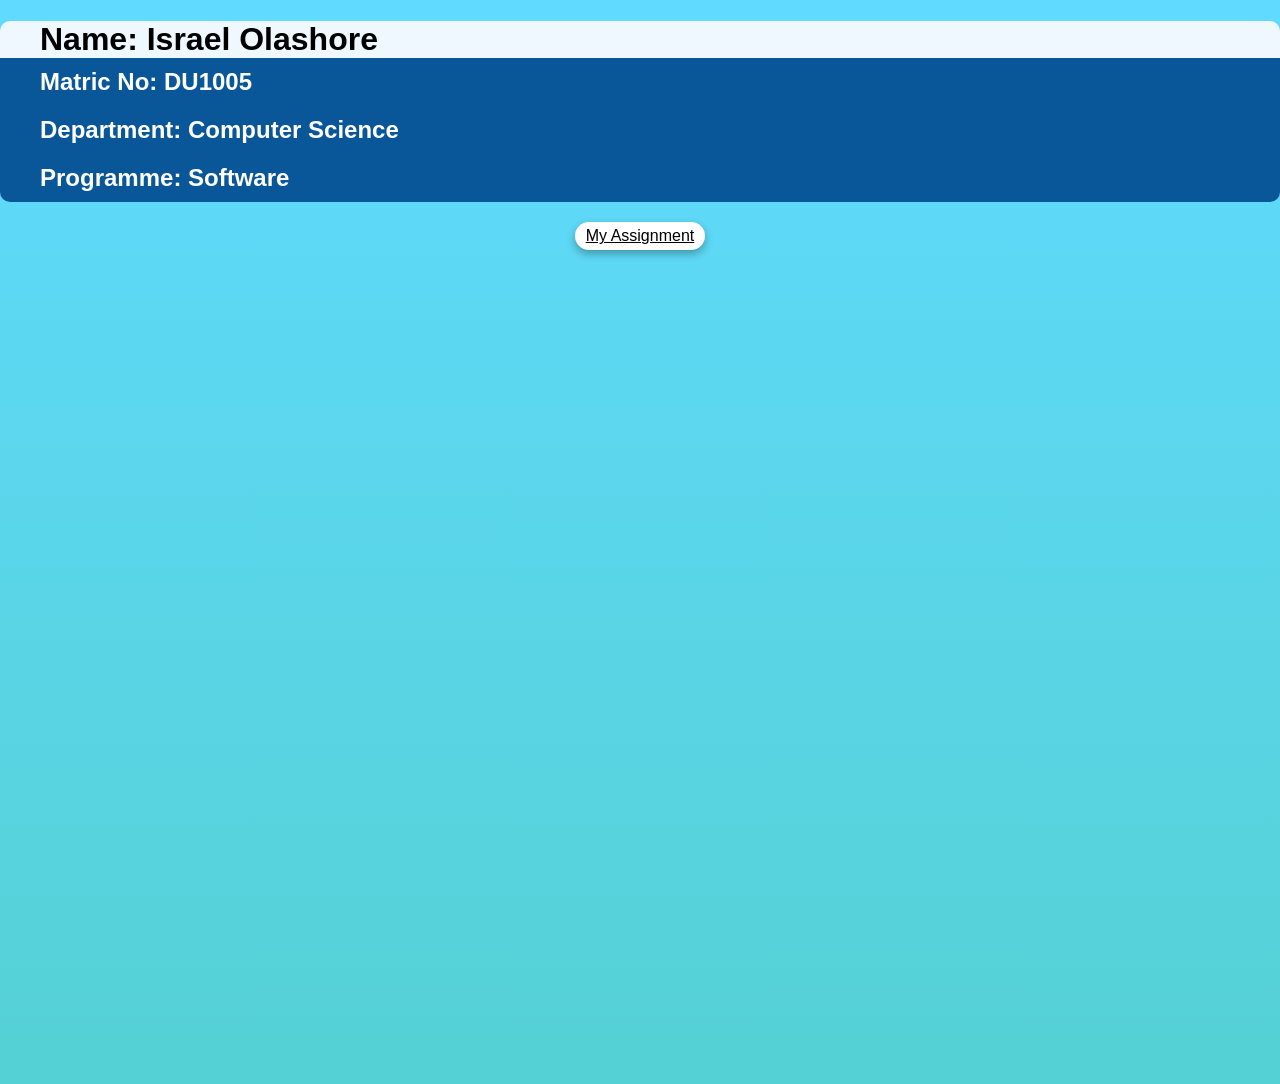
<file: index.html>
<!DOCTYPE html>
<html>
  <head>
    <title>DU1005 Assignment</title>
    <meta charset="UTF-8">
    <link rel="stylesheet" href="index.css">
  </head>
  <body>
    <h1> Name: Israel Olashore</h1>
    <h2 class="info">Matric No: DU1005</h2>
    <h2 class="info">Department: Computer Science</h2>
    <h2 class="info" id="last">Programme: Software</h2>
    <div class="container">
      <a href="note.html" class="link"> My Assignment</a>
    </div>
  </body>
</html>
</file>
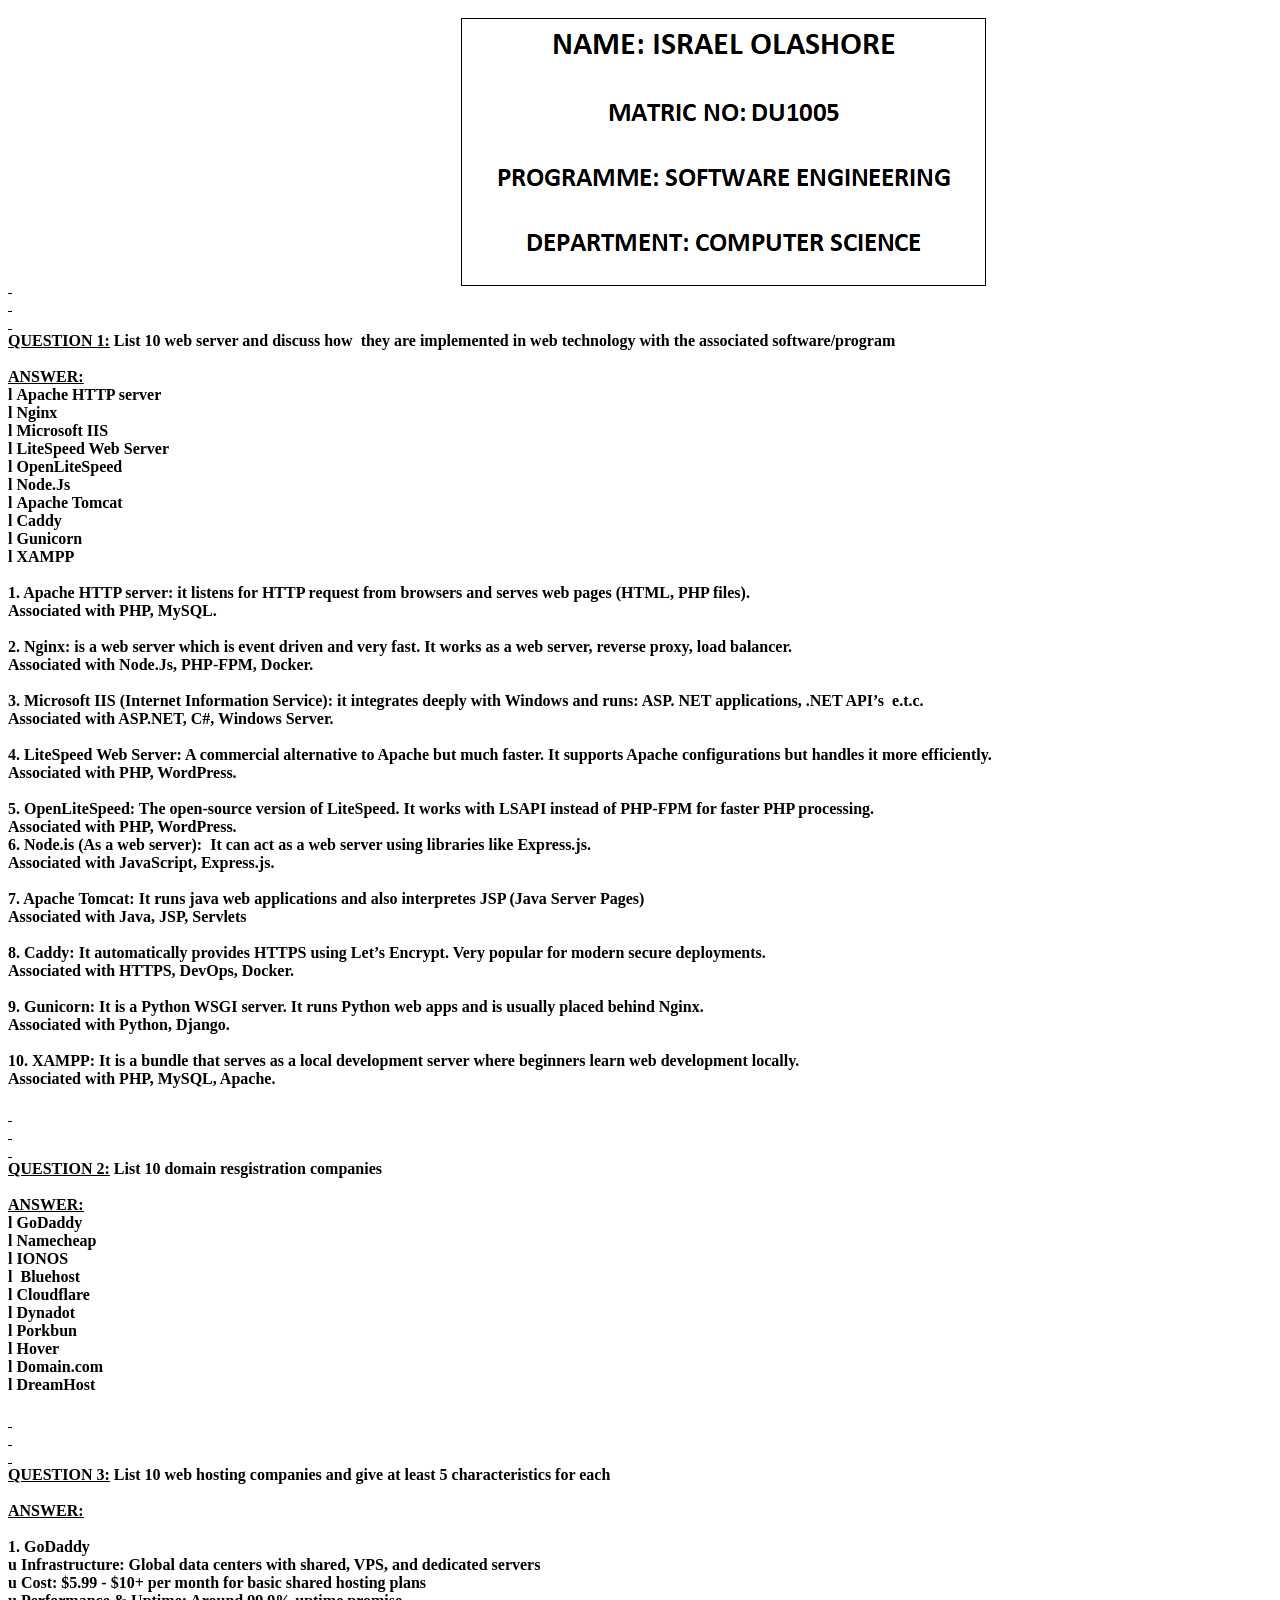
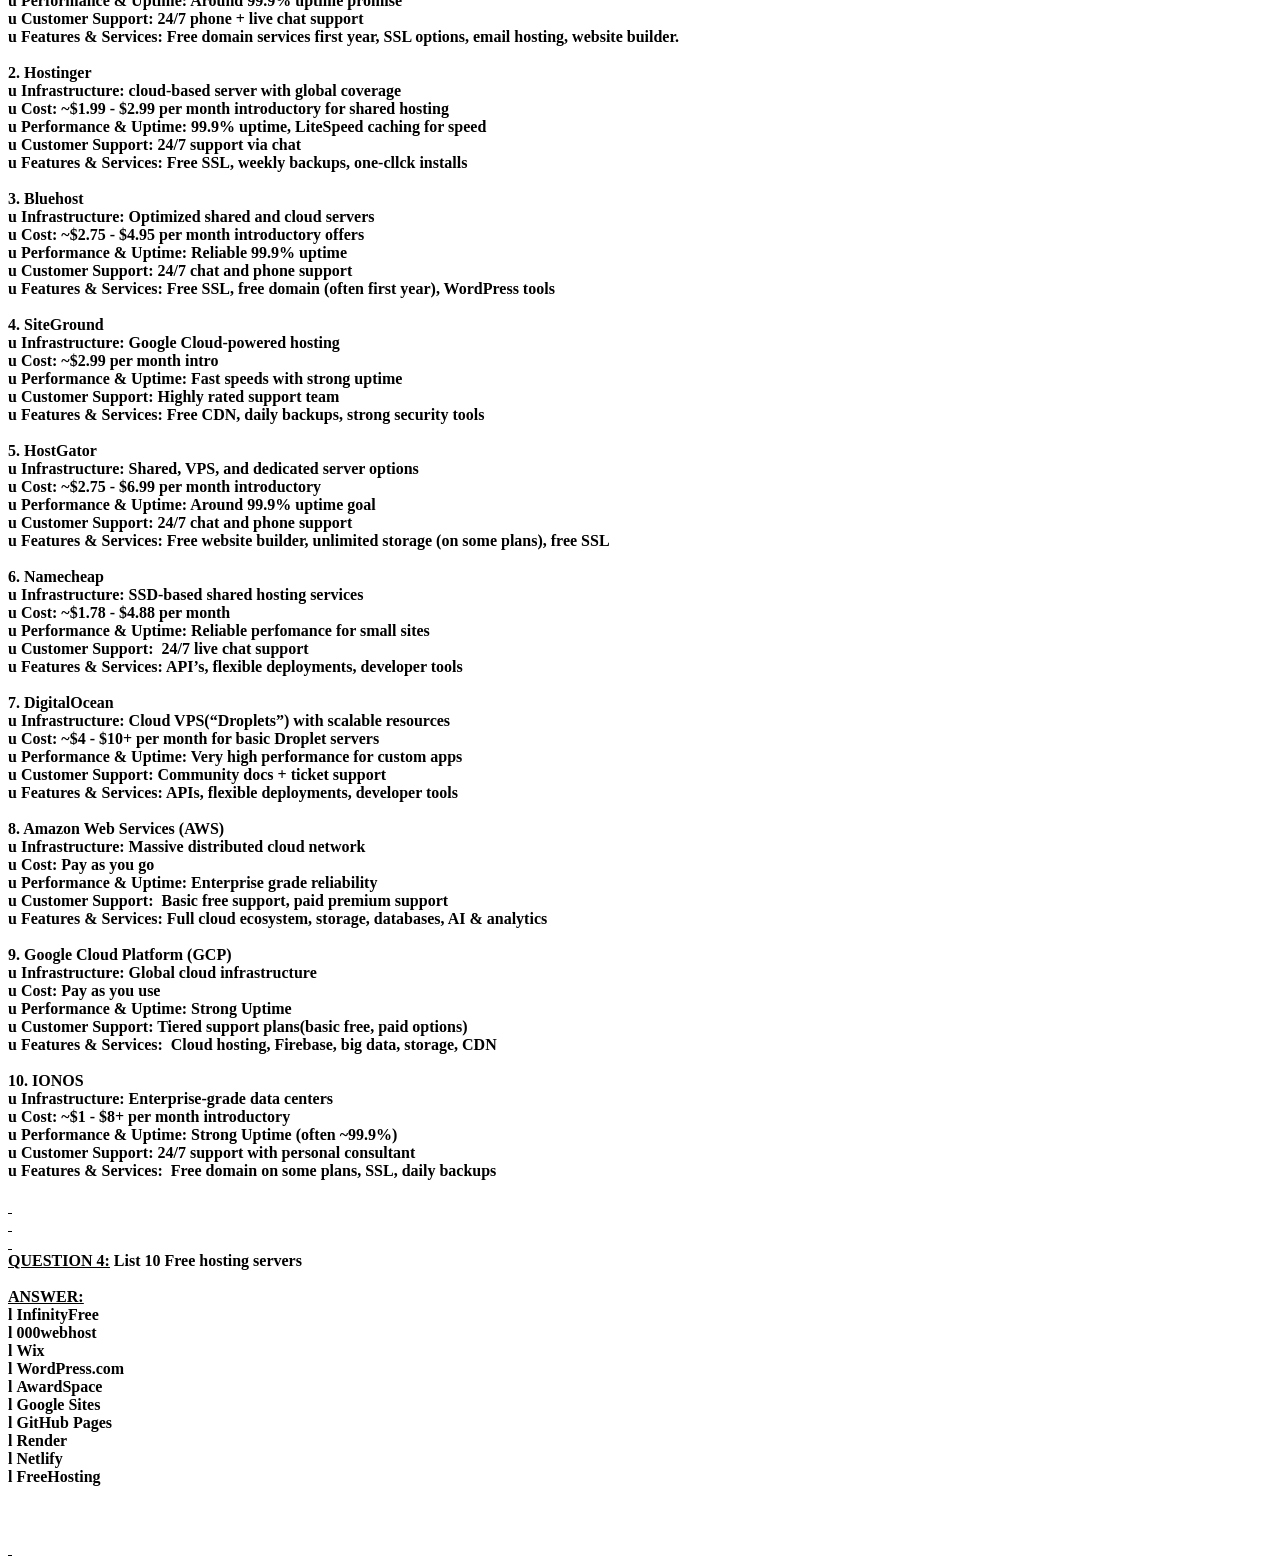
<file: note.html>
<html xmlns:o="urn:schemas-microsoft-com:office:office" xmlns:w="urn:schemas-microsoft-com:office:word" xmlns:dt="uuid:C2F41010-65B3-11d1-A29F-00AA00C14882" xmlns="http://www.w3.org/TR/REC-html40"><head><meta http-equiv=Content-Type  content="text/html; charset=utf-8" ><meta name=ProgId  content=Word.Document ><meta name=Generator  content="Microsoft Word 14" ><meta name=Originator  content="Microsoft Word 14" ><link rel=File-List  href="filelist.xml" ><title></title><!--[if gte mso 9]><xml><o:DocumentProperties><o:Author>Olubunmi Olashore</o:Author><o:LastAuthor>Olubunmi Olashore</o:LastAuthor><o:Revision>1</o:Revision><o:Pages>3</o:Pages></o:DocumentProperties><o:CustomDocumentProperties><o:KSOProductBuildVer dt:dt="string" >2057-12.2.0.23196</o:KSOProductBuildVer><o:ICV dt:dt="string" >4BD329FD1AC24F6EA43834AD761C5DEC_13</o:ICV></o:CustomDocumentProperties></xml><![endif]--><!--[if gte mso 9]><xml><o:OfficeDocumentSettings></o:OfficeDocumentSettings></xml><![endif]--><!--[if gte mso 9]><xml><w:WordDocument><w:BrowserLevel>MicrosoftInternetExplorer4</w:BrowserLevel><w:DisplayHorizontalDrawingGridEvery>0</w:DisplayHorizontalDrawingGridEvery><w:DisplayVerticalDrawingGridEvery>2</w:DisplayVerticalDrawingGridEvery><w:DocumentKind>DocumentNotSpecified</w:DocumentKind><w:DrawingGridVerticalSpacing>7.8 磅</w:DrawingGridVerticalSpacing><w:View>Web</w:View><w:Compatibility><w:AdjustLineHeightInTable/><w:DontGrowAutofit/><w:DoNotExpandShiftReturn/></w:Compatibility><w:Zoom>0</w:Zoom></w:WordDocument></xml><![endif]--><!--[if gte mso 9]><xml><w:LatentStyles DefLockedState="false"  DefUnhideWhenUsed="true"  DefSemiHidden="true"  DefQFormat="false"  DefPriority="99"  LatentStyleCount="260" >
<w:LsdException Locked="false"  Priority="0"  SemiHidden="false"  UnhideWhenUsed="false"  QFormat="true"  Name="Normal" ></w:LsdException>
<w:LsdException Locked="false"  Priority="0"  SemiHidden="false"  UnhideWhenUsed="false"  QFormat="true"  Name="heading 1" ></w:LsdException>
<w:LsdException Locked="false"  Priority="0"  SemiHidden="false"  QFormat="true"  Name="heading 2" ></w:LsdException>
<w:LsdException Locked="false"  Priority="0"  SemiHidden="false"  QFormat="true"  Name="heading 3" ></w:LsdException>
<w:LsdException Locked="false"  Priority="0"  SemiHidden="false"  QFormat="true"  Name="heading 4" ></w:LsdException>
<w:LsdException Locked="false"  Priority="0"  SemiHidden="false"  QFormat="true"  Name="heading 5" ></w:LsdException>
<w:LsdException Locked="false"  Priority="0"  SemiHidden="false"  QFormat="true"  Name="heading 6" ></w:LsdException>
<w:LsdException Locked="false"  Priority="0"  SemiHidden="false"  QFormat="true"  Name="heading 7" ></w:LsdException>
<w:LsdException Locked="false"  Priority="0"  SemiHidden="false"  QFormat="true"  Name="heading 8" ></w:LsdException>
<w:LsdException Locked="false"  Priority="0"  SemiHidden="false"  QFormat="true"  Name="heading 9" ></w:LsdException>
<w:LsdException Locked="false"  Priority="0"  SemiHidden="false"  UnhideWhenUsed="false"  Name="index 1" ></w:LsdException>
<w:LsdException Locked="false"  Priority="0"  SemiHidden="false"  UnhideWhenUsed="false"  Name="index 2" ></w:LsdException>
<w:LsdException Locked="false"  Priority="0"  SemiHidden="false"  UnhideWhenUsed="false"  Name="index 3" ></w:LsdException>
<w:LsdException Locked="false"  Priority="0"  SemiHidden="false"  UnhideWhenUsed="false"  Name="index 4" ></w:LsdException>
<w:LsdException Locked="false"  Priority="0"  SemiHidden="false"  UnhideWhenUsed="false"  Name="index 5" ></w:LsdException>
<w:LsdException Locked="false"  Priority="0"  SemiHidden="false"  UnhideWhenUsed="false"  Name="index 6" ></w:LsdException>
<w:LsdException Locked="false"  Priority="0"  SemiHidden="false"  UnhideWhenUsed="false"  Name="index 7" ></w:LsdException>
<w:LsdException Locked="false"  Priority="0"  SemiHidden="false"  UnhideWhenUsed="false"  Name="index 8" ></w:LsdException>
<w:LsdException Locked="false"  Priority="0"  SemiHidden="false"  UnhideWhenUsed="false"  Name="index 9" ></w:LsdException>
<w:LsdException Locked="false"  Priority="0"  SemiHidden="false"  UnhideWhenUsed="false"  Name="toc 1" ></w:LsdException>
<w:LsdException Locked="false"  Priority="0"  SemiHidden="false"  UnhideWhenUsed="false"  Name="toc 2" ></w:LsdException>
<w:LsdException Locked="false"  Priority="0"  SemiHidden="false"  UnhideWhenUsed="false"  Name="toc 3" ></w:LsdException>
<w:LsdException Locked="false"  Priority="0"  SemiHidden="false"  UnhideWhenUsed="false"  Name="toc 4" ></w:LsdException>
<w:LsdException Locked="false"  Priority="0"  SemiHidden="false"  UnhideWhenUsed="false"  Name="toc 5" ></w:LsdException>
<w:LsdException Locked="false"  Priority="0"  SemiHidden="false"  UnhideWhenUsed="false"  Name="toc 6" ></w:LsdException>
<w:LsdException Locked="false"  Priority="0"  SemiHidden="false"  UnhideWhenUsed="false"  Name="toc 7" ></w:LsdException>
<w:LsdException Locked="false"  Priority="0"  SemiHidden="false"  UnhideWhenUsed="false"  Name="toc 8" ></w:LsdException>
<w:LsdException Locked="false"  Priority="0"  SemiHidden="false"  UnhideWhenUsed="false"  Name="toc 9" ></w:LsdException>
<w:LsdException Locked="false"  Priority="0"  SemiHidden="false"  UnhideWhenUsed="false"  Name="Normal Indent" ></w:LsdException>
<w:LsdException Locked="false"  Priority="0"  SemiHidden="false"  UnhideWhenUsed="false"  Name="footnote text" ></w:LsdException>
<w:LsdException Locked="false"  Priority="0"  SemiHidden="false"  UnhideWhenUsed="false"  Name="annotation text" ></w:LsdException>
<w:LsdException Locked="false"  Priority="0"  SemiHidden="false"  UnhideWhenUsed="false"  Name="header" ></w:LsdException>
<w:LsdException Locked="false"  Priority="0"  SemiHidden="false"  UnhideWhenUsed="false"  Name="footer" ></w:LsdException>
<w:LsdException Locked="false"  Priority="0"  SemiHidden="false"  UnhideWhenUsed="false"  Name="index heading" ></w:LsdException>
<w:LsdException Locked="false"  Priority="0"  SemiHidden="false"  QFormat="true"  Name="caption" ></w:LsdException>
<w:LsdException Locked="false"  Priority="0"  SemiHidden="false"  UnhideWhenUsed="false"  Name="table of figures" ></w:LsdException>
<w:LsdException Locked="false"  Priority="0"  SemiHidden="false"  UnhideWhenUsed="false"  Name="envelope address" ></w:LsdException>
<w:LsdException Locked="false"  Priority="0"  SemiHidden="false"  UnhideWhenUsed="false"  Name="envelope return" ></w:LsdException>
<w:LsdException Locked="false"  Priority="0"  SemiHidden="false"  UnhideWhenUsed="false"  Name="footnote reference" ></w:LsdException>
<w:LsdException Locked="false"  Priority="0"  SemiHidden="false"  UnhideWhenUsed="false"  Name="annotation reference" ></w:LsdException>
<w:LsdException Locked="false"  Priority="0"  SemiHidden="false"  UnhideWhenUsed="false"  Name="line number" ></w:LsdException>
<w:LsdException Locked="false"  Priority="0"  SemiHidden="false"  UnhideWhenUsed="false"  Name="page number" ></w:LsdException>
<w:LsdException Locked="false"  Priority="0"  SemiHidden="false"  UnhideWhenUsed="false"  Name="endnote reference" ></w:LsdException>
<w:LsdException Locked="false"  Priority="0"  SemiHidden="false"  UnhideWhenUsed="false"  Name="endnote text" ></w:LsdException>
<w:LsdException Locked="false"  Priority="0"  SemiHidden="false"  UnhideWhenUsed="false"  Name="table of authorities" ></w:LsdException>
<w:LsdException Locked="false"  Priority="0"  SemiHidden="false"  UnhideWhenUsed="false"  Name="macro" ></w:LsdException>
<w:LsdException Locked="false"  Priority="0"  SemiHidden="false"  UnhideWhenUsed="false"  Name="toa heading" ></w:LsdException>
<w:LsdException Locked="false"  Priority="0"  SemiHidden="false"  UnhideWhenUsed="false"  Name="List" ></w:LsdException>
<w:LsdException Locked="false"  Priority="0"  SemiHidden="false"  UnhideWhenUsed="false"  Name="List Bullet" ></w:LsdException>
<w:LsdException Locked="false"  Priority="0"  SemiHidden="false"  UnhideWhenUsed="false"  Name="List Number" ></w:LsdException>
<w:LsdException Locked="false"  Priority="0"  SemiHidden="false"  UnhideWhenUsed="false"  Name="List 2" ></w:LsdException>
<w:LsdException Locked="false"  Priority="0"  SemiHidden="false"  UnhideWhenUsed="false"  Name="List 3" ></w:LsdException>
<w:LsdException Locked="false"  Priority="0"  SemiHidden="false"  UnhideWhenUsed="false"  Name="List 4" ></w:LsdException>
<w:LsdException Locked="false"  Priority="0"  SemiHidden="false"  UnhideWhenUsed="false"  Name="List 5" ></w:LsdException>
<w:LsdException Locked="false"  Priority="0"  SemiHidden="false"  UnhideWhenUsed="false"  Name="List Bullet 2" ></w:LsdException>
<w:LsdException Locked="false"  Priority="0"  SemiHidden="false"  UnhideWhenUsed="false"  Name="List Bullet 3" ></w:LsdException>
<w:LsdException Locked="false"  Priority="0"  SemiHidden="false"  UnhideWhenUsed="false"  Name="List Bullet 4" ></w:LsdException>
<w:LsdException Locked="false"  Priority="0"  SemiHidden="false"  UnhideWhenUsed="false"  Name="List Bullet 5" ></w:LsdException>
<w:LsdException Locked="false"  Priority="0"  SemiHidden="false"  UnhideWhenUsed="false"  Name="List Number 2" ></w:LsdException>
<w:LsdException Locked="false"  Priority="0"  SemiHidden="false"  UnhideWhenUsed="false"  Name="List Number 3" ></w:LsdException>
<w:LsdException Locked="false"  Priority="0"  SemiHidden="false"  UnhideWhenUsed="false"  Name="List Number 4" ></w:LsdException>
<w:LsdException Locked="false"  Priority="0"  SemiHidden="false"  UnhideWhenUsed="false"  Name="List Number 5" ></w:LsdException>
<w:LsdException Locked="false"  Priority="0"  SemiHidden="false"  UnhideWhenUsed="false"  QFormat="true"  Name="Title" ></w:LsdException>
<w:LsdException Locked="false"  Priority="0"  SemiHidden="false"  UnhideWhenUsed="false"  Name="Closing" ></w:LsdException>
<w:LsdException Locked="false"  Priority="0"  SemiHidden="false"  UnhideWhenUsed="false"  Name="Signature" ></w:LsdException>
<w:LsdException Locked="false"  Priority="0"  UnhideWhenUsed="false"  QFormat="true"  Name="Default Paragraph Font" ></w:LsdException>
<w:LsdException Locked="false"  Priority="0"  SemiHidden="false"  UnhideWhenUsed="false"  Name="Body Text" ></w:LsdException>
<w:LsdException Locked="false"  Priority="0"  SemiHidden="false"  UnhideWhenUsed="false"  Name="Body Text Indent" ></w:LsdException>
<w:LsdException Locked="false"  Priority="0"  SemiHidden="false"  UnhideWhenUsed="false"  Name="List Continue" ></w:LsdException>
<w:LsdException Locked="false"  Priority="0"  SemiHidden="false"  UnhideWhenUsed="false"  Name="List Continue 2" ></w:LsdException>
<w:LsdException Locked="false"  Priority="0"  SemiHidden="false"  UnhideWhenUsed="false"  Name="List Continue 3" ></w:LsdException>
<w:LsdException Locked="false"  Priority="0"  SemiHidden="false"  UnhideWhenUsed="false"  Name="List Continue 4" ></w:LsdException>
<w:LsdException Locked="false"  Priority="0"  SemiHidden="false"  UnhideWhenUsed="false"  Name="List Continue 5" ></w:LsdException>
<w:LsdException Locked="false"  Priority="0"  SemiHidden="false"  UnhideWhenUsed="false"  Name="Message Header" ></w:LsdException>
<w:LsdException Locked="false"  Priority="0"  SemiHidden="false"  UnhideWhenUsed="false"  QFormat="true"  Name="Subtitle" ></w:LsdException>
<w:LsdException Locked="false"  Priority="0"  SemiHidden="false"  UnhideWhenUsed="false"  Name="Salutation" ></w:LsdException>
<w:LsdException Locked="false"  Priority="0"  SemiHidden="false"  UnhideWhenUsed="false"  Name="Date" ></w:LsdException>
<w:LsdException Locked="false"  Priority="0"  SemiHidden="false"  UnhideWhenUsed="false"  Name="Body Text First Indent" ></w:LsdException>
<w:LsdException Locked="false"  Priority="0"  SemiHidden="false"  UnhideWhenUsed="false"  Name="Body Text First Indent 2" ></w:LsdException>
<w:LsdException Locked="false"  Priority="0"  SemiHidden="false"  UnhideWhenUsed="false"  Name="Note Heading" ></w:LsdException>
<w:LsdException Locked="false"  Priority="0"  SemiHidden="false"  UnhideWhenUsed="false"  Name="Body Text 2" ></w:LsdException>
<w:LsdException Locked="false"  Priority="0"  SemiHidden="false"  UnhideWhenUsed="false"  Name="Body Text 3" ></w:LsdException>
<w:LsdException Locked="false"  Priority="0"  SemiHidden="false"  UnhideWhenUsed="false"  Name="Body Text Indent 2" ></w:LsdException>
<w:LsdException Locked="false"  Priority="0"  SemiHidden="false"  UnhideWhenUsed="false"  Name="Body Text Indent 3" ></w:LsdException>
<w:LsdException Locked="false"  Priority="0"  SemiHidden="false"  UnhideWhenUsed="false"  Name="Block Text" ></w:LsdException>
<w:LsdException Locked="false"  Priority="0"  SemiHidden="false"  UnhideWhenUsed="false"  Name="Hyperlink" ></w:LsdException>
<w:LsdException Locked="false"  Priority="0"  SemiHidden="false"  UnhideWhenUsed="false"  Name="FollowedHyperlink" ></w:LsdException>
<w:LsdException Locked="false"  Priority="0"  SemiHidden="false"  UnhideWhenUsed="false"  QFormat="true"  Name="Strong" ></w:LsdException>
<w:LsdException Locked="false"  Priority="0"  SemiHidden="false"  UnhideWhenUsed="false"  QFormat="true"  Name="Emphasis" ></w:LsdException>
<w:LsdException Locked="false"  Priority="0"  SemiHidden="false"  UnhideWhenUsed="false"  Name="Document Map" ></w:LsdException>
<w:LsdException Locked="false"  Priority="0"  SemiHidden="false"  UnhideWhenUsed="false"  Name="Plain Text" ></w:LsdException>
<w:LsdException Locked="false"  Priority="0"  SemiHidden="false"  UnhideWhenUsed="false"  Name="E-mail Signature" ></w:LsdException>
<w:LsdException Locked="false"  Priority="0"  SemiHidden="false"  UnhideWhenUsed="false"  Name="Normal (Web)" ></w:LsdException>
<w:LsdException Locked="false"  Priority="0"  SemiHidden="false"  UnhideWhenUsed="false"  Name="HTML Acronym" ></w:LsdException>
<w:LsdException Locked="false"  Priority="0"  SemiHidden="false"  UnhideWhenUsed="false"  Name="HTML Address" ></w:LsdException>
<w:LsdException Locked="false"  Priority="0"  SemiHidden="false"  UnhideWhenUsed="false"  Name="HTML Cite" ></w:LsdException>
<w:LsdException Locked="false"  Priority="0"  SemiHidden="false"  UnhideWhenUsed="false"  Name="HTML Code" ></w:LsdException>
<w:LsdException Locked="false"  Priority="0"  SemiHidden="false"  UnhideWhenUsed="false"  Name="HTML Definition" ></w:LsdException>
<w:LsdException Locked="false"  Priority="0"  SemiHidden="false"  UnhideWhenUsed="false"  Name="HTML Keyboard" ></w:LsdException>
<w:LsdException Locked="false"  Priority="0"  SemiHidden="false"  UnhideWhenUsed="false"  Name="HTML Preformatted" ></w:LsdException>
<w:LsdException Locked="false"  Priority="0"  SemiHidden="false"  UnhideWhenUsed="false"  Name="HTML Sample" ></w:LsdException>
<w:LsdException Locked="false"  Priority="0"  SemiHidden="false"  UnhideWhenUsed="false"  Name="HTML Typewriter" ></w:LsdException>
<w:LsdException Locked="false"  Priority="0"  SemiHidden="false"  UnhideWhenUsed="false"  Name="HTML Variable" ></w:LsdException>
<w:LsdException Locked="false"  Priority="0"  UnhideWhenUsed="false"  QFormat="true"  Name="Normal Table" ></w:LsdException>
<w:LsdException Locked="false"  Priority="0"  SemiHidden="false"  UnhideWhenUsed="false"  Name="annotation subject" ></w:LsdException>
<w:LsdException Locked="false"  Priority="99"  SemiHidden="false"  Name="No List" ></w:LsdException>
<w:LsdException Locked="false"  Priority="99"  SemiHidden="false"  Name="1 / a / i" ></w:LsdException>
<w:LsdException Locked="false"  Priority="99"  SemiHidden="false"  Name="1 / 1.1 / 1.1.1" ></w:LsdException>
<w:LsdException Locked="false"  Priority="99"  SemiHidden="false"  Name="Article / Section" ></w:LsdException>
<w:LsdException Locked="false"  Priority="0"  SemiHidden="false"  UnhideWhenUsed="false"  Name="Table Simple 1" ></w:LsdException>
<w:LsdException Locked="false"  Priority="0"  SemiHidden="false"  UnhideWhenUsed="false"  Name="Table Simple 2" ></w:LsdException>
<w:LsdException Locked="false"  Priority="0"  SemiHidden="false"  UnhideWhenUsed="false"  Name="Table Simple 3" ></w:LsdException>
<w:LsdException Locked="false"  Priority="0"  SemiHidden="false"  UnhideWhenUsed="false"  Name="Table Classic 1" ></w:LsdException>
<w:LsdException Locked="false"  Priority="0"  SemiHidden="false"  UnhideWhenUsed="false"  Name="Table Classic 2" ></w:LsdException>
<w:LsdException Locked="false"  Priority="0"  SemiHidden="false"  UnhideWhenUsed="false"  Name="Table Classic 3" ></w:LsdException>
<w:LsdException Locked="false"  Priority="0"  SemiHidden="false"  UnhideWhenUsed="false"  Name="Table Classic 4" ></w:LsdException>
<w:LsdException Locked="false"  Priority="0"  SemiHidden="false"  UnhideWhenUsed="false"  Name="Table Colorful 1" ></w:LsdException>
<w:LsdException Locked="false"  Priority="0"  SemiHidden="false"  UnhideWhenUsed="false"  Name="Table Colorful 2" ></w:LsdException>
<w:LsdException Locked="false"  Priority="0"  SemiHidden="false"  UnhideWhenUsed="false"  Name="Table Colorful 3" ></w:LsdException>
<w:LsdException Locked="false"  Priority="0"  SemiHidden="false"  UnhideWhenUsed="false"  Name="Table Columns 1" ></w:LsdException>
<w:LsdException Locked="false"  Priority="0"  SemiHidden="false"  UnhideWhenUsed="false"  Name="Table Columns 2" ></w:LsdException>
<w:LsdException Locked="false"  Priority="0"  SemiHidden="false"  UnhideWhenUsed="false"  Name="Table Columns 3" ></w:LsdException>
<w:LsdException Locked="false"  Priority="0"  SemiHidden="false"  UnhideWhenUsed="false"  Name="Table Columns 4" ></w:LsdException>
<w:LsdException Locked="false"  Priority="0"  SemiHidden="false"  UnhideWhenUsed="false"  Name="Table Columns 5" ></w:LsdException>
<w:LsdException Locked="false"  Priority="0"  SemiHidden="false"  UnhideWhenUsed="false"  Name="Table Grid 1" ></w:LsdException>
<w:LsdException Locked="false"  Priority="0"  SemiHidden="false"  UnhideWhenUsed="false"  Name="Table Grid 2" ></w:LsdException>
<w:LsdException Locked="false"  Priority="0"  SemiHidden="false"  UnhideWhenUsed="false"  Name="Table Grid 3" ></w:LsdException>
<w:LsdException Locked="false"  Priority="0"  SemiHidden="false"  UnhideWhenUsed="false"  Name="Table Grid 4" ></w:LsdException>
<w:LsdException Locked="false"  Priority="0"  SemiHidden="false"  UnhideWhenUsed="false"  Name="Table Grid 5" ></w:LsdException>
<w:LsdException Locked="false"  Priority="0"  SemiHidden="false"  UnhideWhenUsed="false"  Name="Table Grid 6" ></w:LsdException>
<w:LsdException Locked="false"  Priority="0"  SemiHidden="false"  UnhideWhenUsed="false"  Name="Table Grid 7" ></w:LsdException>
<w:LsdException Locked="false"  Priority="0"  SemiHidden="false"  UnhideWhenUsed="false"  Name="Table Grid 8" ></w:LsdException>
<w:LsdException Locked="false"  Priority="0"  SemiHidden="false"  UnhideWhenUsed="false"  Name="Table List 1" ></w:LsdException>
<w:LsdException Locked="false"  Priority="0"  SemiHidden="false"  UnhideWhenUsed="false"  Name="Table List 2" ></w:LsdException>
<w:LsdException Locked="false"  Priority="0"  SemiHidden="false"  UnhideWhenUsed="false"  Name="Table List 3" ></w:LsdException>
<w:LsdException Locked="false"  Priority="0"  SemiHidden="false"  UnhideWhenUsed="false"  Name="Table List 4" ></w:LsdException>
<w:LsdException Locked="false"  Priority="0"  SemiHidden="false"  UnhideWhenUsed="false"  Name="Table List 5" ></w:LsdException>
<w:LsdException Locked="false"  Priority="0"  SemiHidden="false"  UnhideWhenUsed="false"  Name="Table List 6" ></w:LsdException>
<w:LsdException Locked="false"  Priority="0"  SemiHidden="false"  UnhideWhenUsed="false"  Name="Table List 7" ></w:LsdException>
<w:LsdException Locked="false"  Priority="0"  SemiHidden="false"  UnhideWhenUsed="false"  Name="Table List 8" ></w:LsdException>
<w:LsdException Locked="false"  Priority="0"  SemiHidden="false"  UnhideWhenUsed="false"  Name="Table 3D effects 1" ></w:LsdException>
<w:LsdException Locked="false"  Priority="0"  SemiHidden="false"  UnhideWhenUsed="false"  Name="Table 3D effects 2" ></w:LsdException>
<w:LsdException Locked="false"  Priority="0"  SemiHidden="false"  UnhideWhenUsed="false"  Name="Table 3D effects 3" ></w:LsdException>
<w:LsdException Locked="false"  Priority="0"  SemiHidden="false"  UnhideWhenUsed="false"  Name="Table Contemporary" ></w:LsdException>
<w:LsdException Locked="false"  Priority="0"  SemiHidden="false"  UnhideWhenUsed="false"  Name="Table Elegant" ></w:LsdException>
<w:LsdException Locked="false"  Priority="0"  SemiHidden="false"  UnhideWhenUsed="false"  Name="Table Professional" ></w:LsdException>
<w:LsdException Locked="false"  Priority="0"  SemiHidden="false"  UnhideWhenUsed="false"  Name="Table Subtle 1" ></w:LsdException>
<w:LsdException Locked="false"  Priority="0"  SemiHidden="false"  UnhideWhenUsed="false"  Name="Table Subtle 2" ></w:LsdException>
<w:LsdException Locked="false"  Priority="0"  SemiHidden="false"  UnhideWhenUsed="false"  Name="Table Web 1" ></w:LsdException>
<w:LsdException Locked="false"  Priority="0"  SemiHidden="false"  UnhideWhenUsed="false"  Name="Table Web 2" ></w:LsdException>
<w:LsdException Locked="false"  Priority="0"  SemiHidden="false"  UnhideWhenUsed="false"  Name="Table Web 3" ></w:LsdException>
<w:LsdException Locked="false"  Priority="0"  SemiHidden="false"  UnhideWhenUsed="false"  Name="Balloon Text" ></w:LsdException>
<w:LsdException Locked="false"  Priority="0"  SemiHidden="false"  UnhideWhenUsed="false"  Name="Table Grid" ></w:LsdException>
<w:LsdException Locked="false"  Priority="0"  SemiHidden="false"  UnhideWhenUsed="false"  Name="Table Theme" ></w:LsdException>
<w:LsdException Locked="false"  Priority="99"  SemiHidden="false"  Name="Placeholder Text" ></w:LsdException>
<w:LsdException Locked="false"  Priority="99"  SemiHidden="false"  Name="No Spacing" ></w:LsdException>
<w:LsdException Locked="false"  Priority="60"  SemiHidden="false"  UnhideWhenUsed="false"  Name="Light Shading" ></w:LsdException>
<w:LsdException Locked="false"  Priority="61"  SemiHidden="false"  UnhideWhenUsed="false"  Name="Light List" ></w:LsdException>
<w:LsdException Locked="false"  Priority="62"  SemiHidden="false"  UnhideWhenUsed="false"  Name="Light Grid" ></w:LsdException>
<w:LsdException Locked="false"  Priority="63"  SemiHidden="false"  UnhideWhenUsed="false"  Name="Medium Shading 1" ></w:LsdException>
<w:LsdException Locked="false"  Priority="64"  SemiHidden="false"  UnhideWhenUsed="false"  Name="Medium Shading 2" ></w:LsdException>
<w:LsdException Locked="false"  Priority="65"  SemiHidden="false"  UnhideWhenUsed="false"  Name="Medium List 1" ></w:LsdException>
<w:LsdException Locked="false"  Priority="66"  SemiHidden="false"  UnhideWhenUsed="false"  Name="Medium List 2" ></w:LsdException>
<w:LsdException Locked="false"  Priority="67"  SemiHidden="false"  UnhideWhenUsed="false"  Name="Medium Grid 1" ></w:LsdException>
<w:LsdException Locked="false"  Priority="68"  SemiHidden="false"  UnhideWhenUsed="false"  Name="Medium Grid 2" ></w:LsdException>
<w:LsdException Locked="false"  Priority="69"  SemiHidden="false"  UnhideWhenUsed="false"  Name="Medium Grid 3" ></w:LsdException>
<w:LsdException Locked="false"  Priority="70"  SemiHidden="false"  UnhideWhenUsed="false"  Name="Dark List" ></w:LsdException>
<w:LsdException Locked="false"  Priority="71"  SemiHidden="false"  UnhideWhenUsed="false"  Name="Colorful Shading" ></w:LsdException>
<w:LsdException Locked="false"  Priority="72"  SemiHidden="false"  UnhideWhenUsed="false"  Name="Colorful List" ></w:LsdException>
<w:LsdException Locked="false"  Priority="73"  SemiHidden="false"  UnhideWhenUsed="false"  Name="Colorful Grid" ></w:LsdException>
<w:LsdException Locked="false"  Priority="60"  SemiHidden="false"  UnhideWhenUsed="false"  Name="Light Shading Accent 1" ></w:LsdException>
<w:LsdException Locked="false"  Priority="61"  SemiHidden="false"  UnhideWhenUsed="false"  Name="Light List Accent 1" ></w:LsdException>
<w:LsdException Locked="false"  Priority="62"  SemiHidden="false"  UnhideWhenUsed="false"  Name="Light Grid Accent 1" ></w:LsdException>
<w:LsdException Locked="false"  Priority="63"  SemiHidden="false"  UnhideWhenUsed="false"  Name="Medium Shading 1 Accent 1" ></w:LsdException>
<w:LsdException Locked="false"  Priority="64"  SemiHidden="false"  UnhideWhenUsed="false"  Name="Medium Shading 2 Accent 1" ></w:LsdException>
<w:LsdException Locked="false"  Priority="65"  SemiHidden="false"  UnhideWhenUsed="false"  Name="Medium List 1 Accent 1" ></w:LsdException>
<w:LsdException Locked="false"  Priority="99"  SemiHidden="false"  Name="List Paragraph" ></w:LsdException>
<w:LsdException Locked="false"  Priority="99"  SemiHidden="false"  Name="Quote" ></w:LsdException>
<w:LsdException Locked="false"  Priority="99"  SemiHidden="false"  Name="Intense Quote" ></w:LsdException>
<w:LsdException Locked="false"  Priority="66"  SemiHidden="false"  UnhideWhenUsed="false"  Name="Medium List 2 Accent 1" ></w:LsdException>
<w:LsdException Locked="false"  Priority="67"  SemiHidden="false"  UnhideWhenUsed="false"  Name="Medium Grid 1 Accent 1" ></w:LsdException>
<w:LsdException Locked="false"  Priority="68"  SemiHidden="false"  UnhideWhenUsed="false"  Name="Medium Grid 2 Accent 1" ></w:LsdException>
<w:LsdException Locked="false"  Priority="69"  SemiHidden="false"  UnhideWhenUsed="false"  Name="Medium Grid 3 Accent 1" ></w:LsdException>
<w:LsdException Locked="false"  Priority="70"  SemiHidden="false"  UnhideWhenUsed="false"  Name="Dark List Accent 1" ></w:LsdException>
<w:LsdException Locked="false"  Priority="71"  SemiHidden="false"  UnhideWhenUsed="false"  Name="Colorful Shading Accent 1" ></w:LsdException>
<w:LsdException Locked="false"  Priority="72"  SemiHidden="false"  UnhideWhenUsed="false"  Name="Colorful List Accent 1" ></w:LsdException>
<w:LsdException Locked="false"  Priority="73"  SemiHidden="false"  UnhideWhenUsed="false"  Name="Colorful Grid Accent 1" ></w:LsdException>
<w:LsdException Locked="false"  Priority="60"  SemiHidden="false"  UnhideWhenUsed="false"  Name="Light Shading Accent 2" ></w:LsdException>
<w:LsdException Locked="false"  Priority="61"  SemiHidden="false"  UnhideWhenUsed="false"  Name="Light List Accent 2" ></w:LsdException>
<w:LsdException Locked="false"  Priority="62"  SemiHidden="false"  UnhideWhenUsed="false"  Name="Light Grid Accent 2" ></w:LsdException>
<w:LsdException Locked="false"  Priority="63"  SemiHidden="false"  UnhideWhenUsed="false"  Name="Medium Shading 1 Accent 2" ></w:LsdException>
<w:LsdException Locked="false"  Priority="64"  SemiHidden="false"  UnhideWhenUsed="false"  Name="Medium Shading 2 Accent 2" ></w:LsdException>
<w:LsdException Locked="false"  Priority="65"  SemiHidden="false"  UnhideWhenUsed="false"  Name="Medium List 1 Accent 2" ></w:LsdException>
<w:LsdException Locked="false"  Priority="66"  SemiHidden="false"  UnhideWhenUsed="false"  Name="Medium List 2 Accent 2" ></w:LsdException>
<w:LsdException Locked="false"  Priority="67"  SemiHidden="false"  UnhideWhenUsed="false"  Name="Medium Grid 1 Accent 2" ></w:LsdException>
<w:LsdException Locked="false"  Priority="68"  SemiHidden="false"  UnhideWhenUsed="false"  Name="Medium Grid 2 Accent 2" ></w:LsdException>
<w:LsdException Locked="false"  Priority="69"  SemiHidden="false"  UnhideWhenUsed="false"  Name="Medium Grid 3 Accent 2" ></w:LsdException>
<w:LsdException Locked="false"  Priority="70"  SemiHidden="false"  UnhideWhenUsed="false"  Name="Dark List Accent 2" ></w:LsdException>
<w:LsdException Locked="false"  Priority="71"  SemiHidden="false"  UnhideWhenUsed="false"  Name="Colorful Shading Accent 2" ></w:LsdException>
<w:LsdException Locked="false"  Priority="72"  SemiHidden="false"  UnhideWhenUsed="false"  Name="Colorful List Accent 2" ></w:LsdException>
<w:LsdException Locked="false"  Priority="73"  SemiHidden="false"  UnhideWhenUsed="false"  Name="Colorful Grid Accent 2" ></w:LsdException>
<w:LsdException Locked="false"  Priority="60"  SemiHidden="false"  UnhideWhenUsed="false"  Name="Light Shading Accent 3" ></w:LsdException>
<w:LsdException Locked="false"  Priority="61"  SemiHidden="false"  UnhideWhenUsed="false"  Name="Light List Accent 3" ></w:LsdException>
<w:LsdException Locked="false"  Priority="62"  SemiHidden="false"  UnhideWhenUsed="false"  Name="Light Grid Accent 3" ></w:LsdException>
<w:LsdException Locked="false"  Priority="63"  SemiHidden="false"  UnhideWhenUsed="false"  Name="Medium Shading 1 Accent 3" ></w:LsdException>
<w:LsdException Locked="false"  Priority="64"  SemiHidden="false"  UnhideWhenUsed="false"  Name="Medium Shading 2 Accent 3" ></w:LsdException>
<w:LsdException Locked="false"  Priority="65"  SemiHidden="false"  UnhideWhenUsed="false"  Name="Medium List 1 Accent 3" ></w:LsdException>
<w:LsdException Locked="false"  Priority="66"  SemiHidden="false"  UnhideWhenUsed="false"  Name="Medium List 2 Accent 3" ></w:LsdException>
<w:LsdException Locked="false"  Priority="67"  SemiHidden="false"  UnhideWhenUsed="false"  Name="Medium Grid 1 Accent 3" ></w:LsdException>
<w:LsdException Locked="false"  Priority="68"  SemiHidden="false"  UnhideWhenUsed="false"  Name="Medium Grid 2 Accent 3" ></w:LsdException>
<w:LsdException Locked="false"  Priority="69"  SemiHidden="false"  UnhideWhenUsed="false"  Name="Medium Grid 3 Accent 3" ></w:LsdException>
<w:LsdException Locked="false"  Priority="70"  SemiHidden="false"  UnhideWhenUsed="false"  Name="Dark List Accent 3" ></w:LsdException>
<w:LsdException Locked="false"  Priority="71"  SemiHidden="false"  UnhideWhenUsed="false"  Name="Colorful Shading Accent 3" ></w:LsdException>
<w:LsdException Locked="false"  Priority="72"  SemiHidden="false"  UnhideWhenUsed="false"  Name="Colorful List Accent 3" ></w:LsdException>
<w:LsdException Locked="false"  Priority="73"  SemiHidden="false"  UnhideWhenUsed="false"  Name="Colorful Grid Accent 3" ></w:LsdException>
<w:LsdException Locked="false"  Priority="60"  SemiHidden="false"  UnhideWhenUsed="false"  Name="Light Shading Accent 4" ></w:LsdException>
<w:LsdException Locked="false"  Priority="61"  SemiHidden="false"  UnhideWhenUsed="false"  Name="Light List Accent 4" ></w:LsdException>
<w:LsdException Locked="false"  Priority="62"  SemiHidden="false"  UnhideWhenUsed="false"  Name="Light Grid Accent 4" ></w:LsdException>
<w:LsdException Locked="false"  Priority="63"  SemiHidden="false"  UnhideWhenUsed="false"  Name="Medium Shading 1 Accent 4" ></w:LsdException>
<w:LsdException Locked="false"  Priority="64"  SemiHidden="false"  UnhideWhenUsed="false"  Name="Medium Shading 2 Accent 4" ></w:LsdException>
<w:LsdException Locked="false"  Priority="65"  SemiHidden="false"  UnhideWhenUsed="false"  Name="Medium List 1 Accent 4" ></w:LsdException>
<w:LsdException Locked="false"  Priority="66"  SemiHidden="false"  UnhideWhenUsed="false"  Name="Medium List 2 Accent 4" ></w:LsdException>
<w:LsdException Locked="false"  Priority="67"  SemiHidden="false"  UnhideWhenUsed="false"  Name="Medium Grid 1 Accent 4" ></w:LsdException>
<w:LsdException Locked="false"  Priority="68"  SemiHidden="false"  UnhideWhenUsed="false"  Name="Medium Grid 2 Accent 4" ></w:LsdException>
<w:LsdException Locked="false"  Priority="69"  SemiHidden="false"  UnhideWhenUsed="false"  Name="Medium Grid 3 Accent 4" ></w:LsdException>
<w:LsdException Locked="false"  Priority="70"  SemiHidden="false"  UnhideWhenUsed="false"  Name="Dark List Accent 4" ></w:LsdException>
<w:LsdException Locked="false"  Priority="71"  SemiHidden="false"  UnhideWhenUsed="false"  Name="Colorful Shading Accent 4" ></w:LsdException>
<w:LsdException Locked="false"  Priority="72"  SemiHidden="false"  UnhideWhenUsed="false"  Name="Colorful List Accent 4" ></w:LsdException>
<w:LsdException Locked="false"  Priority="73"  SemiHidden="false"  UnhideWhenUsed="false"  Name="Colorful Grid Accent 4" ></w:LsdException>
<w:LsdException Locked="false"  Priority="60"  SemiHidden="false"  UnhideWhenUsed="false"  Name="Light Shading Accent 5" ></w:LsdException>
<w:LsdException Locked="false"  Priority="61"  SemiHidden="false"  UnhideWhenUsed="false"  Name="Light List Accent 5" ></w:LsdException>
<w:LsdException Locked="false"  Priority="62"  SemiHidden="false"  UnhideWhenUsed="false"  Name="Light Grid Accent 5" ></w:LsdException>
<w:LsdException Locked="false"  Priority="63"  SemiHidden="false"  UnhideWhenUsed="false"  Name="Medium Shading 1 Accent 5" ></w:LsdException>
<w:LsdException Locked="false"  Priority="64"  SemiHidden="false"  UnhideWhenUsed="false"  Name="Medium Shading 2 Accent 5" ></w:LsdException>
<w:LsdException Locked="false"  Priority="65"  SemiHidden="false"  UnhideWhenUsed="false"  Name="Medium List 1 Accent 5" ></w:LsdException>
<w:LsdException Locked="false"  Priority="66"  SemiHidden="false"  UnhideWhenUsed="false"  Name="Medium List 2 Accent 5" ></w:LsdException>
<w:LsdException Locked="false"  Priority="67"  SemiHidden="false"  UnhideWhenUsed="false"  Name="Medium Grid 1 Accent 5" ></w:LsdException>
<w:LsdException Locked="false"  Priority="68"  SemiHidden="false"  UnhideWhenUsed="false"  Name="Medium Grid 2 Accent 5" ></w:LsdException>
<w:LsdException Locked="false"  Priority="69"  SemiHidden="false"  UnhideWhenUsed="false"  Name="Medium Grid 3 Accent 5" ></w:LsdException>
<w:LsdException Locked="false"  Priority="70"  SemiHidden="false"  UnhideWhenUsed="false"  Name="Dark List Accent 5" ></w:LsdException>
<w:LsdException Locked="false"  Priority="71"  SemiHidden="false"  UnhideWhenUsed="false"  Name="Colorful Shading Accent 5" ></w:LsdException>
<w:LsdException Locked="false"  Priority="72"  SemiHidden="false"  UnhideWhenUsed="false"  Name="Colorful List Accent 5" ></w:LsdException>
<w:LsdException Locked="false"  Priority="73"  SemiHidden="false"  UnhideWhenUsed="false"  Name="Colorful Grid Accent 5" ></w:LsdException>
<w:LsdException Locked="false"  Priority="60"  SemiHidden="false"  UnhideWhenUsed="false"  Name="Light Shading Accent 6" ></w:LsdException>
<w:LsdException Locked="false"  Priority="61"  SemiHidden="false"  UnhideWhenUsed="false"  Name="Light List Accent 6" ></w:LsdException>
<w:LsdException Locked="false"  Priority="62"  SemiHidden="false"  UnhideWhenUsed="false"  Name="Light Grid Accent 6" ></w:LsdException>
<w:LsdException Locked="false"  Priority="63"  SemiHidden="false"  UnhideWhenUsed="false"  Name="Medium Shading 1 Accent 6" ></w:LsdException>
<w:LsdException Locked="false"  Priority="64"  SemiHidden="false"  UnhideWhenUsed="false"  Name="Medium Shading 2 Accent 6" ></w:LsdException>
<w:LsdException Locked="false"  Priority="65"  SemiHidden="false"  UnhideWhenUsed="false"  Name="Medium List 1 Accent 6" ></w:LsdException>
<w:LsdException Locked="false"  Priority="66"  SemiHidden="false"  UnhideWhenUsed="false"  Name="Medium List 2 Accent 6" ></w:LsdException>
<w:LsdException Locked="false"  Priority="67"  SemiHidden="false"  UnhideWhenUsed="false"  Name="Medium Grid 1 Accent 6" ></w:LsdException>
<w:LsdException Locked="false"  Priority="68"  SemiHidden="false"  UnhideWhenUsed="false"  Name="Medium Grid 2 Accent 6" ></w:LsdException>
<w:LsdException Locked="false"  Priority="69"  SemiHidden="false"  UnhideWhenUsed="false"  Name="Medium Grid 3 Accent 6" ></w:LsdException>
<w:LsdException Locked="false"  Priority="70"  SemiHidden="false"  UnhideWhenUsed="false"  Name="Dark List Accent 6" ></w:LsdException>
<w:LsdException Locked="false"  Priority="71"  SemiHidden="false"  UnhideWhenUsed="false"  Name="Colorful Shading Accent 6" ></w:LsdException>
<w:LsdException Locked="false"  Priority="72"  SemiHidden="false"  UnhideWhenUsed="false"  Name="Colorful List Accent 6" ></w:LsdException>
<w:LsdException Locked="false"  Priority="73"  SemiHidden="false"  UnhideWhenUsed="false"  Name="Colorful Grid Accent 6" ></w:LsdException>
</w:LatentStyles></xml><![endif]--><style>
@font-face{
font-family:"Times New Roman";
}

@font-face{
font-family:"宋体";
}

@font-face{
font-family:"SimSun";
}

@font-face{
font-family:"Wingdings";
}

@font-face{
font-family:"Calibri";
}

@font-face{
font-family:"等线";
}

@font-face{
font-family:"Arial";
}

@list l0:level1{
mso-level-number-format:bullet;
mso-level-suffix:tab;
mso-level-text:"";
mso-level-tab-stop:21.0000pt;
mso-level-number-position:left;
margin-left:21.0000pt;text-indent:-21.0000pt;tab-stops:blank 21.0000pt ;font-family:Wingdings;}

@list l1:level1{
mso-level-number-format:bullet;
mso-level-suffix:tab;
mso-level-text:"";
mso-level-tab-stop:21.0000pt;
mso-level-number-position:left;
margin-left:21.0000pt;text-indent:-21.0000pt;tab-stops:blank 21.0000pt ;font-family:Wingdings;}

@list l2:level1{
mso-level-number-format:decimal;
mso-level-suffix:tab;
mso-level-text:"%1.";
mso-level-tab-stop:21.2500pt;
mso-level-number-position:left;
margin-left:21.2500pt;text-indent:-21.2500pt;tab-stops:blank 21.2500pt ;font-family:'Times New Roman';}

@list l3:level1{
mso-level-number-format:bullet;
mso-level-suffix:tab;
mso-level-text:"";
mso-level-tab-stop:21.0000pt;
mso-level-number-position:left;
margin-left:21.0000pt;text-indent:-21.0000pt;tab-stops:blank 21.0000pt ;font-family:Wingdings;}

@list l4:level1{
mso-level-number-format:bullet;
mso-level-suffix:tab;
mso-level-text:"";
mso-level-tab-stop:21.0000pt;
mso-level-number-position:left;
margin-left:21.0000pt;text-indent:-21.0000pt;tab-stops:blank 21.0000pt ;font-family:Wingdings;}

@list l5:level1{
mso-level-number-format:bullet;
mso-level-suffix:tab;
mso-level-text:"";
mso-level-tab-stop:21.0000pt;
mso-level-number-position:left;
margin-left:21.0000pt;text-indent:-21.0000pt;tab-stops:blank 21.0000pt ;font-family:Wingdings;}

@list l6:level1{
mso-level-number-format:bullet;
mso-level-suffix:tab;
mso-level-text:"";
mso-level-tab-stop:21.0000pt;
mso-level-number-position:left;
margin-left:21.0000pt;text-indent:-21.0000pt;tab-stops:blank 21.0000pt ;font-family:Wingdings;}

@list l7:level1{
mso-level-number-format:bullet;
mso-level-suffix:tab;
mso-level-text:"";
mso-level-tab-stop:21.0000pt;
mso-level-number-position:left;
margin-left:21.0000pt;text-indent:-21.0000pt;tab-stops:blank 21.0000pt ;font-family:Wingdings;}

@list l8:level1{
mso-level-number-format:bullet;
mso-level-suffix:tab;
mso-level-text:"";
mso-level-tab-stop:21.0000pt;
mso-level-number-position:left;
margin-left:21.0000pt;text-indent:-21.0000pt;tab-stops:blank 21.0000pt ;font-family:Wingdings;}

@list l9:level1{
mso-level-number-format:bullet;
mso-level-suffix:tab;
mso-level-text:"";
mso-level-tab-stop:21.0000pt;
mso-level-number-position:left;
margin-left:21.0000pt;text-indent:-21.0000pt;tab-stops:blank 21.0000pt ;font-family:Wingdings;}

@list l10:level1{
mso-level-number-format:decimal;
mso-level-suffix:tab;
mso-level-text:"%1.";
mso-level-tab-stop:21.2500pt;
mso-level-number-position:left;
margin-left:21.2500pt;text-indent:-21.2500pt;tab-stops:blank 21.2500pt ;font-family:'Times New Roman';}

@list l11:level1{
mso-level-number-format:bullet;
mso-level-suffix:tab;
mso-level-text:"";
mso-level-tab-stop:21.0000pt;
mso-level-number-position:left;
margin-left:21.0000pt;text-indent:-21.0000pt;tab-stops:blank 21.0000pt ;font-family:Wingdings;}

@list l12:level1{
mso-level-number-format:bullet;
mso-level-suffix:tab;
mso-level-text:"";
mso-level-tab-stop:21.0000pt;
mso-level-number-position:left;
margin-left:21.0000pt;text-indent:-21.0000pt;tab-stops:blank 21.0000pt ;font-family:Wingdings;}

@list l13:level1{
mso-level-number-format:bullet;
mso-level-suffix:tab;
mso-level-text:"";
mso-level-tab-stop:21.0000pt;
mso-level-number-position:left;
margin-left:21.0000pt;text-indent:-21.0000pt;tab-stops:blank 21.0000pt ;font-family:Wingdings;}

@list l14:level1{
mso-level-number-format:bullet;
mso-level-suffix:tab;
mso-level-text:"";
mso-level-tab-stop:21.0000pt;
mso-level-number-position:left;
margin-left:21.0000pt;text-indent:-21.0000pt;tab-stops:blank 21.0000pt ;font-family:Wingdings;}

p.MsoNormal{
mso-style-name:Normal;
mso-style-parent:"";
margin:0pt;
margin-bottom:.0001pt;
font-family:Calibri;
mso-fareast-font-family:等线;
mso-bidi-font-family:'Times New Roman';
}

span.10{
font-family:'Times New Roman';
}

span.15{
font-family:'Times New Roman';
font-weight:bold;
}

span.msoIns{
mso-style-type:export-only;
mso-style-name:"";
text-decoration:underline;
text-underline:single;
color:blue;
}

span.msoDel{
mso-style-type:export-only;
mso-style-name:"";
text-decoration:line-through;
color:red;
}

table.MsoNormalTable{
mso-style-name:"Table Normal";
mso-style-parent:"";
mso-style-noshow:yes;
mso-tstyle-rowband-size:0;
mso-tstyle-colband-size:0;
mso-padding-alt:0.0000pt 5.4000pt 0.0000pt 5.4000pt;
mso-para-margin:0pt;
mso-para-margin-bottom:.0001pt;
mso-pagination:widow-orphan;
font-family:'Times New Roman';
font-size:10.0000pt;
mso-ansi-language:#0400;
mso-fareast-language:#0400;
mso-bidi-language:#0400;
}
@page{mso-page-border-surround-header:no;
	mso-page-border-surround-footer:no;}@page Section0{
margin-top:72.0000pt;
margin-bottom:72.0000pt;
margin-left:90.0000pt;
margin-right:90.0000pt;
size:595.3000pt 841.9000pt;
layout-grid:18.0000pt;
mso-header-margin:36.0000pt;
mso-footer-margin:36.0000pt;
}
div.Section0{page:Section0;}</style></head><body style="tab-interval:36pt;" ><!--StartFragment--><div class="Section0"  style="layout-grid:18.0000pt;" ><p class=MsoNormal ><span style="position:absolute;z-index:1;margin-left:452.8667px;
margin-top:9.9333px;width:525.0000px;height:268.0000px;" ><img width="525"  height="268"  src="note0.png" ></span><span style="mso-spacerun:'yes';font-family:Calibri;mso-fareast-font-family:等线;
mso-bidi-font-family:'Times New Roman';" ><o:p></o:p></span></p><p class=MsoNormal ><span style="mso-spacerun:'yes';font-family:Calibri;mso-fareast-font-family:等线;
mso-bidi-font-family:'Times New Roman';" ><o:p>&nbsp;</o:p></span></p><p class=MsoNormal ><span style="mso-spacerun:'yes';font-family:Calibri;mso-fareast-font-family:等线;
mso-bidi-font-family:'Times New Roman';" ><o:p>&nbsp;</o:p></span></p><p class=MsoNormal ><span style="mso-spacerun:'yes';font-family:Calibri;mso-fareast-font-family:等线;
mso-bidi-font-family:'Times New Roman';" ><o:p>&nbsp;</o:p></span></p><p class=MsoNormal ><span style="mso-spacerun:'yes';font-family:Calibri;mso-fareast-font-family:等线;
mso-bidi-font-family:'Times New Roman';" ><o:p>&nbsp;</o:p></span></p><p class=MsoNormal ><span style="mso-spacerun:'yes';font-family:Calibri;mso-fareast-font-family:等线;
mso-bidi-font-family:'Times New Roman';" ><o:p>&nbsp;</o:p></span></p><p class=MsoNormal ><span style="mso-spacerun:'yes';font-family:Calibri;mso-fareast-font-family:等线;
mso-bidi-font-family:'Times New Roman';" ><o:p>&nbsp;</o:p></span></p><p class=MsoNormal ><span style="mso-spacerun:'yes';font-family:Calibri;mso-fareast-font-family:等线;
mso-bidi-font-family:'Times New Roman';" ><o:p>&nbsp;</o:p></span></p><p class=MsoNormal ><span style="mso-spacerun:'yes';font-family:Calibri;mso-fareast-font-family:等线;
mso-bidi-font-family:'Times New Roman';" ><o:p>&nbsp;</o:p></span></p><p class=MsoNormal ><span style="mso-spacerun:'yes';font-family:Calibri;mso-fareast-font-family:等线;
mso-bidi-font-family:'Times New Roman';" ><o:p>&nbsp;</o:p></span></p><p class=MsoNormal ><span style="mso-spacerun:'yes';font-family:Calibri;mso-fareast-font-family:等线;
mso-bidi-font-family:'Times New Roman';" ><o:p>&nbsp;</o:p></span></p><p class=MsoNormal ><span style="mso-spacerun:'yes';font-family:Calibri;mso-fareast-font-family:等线;
mso-bidi-font-family:'Times New Roman';" ><o:p>&nbsp;</o:p></span></p><p class=MsoNormal ><span style="mso-spacerun:'yes';font-family:Calibri;mso-fareast-font-family:等线;
mso-bidi-font-family:'Times New Roman';" ><o:p>&nbsp;</o:p></span></p><p class=MsoNormal ><span style="mso-spacerun:'yes';font-family:Calibri;mso-fareast-font-family:等线;
mso-bidi-font-family:'Times New Roman';" ><o:p>&nbsp;</o:p></span></p><p class=MsoNormal ><span style="mso-spacerun:'yes';font-family:Calibri;mso-fareast-font-family:等线;
mso-bidi-font-family:'Times New Roman';" ><o:p>&nbsp;</o:p></span></p><p class=MsoNormal ><span style="mso-spacerun:'yes';font-family:Calibri;mso-fareast-font-family:等线;
mso-bidi-font-family:'Times New Roman';" ><o:p>&nbsp;</o:p></span></p><p class=MsoNormal ><b><u><span style="mso-spacerun:'yes';font-family:Calibri;mso-fareast-font-family:等线;
mso-bidi-font-family:'Times New Roman';font-weight:bold;text-decoration:underline;
text-underline:single;font-size:12.0000pt;" ><o:p>&nbsp;</o:p></span></u></b></p><p class=MsoNormal ><b><u><span style="mso-spacerun:'yes';font-family:Calibri;mso-fareast-font-family:等线;
mso-bidi-font-family:'Times New Roman';font-weight:bold;text-decoration:underline;
text-underline:single;font-size:12.0000pt;" ><o:p>&nbsp;</o:p></span></u></b></p><p class=MsoNormal ><b><u><span style="mso-spacerun:'yes';font-family:Calibri;mso-fareast-font-family:等线;
mso-bidi-font-family:'Times New Roman';font-weight:bold;text-decoration:underline;
text-underline:single;font-size:12.0000pt;" ><o:p>&nbsp;</o:p></span></u></b></p><p class=MsoNormal ><b><u><span style="mso-spacerun:'yes';font-family:Calibri;mso-fareast-font-family:等线;
mso-bidi-font-family:'Times New Roman';font-weight:bold;text-decoration:underline;
text-underline:single;font-size:12.0000pt;" >QUESTION 1:</span></u></b><b><span style="mso-spacerun:'yes';font-family:Calibri;mso-fareast-font-family:等线;
mso-bidi-font-family:'Times New Roman';font-weight:bold;font-size:12.0000pt;" >&nbsp;List 10 web server and discuss how &nbsp;they are implemented in web technology with the associated software/program</span></b><b><span style="mso-spacerun:'yes';font-family:Calibri;mso-fareast-font-family:等线;
mso-bidi-font-family:'Times New Roman';font-weight:bold;font-size:12.0000pt;" ><o:p></o:p></span></b></p><p class=MsoNormal ><b><span style="mso-spacerun:'yes';font-family:Calibri;mso-fareast-font-family:等线;
mso-bidi-font-family:'Times New Roman';font-weight:bold;font-size:12.0000pt;" ><o:p>&nbsp;</o:p></span></b></p><p class=MsoNormal ><b><u><span style="mso-spacerun:'yes';font-family:Calibri;mso-fareast-font-family:等线;
mso-bidi-font-family:'Times New Roman';font-weight:bold;text-decoration:underline;
text-underline:single;font-size:12.0000pt;" >ANSWER:</span></u></b><b><u><span style="mso-spacerun:'yes';font-family:Calibri;mso-fareast-font-family:等线;
mso-bidi-font-family:'Times New Roman';font-weight:bold;text-decoration:underline;
text-underline:single;font-size:12.0000pt;" ><o:p></o:p></span></u></b></p><p class=MsoNormal  style="margin-left:21.0000pt;mso-para-margin-left:0.0000gd;text-indent:-21.0000pt;
mso-char-indent-count:0.0000;tab-stops:left blank 21.0000pt ;mso-list:l7 level1 lfo1;" ><![if !supportLists]><span style="font-family:Wingdings;mso-fareast-font-family:等线;mso-bidi-font-family:'Times New Roman';
font-weight:bold;font-size:12.0000pt;" ><span style='mso-list:Ignore;' >&#108;<span>&nbsp;</span></span></span><![endif]><b><span style="mso-spacerun:'yes';font-family:Calibri;mso-fareast-font-family:等线;
mso-bidi-font-family:'Times New Roman';font-weight:bold;font-size:12.0000pt;" >Apache HTTP server</span></b><b><u><span style="mso-spacerun:'yes';font-family:Calibri;mso-fareast-font-family:等线;
mso-bidi-font-family:'Times New Roman';font-weight:bold;text-decoration:underline;
text-underline:single;font-size:12.0000pt;" ><o:p></o:p></span></u></b></p><p class=MsoNormal  style="margin-left:21.0000pt;mso-para-margin-left:0.0000gd;text-indent:-21.0000pt;
mso-char-indent-count:0.0000;tab-stops:left blank 21.0000pt ;mso-list:l7 level1 lfo1;" ><![if !supportLists]><span style="font-family:Wingdings;mso-fareast-font-family:等线;mso-bidi-font-family:'Times New Roman';
font-weight:bold;font-size:12.0000pt;" ><span style='mso-list:Ignore;' >&#108;<span>&nbsp;</span></span></span><![endif]><b><span style="mso-spacerun:'yes';font-family:Calibri;mso-fareast-font-family:等线;
mso-bidi-font-family:'Times New Roman';font-weight:bold;font-size:12.0000pt;" >Nginx</span></b><b><u><span style="mso-spacerun:'yes';font-family:Calibri;mso-fareast-font-family:等线;
mso-bidi-font-family:'Times New Roman';font-weight:bold;text-decoration:underline;
text-underline:single;font-size:12.0000pt;" ><o:p></o:p></span></u></b></p><p class=MsoNormal  style="margin-left:21.0000pt;mso-para-margin-left:0.0000gd;text-indent:-21.0000pt;
mso-char-indent-count:0.0000;tab-stops:left blank 21.0000pt ;mso-list:l7 level1 lfo1;" ><![if !supportLists]><span style="font-family:Wingdings;mso-fareast-font-family:等线;mso-bidi-font-family:'Times New Roman';
font-weight:bold;font-size:12.0000pt;" ><span style='mso-list:Ignore;' >&#108;<span>&nbsp;</span></span></span><![endif]><b><span style="mso-spacerun:'yes';font-family:Calibri;mso-fareast-font-family:等线;
mso-bidi-font-family:'Times New Roman';font-weight:bold;font-size:12.0000pt;" >Microsoft IIS</span></b><b><u><span style="mso-spacerun:'yes';font-family:Calibri;mso-fareast-font-family:等线;
mso-bidi-font-family:'Times New Roman';font-weight:bold;text-decoration:underline;
text-underline:single;font-size:12.0000pt;" ><o:p></o:p></span></u></b></p><p class=MsoNormal  style="margin-left:21.0000pt;mso-para-margin-left:0.0000gd;text-indent:-21.0000pt;
mso-char-indent-count:0.0000;tab-stops:left blank 21.0000pt ;mso-list:l7 level1 lfo1;" ><![if !supportLists]><span style="font-family:Wingdings;mso-fareast-font-family:等线;mso-bidi-font-family:'Times New Roman';
font-weight:bold;font-size:12.0000pt;" ><span style='mso-list:Ignore;' >&#108;<span>&nbsp;</span></span></span><![endif]><b><span style="mso-spacerun:'yes';font-family:Calibri;mso-fareast-font-family:等线;
mso-bidi-font-family:'Times New Roman';font-weight:bold;font-size:12.0000pt;" >LiteSpeed Web Server</span></b><b><u><span style="mso-spacerun:'yes';font-family:Calibri;mso-fareast-font-family:等线;
mso-bidi-font-family:'Times New Roman';font-weight:bold;text-decoration:underline;
text-underline:single;font-size:12.0000pt;" ><o:p></o:p></span></u></b></p><p class=MsoNormal  style="margin-left:21.0000pt;mso-para-margin-left:0.0000gd;text-indent:-21.0000pt;
mso-char-indent-count:0.0000;tab-stops:left blank 21.0000pt ;mso-list:l7 level1 lfo1;" ><![if !supportLists]><span style="font-family:Wingdings;mso-fareast-font-family:等线;mso-bidi-font-family:'Times New Roman';
font-weight:bold;font-size:12.0000pt;" ><span style='mso-list:Ignore;' >&#108;<span>&nbsp;</span></span></span><![endif]><b><span style="mso-spacerun:'yes';font-family:Calibri;mso-fareast-font-family:等线;
mso-bidi-font-family:'Times New Roman';font-weight:bold;font-size:12.0000pt;" >OpenLiteSpeed</span></b><b><u><span style="mso-spacerun:'yes';font-family:Calibri;mso-fareast-font-family:等线;
mso-bidi-font-family:'Times New Roman';font-weight:bold;text-decoration:underline;
text-underline:single;font-size:12.0000pt;" ><o:p></o:p></span></u></b></p><p class=MsoNormal  style="margin-left:21.0000pt;mso-para-margin-left:0.0000gd;text-indent:-21.0000pt;
mso-char-indent-count:0.0000;tab-stops:left blank 21.0000pt ;mso-list:l7 level1 lfo1;" ><![if !supportLists]><span style="font-family:Wingdings;mso-fareast-font-family:等线;mso-bidi-font-family:'Times New Roman';
font-weight:bold;font-size:12.0000pt;" ><span style='mso-list:Ignore;' >&#108;<span>&nbsp;</span></span></span><![endif]><b><span style="mso-spacerun:'yes';font-family:Calibri;mso-fareast-font-family:等线;
mso-bidi-font-family:'Times New Roman';font-weight:bold;font-size:12.0000pt;" >Node.Js</span></b><b><u><span style="mso-spacerun:'yes';font-family:Calibri;mso-fareast-font-family:等线;
mso-bidi-font-family:'Times New Roman';font-weight:bold;text-decoration:underline;
text-underline:single;font-size:12.0000pt;" ><o:p></o:p></span></u></b></p><p class=MsoNormal  style="margin-left:21.0000pt;mso-para-margin-left:0.0000gd;text-indent:-21.0000pt;
mso-char-indent-count:0.0000;tab-stops:left blank 21.0000pt ;mso-list:l7 level1 lfo1;" ><![if !supportLists]><span style="font-family:Wingdings;mso-fareast-font-family:等线;mso-bidi-font-family:'Times New Roman';
font-weight:bold;font-size:12.0000pt;" ><span style='mso-list:Ignore;' >&#108;<span>&nbsp;</span></span></span><![endif]><b><span style="mso-spacerun:'yes';font-family:Calibri;mso-fareast-font-family:等线;
mso-bidi-font-family:'Times New Roman';font-weight:bold;font-size:12.0000pt;" >Apache Tomcat</span></b><b><u><span style="mso-spacerun:'yes';font-family:Calibri;mso-fareast-font-family:等线;
mso-bidi-font-family:'Times New Roman';font-weight:bold;text-decoration:underline;
text-underline:single;font-size:12.0000pt;" ><o:p></o:p></span></u></b></p><p class=MsoNormal  style="margin-left:21.0000pt;mso-para-margin-left:0.0000gd;text-indent:-21.0000pt;
mso-char-indent-count:0.0000;tab-stops:left blank 21.0000pt ;mso-list:l7 level1 lfo1;" ><![if !supportLists]><span style="font-family:Wingdings;mso-fareast-font-family:等线;mso-bidi-font-family:'Times New Roman';
font-weight:bold;font-size:12.0000pt;" ><span style='mso-list:Ignore;' >&#108;<span>&nbsp;</span></span></span><![endif]><b><span style="mso-spacerun:'yes';font-family:Calibri;mso-fareast-font-family:等线;
mso-bidi-font-family:'Times New Roman';font-weight:bold;font-size:12.0000pt;" >Caddy</span></b><b><u><span style="mso-spacerun:'yes';font-family:Calibri;mso-fareast-font-family:等线;
mso-bidi-font-family:'Times New Roman';font-weight:bold;text-decoration:underline;
text-underline:single;font-size:12.0000pt;" ><o:p></o:p></span></u></b></p><p class=MsoNormal  style="margin-left:21.0000pt;mso-para-margin-left:0.0000gd;text-indent:-21.0000pt;
mso-char-indent-count:0.0000;tab-stops:left blank 21.0000pt ;mso-list:l7 level1 lfo1;" ><![if !supportLists]><span style="font-family:Wingdings;mso-fareast-font-family:等线;mso-bidi-font-family:'Times New Roman';
font-weight:bold;font-size:12.0000pt;" ><span style='mso-list:Ignore;' >&#108;<span>&nbsp;</span></span></span><![endif]><b><span style="mso-spacerun:'yes';font-family:Calibri;mso-fareast-font-family:等线;
mso-bidi-font-family:'Times New Roman';font-weight:bold;font-size:12.0000pt;" >Gunicorn</span></b><b><u><span style="mso-spacerun:'yes';font-family:Calibri;mso-fareast-font-family:等线;
mso-bidi-font-family:'Times New Roman';font-weight:bold;text-decoration:underline;
text-underline:single;font-size:12.0000pt;" ><o:p></o:p></span></u></b></p><p class=MsoNormal  style="margin-left:21.0000pt;mso-para-margin-left:0.0000gd;text-indent:-21.0000pt;
mso-char-indent-count:0.0000;tab-stops:left blank 21.0000pt ;mso-list:l7 level1 lfo1;" ><![if !supportLists]><span style="font-family:Wingdings;mso-fareast-font-family:等线;mso-bidi-font-family:'Times New Roman';
font-weight:bold;font-size:12.0000pt;" ><span style='mso-list:Ignore;' >&#108;<span>&nbsp;</span></span></span><![endif]><b><span style="mso-spacerun:'yes';font-family:Calibri;mso-fareast-font-family:等线;
mso-bidi-font-family:'Times New Roman';font-weight:bold;font-size:12.0000pt;" >XAMPP</span></b><b><u><span style="mso-spacerun:'yes';font-family:Calibri;mso-fareast-font-family:等线;
mso-bidi-font-family:'Times New Roman';font-weight:bold;text-decoration:underline;
text-underline:single;font-size:12.0000pt;" ><o:p></o:p></span></u></b></p><p class=MsoNormal  style="mso-para-margin-left:0.0000gd;" ><b><span style="mso-spacerun:'yes';font-family:Calibri;mso-fareast-font-family:等线;
mso-bidi-font-family:'Times New Roman';font-weight:bold;font-size:12.0000pt;" ><o:p>&nbsp;</o:p></span></b></p><p class=MsoNormal  style="margin-left:21.2500pt;mso-para-margin-left:0.0000gd;text-indent:-21.2500pt;
mso-char-indent-count:0.0000;tab-stops:left blank 21.2500pt ;mso-list:l2 level1 lfo2;" ><![if !supportLists]><span style="font-family:Calibri;mso-fareast-font-family:等线;mso-bidi-font-family:'Times New Roman';
font-weight:bold;font-size:12.0000pt;" ><span style='mso-list:Ignore;' >1.<span>&nbsp;</span></span></span><![endif]><b><span style="mso-spacerun:'yes';font-family:Calibri;mso-fareast-font-family:等线;
mso-bidi-font-family:'Times New Roman';font-weight:bold;font-size:12.0000pt;" >Apache HTTP server: it listens for HTTP request from browsers and serves web pages (HTML, PHP files).</span></b><b><span style="mso-spacerun:'yes';font-family:Calibri;mso-fareast-font-family:等线;
mso-bidi-font-family:'Times New Roman';font-weight:bold;font-size:12.0000pt;" ><o:p></o:p></span></b></p><p class=MsoNormal  style="mso-para-margin-left:0.0000gd;" ><b><span style="mso-spacerun:'yes';font-family:Calibri;mso-fareast-font-family:等线;
mso-bidi-font-family:'Times New Roman';font-weight:bold;font-size:12.0000pt;" >Associated with PHP, MySQL.</span></b><b><span style="mso-spacerun:'yes';font-family:Calibri;mso-fareast-font-family:等线;
mso-bidi-font-family:'Times New Roman';font-weight:bold;font-size:12.0000pt;" ><o:p></o:p></span></b></p><p class=MsoNormal  style="mso-para-margin-left:0.0000gd;" ><b><span style="mso-spacerun:'yes';font-family:Calibri;mso-fareast-font-family:等线;
mso-bidi-font-family:'Times New Roman';font-weight:bold;font-size:12.0000pt;" ><o:p>&nbsp;</o:p></span></b></p><p class=MsoNormal  style="margin-left:21.2500pt;mso-para-margin-left:0.0000gd;text-indent:-21.2500pt;
mso-char-indent-count:0.0000;tab-stops:left blank 21.2500pt ;mso-list:l2 level1 lfo2;" ><![if !supportLists]><span style="font-family:Calibri;mso-fareast-font-family:等线;mso-bidi-font-family:'Times New Roman';
font-weight:bold;font-size:12.0000pt;" ><span style='mso-list:Ignore;' >2.<span>&nbsp;</span></span></span><![endif]><b><span style="mso-spacerun:'yes';font-family:Calibri;mso-fareast-font-family:等线;
mso-bidi-font-family:'Times New Roman';font-weight:bold;font-size:12.0000pt;" >Nginx: is a web server which is event driven and very fast. It works as a web server, reverse proxy, load balancer.</span></b><b><span style="mso-spacerun:'yes';font-family:Calibri;mso-fareast-font-family:等线;
mso-bidi-font-family:'Times New Roman';font-weight:bold;font-size:12.0000pt;" ><o:p></o:p></span></b></p><p class=MsoNormal  style="mso-para-margin-left:0.0000gd;" ><b><span style="mso-spacerun:'yes';font-family:Calibri;mso-fareast-font-family:等线;
mso-bidi-font-family:'Times New Roman';font-weight:bold;font-size:12.0000pt;" >Associated with Node.Js, PHP-FPM, Docker.</span></b><b><span style="mso-spacerun:'yes';font-family:Calibri;mso-fareast-font-family:等线;
mso-bidi-font-family:'Times New Roman';font-weight:bold;font-size:12.0000pt;" ><o:p></o:p></span></b></p><p class=MsoNormal  style="mso-para-margin-left:0.0000gd;" ><b><span style="mso-spacerun:'yes';font-family:Calibri;mso-fareast-font-family:等线;
mso-bidi-font-family:'Times New Roman';font-weight:bold;font-size:12.0000pt;" ><o:p>&nbsp;</o:p></span></b></p><p class=MsoNormal  style="margin-left:21.2500pt;mso-para-margin-left:0.0000gd;text-indent:-21.2500pt;
mso-char-indent-count:0.0000;tab-stops:left blank 21.2500pt ;mso-list:l2 level1 lfo2;" ><![if !supportLists]><span style="font-family:Calibri;mso-fareast-font-family:等线;mso-bidi-font-family:'Times New Roman';
font-weight:bold;font-size:12.0000pt;" ><span style='mso-list:Ignore;' >3.<span>&nbsp;</span></span></span><![endif]><b><span style="mso-spacerun:'yes';font-family:Calibri;mso-fareast-font-family:等线;
mso-bidi-font-family:'Times New Roman';font-weight:bold;font-size:12.0000pt;" >Microsoft IIS (Internet Information Service): it integrates deeply with Windows and runs: ASP. NET applications, .NET API’s &nbsp;e.t.c.</span></b><b><span style="mso-spacerun:'yes';font-family:Calibri;mso-fareast-font-family:等线;
mso-bidi-font-family:'Times New Roman';font-weight:bold;font-size:12.0000pt;" ><o:p></o:p></span></b></p><p class=MsoNormal  style="mso-para-margin-left:0.0000gd;" ><b><span style="mso-spacerun:'yes';font-family:Calibri;mso-fareast-font-family:等线;
mso-bidi-font-family:'Times New Roman';font-weight:bold;font-size:12.0000pt;" >Associated with ASP.NET, C#, Windows Server.</span></b><b><span style="mso-spacerun:'yes';font-family:Calibri;mso-fareast-font-family:等线;
mso-bidi-font-family:'Times New Roman';font-weight:bold;font-size:12.0000pt;" ><o:p></o:p></span></b></p><p class=MsoNormal  style="mso-para-margin-left:0.0000gd;" ><b><span style="mso-spacerun:'yes';font-family:Calibri;mso-fareast-font-family:等线;
mso-bidi-font-family:'Times New Roman';font-weight:bold;font-size:12.0000pt;" ><o:p>&nbsp;</o:p></span></b></p><p class=MsoNormal  style="margin-left:21.2500pt;mso-para-margin-left:0.0000gd;text-indent:-21.2500pt;
mso-char-indent-count:0.0000;tab-stops:left blank 21.2500pt ;mso-list:l2 level1 lfo2;" ><![if !supportLists]><span style="font-family:Calibri;mso-fareast-font-family:等线;mso-bidi-font-family:'Times New Roman';
font-weight:bold;font-size:12.0000pt;" ><span style='mso-list:Ignore;' >4.<span>&nbsp;</span></span></span><![endif]><b><span style="mso-spacerun:'yes';font-family:Calibri;mso-fareast-font-family:等线;
mso-bidi-font-family:'Times New Roman';font-weight:bold;font-size:12.0000pt;" >LiteSpeed Web Server: A commercial alternative to Apache but much faster. It supports Apache configurations but handles it more efficiently.</span></b><b><span style="mso-spacerun:'yes';font-family:Calibri;mso-fareast-font-family:等线;
mso-bidi-font-family:'Times New Roman';font-weight:bold;font-size:12.0000pt;" ><o:p></o:p></span></b></p><p class=MsoNormal  style="mso-para-margin-left:0.0000gd;" ><b><span style="mso-spacerun:'yes';font-family:Calibri;mso-fareast-font-family:等线;
mso-bidi-font-family:'Times New Roman';font-weight:bold;font-size:12.0000pt;" >Associated with PHP, WordPress.</span></b><b><span style="mso-spacerun:'yes';font-family:Calibri;mso-fareast-font-family:等线;
mso-bidi-font-family:'Times New Roman';font-weight:bold;font-size:12.0000pt;" ><o:p></o:p></span></b></p><p class=MsoNormal  style="mso-para-margin-left:0.0000gd;" ><b><span style="mso-spacerun:'yes';font-family:Calibri;mso-fareast-font-family:等线;
mso-bidi-font-family:'Times New Roman';font-weight:bold;font-size:12.0000pt;" ><o:p>&nbsp;</o:p></span></b></p><p class=MsoNormal  style="margin-left:21.2500pt;mso-para-margin-left:0.0000gd;text-indent:-21.2500pt;
mso-char-indent-count:0.0000;tab-stops:left blank 21.2500pt ;mso-list:l2 level1 lfo2;" ><![if !supportLists]><span style="font-family:Calibri;mso-fareast-font-family:等线;mso-bidi-font-family:'Times New Roman';
font-weight:bold;font-size:12.0000pt;" ><span style='mso-list:Ignore;' >5.<span>&nbsp;</span></span></span><![endif]><b><span style="mso-spacerun:'yes';font-family:Calibri;mso-fareast-font-family:等线;
mso-bidi-font-family:'Times New Roman';font-weight:bold;font-size:12.0000pt;" >OpenLiteSpeed: The open-source version of LiteSpeed. It works with LSAPI instead of PHP-FPM for faster PHP processing.</span></b><b><span style="mso-spacerun:'yes';font-family:Calibri;mso-fareast-font-family:等线;
mso-bidi-font-family:'Times New Roman';font-weight:bold;font-size:12.0000pt;" ><o:p></o:p></span></b></p><p class=MsoNormal  style="mso-para-margin-left:0.0000gd;" ><b><span style="mso-spacerun:'yes';font-family:Calibri;mso-fareast-font-family:等线;
mso-bidi-font-family:'Times New Roman';font-weight:bold;font-size:12.0000pt;" >Associated with PHP, WordPress.</span></b><b><span style="mso-spacerun:'yes';font-family:Calibri;mso-fareast-font-family:等线;
mso-bidi-font-family:'Times New Roman';font-weight:bold;font-size:12.0000pt;" ><o:p></o:p></span></b></p><p class=MsoNormal  style="margin-left:21.2500pt;mso-para-margin-left:0.0000gd;text-indent:-21.2500pt;
mso-char-indent-count:0.0000;tab-stops:left blank 21.2500pt ;mso-list:l2 level1 lfo2;" ><![if !supportLists]><span style="font-family:Calibri;mso-fareast-font-family:等线;mso-bidi-font-family:'Times New Roman';
font-weight:bold;font-size:12.0000pt;" ><span style='mso-list:Ignore;' >6.<span>&nbsp;</span></span></span><![endif]><b><span style="mso-spacerun:'yes';font-family:Calibri;mso-fareast-font-family:等线;
mso-bidi-font-family:'Times New Roman';font-weight:bold;font-size:12.0000pt;" >Node.is (As a web server): &nbsp;It can act as a web server using libraries like Express.js.</span></b><b><span style="mso-spacerun:'yes';font-family:Calibri;mso-fareast-font-family:等线;
mso-bidi-font-family:'Times New Roman';font-weight:bold;font-size:12.0000pt;" ><o:p></o:p></span></b></p><p class=MsoNormal  style="mso-para-margin-left:0.0000gd;" ><b><span style="mso-spacerun:'yes';font-family:Calibri;mso-fareast-font-family:等线;
mso-bidi-font-family:'Times New Roman';font-weight:bold;font-size:12.0000pt;" >Associated with JavaScript, Express.js.</span></b><b><span style="mso-spacerun:'yes';font-family:Calibri;mso-fareast-font-family:等线;
mso-bidi-font-family:'Times New Roman';font-weight:bold;font-size:12.0000pt;" ><o:p></o:p></span></b></p><p class=MsoNormal  style="mso-para-margin-left:0.0000gd;" ><b><span style="mso-spacerun:'yes';font-family:Calibri;mso-fareast-font-family:等线;
mso-bidi-font-family:'Times New Roman';font-weight:bold;font-size:12.0000pt;" ><o:p>&nbsp;</o:p></span></b></p><p class=MsoNormal  style="margin-left:21.2500pt;mso-para-margin-left:0.0000gd;text-indent:-21.2500pt;
mso-char-indent-count:0.0000;tab-stops:left blank 21.2500pt ;mso-list:l2 level1 lfo2;" ><![if !supportLists]><span style="font-family:Calibri;mso-fareast-font-family:等线;mso-bidi-font-family:'Times New Roman';
font-weight:bold;font-size:12.0000pt;" ><span style='mso-list:Ignore;' >7.<span>&nbsp;</span></span></span><![endif]><b><span style="mso-spacerun:'yes';font-family:Calibri;mso-fareast-font-family:等线;
mso-bidi-font-family:'Times New Roman';font-weight:bold;font-size:12.0000pt;" >Apache Tomcat: It runs java web applications and also interpretes JSP (Java Server Pages)</span></b><b><span style="mso-spacerun:'yes';font-family:Calibri;mso-fareast-font-family:等线;
mso-bidi-font-family:'Times New Roman';font-weight:bold;font-size:12.0000pt;" ><o:p></o:p></span></b></p><p class=MsoNormal  style="mso-para-margin-left:0.0000gd;" ><b><span style="mso-spacerun:'yes';font-family:Calibri;mso-fareast-font-family:等线;
mso-bidi-font-family:'Times New Roman';font-weight:bold;font-size:12.0000pt;" >Associated with Java, JSP, Servlets</span></b><b><span style="mso-spacerun:'yes';font-family:Calibri;mso-fareast-font-family:等线;
mso-bidi-font-family:'Times New Roman';font-weight:bold;font-size:12.0000pt;" ><o:p></o:p></span></b></p><p class=MsoNormal  style="mso-para-margin-left:0.0000gd;" ><b><span style="mso-spacerun:'yes';font-family:Calibri;mso-fareast-font-family:等线;
mso-bidi-font-family:'Times New Roman';font-weight:bold;font-size:12.0000pt;" ><o:p>&nbsp;</o:p></span></b></p><p class=MsoNormal  style="margin-left:21.2500pt;mso-para-margin-left:0.0000gd;text-indent:-21.2500pt;
mso-char-indent-count:0.0000;tab-stops:left blank 21.2500pt ;mso-list:l2 level1 lfo2;" ><![if !supportLists]><span style="font-family:Calibri;mso-fareast-font-family:等线;mso-bidi-font-family:'Times New Roman';
font-weight:bold;font-size:12.0000pt;" ><span style='mso-list:Ignore;' >8.<span>&nbsp;</span></span></span><![endif]><b><span style="mso-spacerun:'yes';font-family:Calibri;mso-fareast-font-family:等线;
mso-bidi-font-family:'Times New Roman';font-weight:bold;font-size:12.0000pt;" >Caddy: It automatically provides HTTPS using Let’s Encrypt. Very popular for modern secure deployments.</span></b><b><span style="mso-spacerun:'yes';font-family:Calibri;mso-fareast-font-family:等线;
mso-bidi-font-family:'Times New Roman';font-weight:bold;font-size:12.0000pt;" ><o:p></o:p></span></b></p><p class=MsoNormal  style="mso-para-margin-left:0.0000gd;" ><b><span style="mso-spacerun:'yes';font-family:Calibri;mso-fareast-font-family:等线;
mso-bidi-font-family:'Times New Roman';font-weight:bold;font-size:12.0000pt;" >Associated with HTTPS, DevOps, Docker.</span></b><b><span style="mso-spacerun:'yes';font-family:Calibri;mso-fareast-font-family:等线;
mso-bidi-font-family:'Times New Roman';font-weight:bold;font-size:12.0000pt;" ><o:p></o:p></span></b></p><p class=MsoNormal  style="mso-para-margin-left:0.0000gd;" ><b><span style="mso-spacerun:'yes';font-family:Calibri;mso-fareast-font-family:等线;
mso-bidi-font-family:'Times New Roman';font-weight:bold;font-size:12.0000pt;" ><o:p>&nbsp;</o:p></span></b></p><p class=MsoNormal  style="margin-left:21.2500pt;mso-para-margin-left:0.0000gd;text-indent:-21.2500pt;
mso-char-indent-count:0.0000;tab-stops:left blank 21.2500pt ;mso-list:l2 level1 lfo2;" ><![if !supportLists]><span style="font-family:Calibri;mso-fareast-font-family:等线;mso-bidi-font-family:'Times New Roman';
font-weight:bold;font-size:12.0000pt;" ><span style='mso-list:Ignore;' >9.<span>&nbsp;</span></span></span><![endif]><b><span style="mso-spacerun:'yes';font-family:Calibri;mso-fareast-font-family:等线;
mso-bidi-font-family:'Times New Roman';font-weight:bold;font-size:12.0000pt;" >Gunicorn: It is a Python WSGI server. It runs Python web apps and is usually placed behind Nginx.</span></b><b><span style="mso-spacerun:'yes';font-family:Calibri;mso-fareast-font-family:等线;
mso-bidi-font-family:'Times New Roman';font-weight:bold;font-size:12.0000pt;" ><o:p></o:p></span></b></p><p class=MsoNormal  style="mso-para-margin-left:0.0000gd;" ><b><span style="mso-spacerun:'yes';font-family:Calibri;mso-fareast-font-family:等线;
mso-bidi-font-family:'Times New Roman';font-weight:bold;font-size:12.0000pt;" >Associated with Python, Django.</span></b><b><span style="mso-spacerun:'yes';font-family:Calibri;mso-fareast-font-family:等线;
mso-bidi-font-family:'Times New Roman';font-weight:bold;font-size:12.0000pt;" ><o:p></o:p></span></b></p><p class=MsoNormal  style="mso-para-margin-left:0.0000gd;" ><b><span style="mso-spacerun:'yes';font-family:Calibri;mso-fareast-font-family:等线;
mso-bidi-font-family:'Times New Roman';font-weight:bold;font-size:12.0000pt;" ><o:p>&nbsp;</o:p></span></b></p><p class=MsoNormal  style="margin-left:21.2500pt;mso-para-margin-left:0.0000gd;text-indent:-21.2500pt;
mso-char-indent-count:0.0000;tab-stops:left blank 21.2500pt ;mso-list:l2 level1 lfo2;" ><![if !supportLists]><span style="font-family:Calibri;mso-fareast-font-family:等线;mso-bidi-font-family:'Times New Roman';
font-weight:bold;font-size:12.0000pt;" ><span style='mso-list:Ignore;' >10.<span>&nbsp;</span></span></span><![endif]><b><span style="mso-spacerun:'yes';font-family:Calibri;mso-fareast-font-family:等线;
mso-bidi-font-family:'Times New Roman';font-weight:bold;font-size:12.0000pt;" >XAMPP: It is a bundle that serves as a local development server where beginners learn web development locally.</span></b><b><span style="mso-spacerun:'yes';font-family:Calibri;mso-fareast-font-family:等线;
mso-bidi-font-family:'Times New Roman';font-weight:bold;font-size:12.0000pt;" ><o:p></o:p></span></b></p><p class=MsoNormal  style="mso-para-margin-left:0.0000gd;" ><b><span style="mso-spacerun:'yes';font-family:Calibri;mso-fareast-font-family:等线;
mso-bidi-font-family:'Times New Roman';font-weight:bold;font-size:12.0000pt;" >Associated with PHP, MySQL, Apache. </span></b><b><span style="mso-spacerun:'yes';font-family:Calibri;mso-fareast-font-family:等线;
mso-bidi-font-family:'Times New Roman';font-weight:bold;font-size:12.0000pt;" ><o:p></o:p></span></b></p><p class=MsoNormal  style="mso-para-margin-left:0.0000gd;" ><b><span style="mso-spacerun:'yes';font-family:Calibri;mso-fareast-font-family:等线;
mso-bidi-font-family:'Times New Roman';font-weight:bold;font-size:12.0000pt;" ><o:p>&nbsp;</o:p></span></b></p><p class=MsoNormal  style="mso-para-margin-left:0.0000gd;" ><b><u><span style="mso-spacerun:'yes';font-family:Calibri;mso-fareast-font-family:等线;
mso-bidi-font-family:'Times New Roman';font-weight:bold;text-decoration:underline;
text-underline:single;font-size:12.0000pt;" ><o:p>&nbsp;</o:p></span></u></b></p><p class=MsoNormal  style="mso-para-margin-left:0.0000gd;" ><b><u><span style="mso-spacerun:'yes';font-family:Calibri;mso-fareast-font-family:等线;
mso-bidi-font-family:'Times New Roman';font-weight:bold;text-decoration:underline;
text-underline:single;font-size:12.0000pt;" ><o:p>&nbsp;</o:p></span></u></b></p><p class=MsoNormal  style="mso-para-margin-left:0.0000gd;" ><b><u><span style="mso-spacerun:'yes';font-family:Calibri;mso-fareast-font-family:等线;
mso-bidi-font-family:'Times New Roman';font-weight:bold;text-decoration:underline;
text-underline:single;font-size:12.0000pt;" ><o:p>&nbsp;</o:p></span></u></b></p><p class=MsoNormal  style="mso-para-margin-left:0.0000gd;" ><b><u><span style="mso-spacerun:'yes';font-family:Calibri;mso-fareast-font-family:等线;
mso-bidi-font-family:'Times New Roman';font-weight:bold;text-decoration:underline;
text-underline:single;font-size:12.0000pt;" >QUESTION 2:</span></u></b><b><span style="mso-spacerun:'yes';font-family:Calibri;mso-fareast-font-family:等线;
mso-bidi-font-family:'Times New Roman';font-weight:bold;font-size:12.0000pt;" >&nbsp;List 10 domain resgistration companies</span></b><b><span style="mso-spacerun:'yes';font-family:Calibri;mso-fareast-font-family:等线;
mso-bidi-font-family:'Times New Roman';font-weight:bold;font-size:12.0000pt;" ><o:p></o:p></span></b></p><p class=MsoNormal  style="mso-para-margin-left:0.0000gd;" ><b><span style="mso-spacerun:'yes';font-family:Calibri;mso-fareast-font-family:等线;
mso-bidi-font-family:'Times New Roman';font-weight:bold;font-size:12.0000pt;" ><o:p>&nbsp;</o:p></span></b></p><p class=MsoNormal  style="mso-para-margin-left:0.0000gd;" ><b><u><span style="mso-spacerun:'yes';font-family:Calibri;mso-fareast-font-family:等线;
mso-bidi-font-family:'Times New Roman';font-weight:bold;text-decoration:underline;
text-underline:single;font-size:12.0000pt;" >ANSWER:</span></u></b><b><span style="mso-spacerun:'yes';font-family:Calibri;mso-fareast-font-family:等线;
mso-bidi-font-family:'Times New Roman';font-weight:bold;font-size:12.0000pt;" ><o:p></o:p></span></b></p><p class=MsoNormal  style="margin-left:21.0000pt;mso-para-margin-left:0.0000gd;text-indent:-21.0000pt;
mso-char-indent-count:0.0000;tab-stops:left blank 21.0000pt ;mso-list:l5 level1 lfo3;" ><![if !supportLists]><span style="font-family:Wingdings;mso-fareast-font-family:Arial;mso-bidi-font-family:Calibri;
color:rgb(0,0,0);letter-spacing:0.0000pt;font-weight:bold;
text-transform:none;font-style:normal;font-size:12.0000pt;
background:rgb(255,255,255);mso-shading:rgb(255,255,255);" ><span style='mso-list:Ignore;' >&#108;<span>&nbsp;</span></span></span><![endif]><b><span class="15"  style="mso-spacerun:'yes';font-family:Calibri;mso-fareast-font-family:Arial;
color:rgb(0,0,0);letter-spacing:0.0000pt;font-weight:bold;
text-transform:none;font-style:normal;font-size:12.0000pt;
background:rgb(255,255,255);mso-shading:rgb(255,255,255);" >GoDaddy</span></b><b><span style="mso-spacerun:'yes';font-family:Calibri;mso-fareast-font-family:等线;
color:rgb(0,0,0);font-weight:bold;font-size:12.0000pt;" ><o:p></o:p></span></b></p><p class=MsoNormal  style="margin-left:21.0000pt;mso-para-margin-left:0.0000gd;text-indent:-21.0000pt;
mso-char-indent-count:0.0000;tab-stops:left blank 21.0000pt ;mso-list:l5 level1 lfo3;" ><![if !supportLists]><span style="font-family:Wingdings;mso-fareast-font-family:Arial;mso-bidi-font-family:Calibri;
color:rgb(0,0,0);letter-spacing:0.0000pt;font-weight:bold;
text-transform:none;font-style:normal;font-size:12.0000pt;
background:rgb(255,255,255);mso-shading:rgb(255,255,255);" ><span style='mso-list:Ignore;' >&#108;<span>&nbsp;</span></span></span><![endif]><b><span class="15"  style="mso-spacerun:'yes';font-family:Calibri;mso-fareast-font-family:Arial;
color:rgb(0,0,0);letter-spacing:0.0000pt;font-weight:bold;
text-transform:none;font-style:normal;font-size:12.0000pt;
background:rgb(255,255,255);mso-shading:rgb(255,255,255);" >Namecheap</span></b><b><span style="mso-spacerun:'yes';font-family:Calibri;mso-fareast-font-family:等线;
color:rgb(0,0,0);font-weight:bold;font-size:12.0000pt;" ><o:p></o:p></span></b></p><p class=MsoNormal  style="margin-left:21.0000pt;mso-para-margin-left:0.0000gd;text-indent:-21.0000pt;
mso-char-indent-count:0.0000;tab-stops:left blank 21.0000pt ;mso-list:l5 level1 lfo3;" ><![if !supportLists]><span style="font-family:Wingdings;mso-fareast-font-family:Arial;mso-bidi-font-family:Calibri;
color:rgb(0,0,0);letter-spacing:0.0000pt;font-weight:bold;
text-transform:none;font-style:normal;font-size:12.0000pt;
background:rgb(255,255,255);mso-shading:rgb(255,255,255);" ><span style='mso-list:Ignore;' >&#108;<span>&nbsp;</span></span></span><![endif]><b><span class="15"  style="mso-spacerun:'yes';font-family:Calibri;mso-fareast-font-family:Arial;
color:rgb(0,0,0);letter-spacing:0.0000pt;font-weight:bold;
text-transform:none;font-style:normal;font-size:12.0000pt;
background:rgb(255,255,255);mso-shading:rgb(255,255,255);" >IONOS</span></b><b><span style="mso-spacerun:'yes';font-family:Calibri;mso-fareast-font-family:等线;
color:rgb(0,0,0);font-weight:bold;font-size:12.0000pt;" ><o:p></o:p></span></b></p><p class=MsoNormal  style="margin-left:21.0000pt;mso-para-margin-left:0.0000gd;text-indent:-21.0000pt;
mso-char-indent-count:0.0000;tab-stops:left blank 21.0000pt ;mso-list:l5 level1 lfo3;" ><![if !supportLists]><span style="font-family:Wingdings;mso-fareast-font-family:Arial;mso-bidi-font-family:Calibri;
color:rgb(0,0,0);letter-spacing:0.0000pt;font-weight:bold;
text-transform:none;font-style:normal;font-size:12.0000pt;
background:rgb(255,255,255);mso-shading:rgb(255,255,255);" ><span style='mso-list:Ignore;' >&#108;<span>&nbsp;</span></span></span><![endif]><b><span class="15"  style="mso-spacerun:'yes';font-family:Calibri;mso-fareast-font-family:Arial;
color:rgb(0,0,0);letter-spacing:0.0000pt;font-weight:bold;
text-transform:none;font-style:normal;font-size:12.0000pt;
background:rgb(255,255,255);mso-shading:rgb(255,255,255);" >&nbsp;Bluehost</span></b><b><span style="mso-spacerun:'yes';font-family:Calibri;mso-fareast-font-family:等线;
color:rgb(0,0,0);font-weight:bold;font-size:12.0000pt;" ><o:p></o:p></span></b></p><p class=MsoNormal  style="margin-left:21.0000pt;mso-para-margin-left:0.0000gd;text-indent:-21.0000pt;
mso-char-indent-count:0.0000;tab-stops:left blank 21.0000pt ;mso-list:l5 level1 lfo3;" ><![if !supportLists]><span style="font-family:Wingdings;mso-fareast-font-family:Arial;mso-bidi-font-family:Calibri;
color:rgb(0,0,0);letter-spacing:0.0000pt;font-weight:bold;
text-transform:none;font-style:normal;font-size:12.0000pt;
background:rgb(255,255,255);mso-shading:rgb(255,255,255);" ><span style='mso-list:Ignore;' >&#108;<span>&nbsp;</span></span></span><![endif]><b><span class="15"  style="mso-spacerun:'yes';font-family:Calibri;mso-fareast-font-family:Arial;
color:rgb(0,0,0);letter-spacing:0.0000pt;font-weight:bold;
text-transform:none;font-style:normal;font-size:12.0000pt;
background:rgb(255,255,255);mso-shading:rgb(255,255,255);" >Cloudflare</span></b><b><span style="mso-spacerun:'yes';font-family:Calibri;mso-fareast-font-family:等线;
color:rgb(0,0,0);font-weight:bold;font-size:12.0000pt;" ><o:p></o:p></span></b></p><p class=MsoNormal  style="margin-left:21.0000pt;mso-para-margin-left:0.0000gd;text-indent:-21.0000pt;
mso-char-indent-count:0.0000;tab-stops:left blank 21.0000pt ;mso-list:l5 level1 lfo3;" ><![if !supportLists]><span style="font-family:Wingdings;mso-fareast-font-family:Arial;mso-bidi-font-family:Calibri;
color:rgb(0,0,0);letter-spacing:0.0000pt;font-weight:bold;
text-transform:none;font-style:normal;font-size:12.0000pt;
background:rgb(255,255,255);mso-shading:rgb(255,255,255);" ><span style='mso-list:Ignore;' >&#108;<span>&nbsp;</span></span></span><![endif]><b><span class="15"  style="mso-spacerun:'yes';font-family:Calibri;mso-fareast-font-family:Arial;
color:rgb(0,0,0);letter-spacing:0.0000pt;font-weight:bold;
text-transform:none;font-style:normal;font-size:12.0000pt;
background:rgb(255,255,255);mso-shading:rgb(255,255,255);" >Dynadot</span></b><b><span style="mso-spacerun:'yes';font-family:Calibri;mso-fareast-font-family:等线;
color:rgb(0,0,0);font-weight:bold;font-size:12.0000pt;" ><o:p></o:p></span></b></p><p class=MsoNormal  style="margin-left:21.0000pt;mso-para-margin-left:0.0000gd;text-indent:-21.0000pt;
mso-char-indent-count:0.0000;tab-stops:left blank 21.0000pt ;mso-list:l5 level1 lfo3;" ><![if !supportLists]><span style="font-family:Wingdings;mso-fareast-font-family:Arial;mso-bidi-font-family:Calibri;
color:rgb(0,0,0);letter-spacing:0.0000pt;font-weight:bold;
text-transform:none;font-style:normal;font-size:12.0000pt;
background:rgb(255,255,255);mso-shading:rgb(255,255,255);" ><span style='mso-list:Ignore;' >&#108;<span>&nbsp;</span></span></span><![endif]><b><span class="15"  style="mso-spacerun:'yes';font-family:Calibri;mso-fareast-font-family:Arial;
color:rgb(0,0,0);letter-spacing:0.0000pt;font-weight:bold;
text-transform:none;font-style:normal;font-size:12.0000pt;
background:rgb(255,255,255);mso-shading:rgb(255,255,255);" >Porkbun</span></b><b><span style="mso-spacerun:'yes';font-family:Calibri;mso-fareast-font-family:等线;
color:rgb(0,0,0);font-weight:bold;font-size:12.0000pt;" ><o:p></o:p></span></b></p><p class=MsoNormal  style="margin-left:21.0000pt;mso-para-margin-left:0.0000gd;text-indent:-21.0000pt;
mso-char-indent-count:0.0000;tab-stops:left blank 21.0000pt ;mso-list:l5 level1 lfo3;" ><![if !supportLists]><span style="font-family:Wingdings;mso-fareast-font-family:Arial;mso-bidi-font-family:Calibri;
color:rgb(0,0,0);letter-spacing:0.0000pt;font-weight:bold;
text-transform:none;font-style:normal;font-size:12.0000pt;
background:rgb(255,255,255);mso-shading:rgb(255,255,255);" ><span style='mso-list:Ignore;' >&#108;<span>&nbsp;</span></span></span><![endif]><b><span class="15"  style="mso-spacerun:'yes';font-family:Calibri;mso-fareast-font-family:Arial;
color:rgb(0,0,0);letter-spacing:0.0000pt;font-weight:bold;
text-transform:none;font-style:normal;font-size:12.0000pt;
background:rgb(255,255,255);mso-shading:rgb(255,255,255);" >Hover</span></b><b><span style="mso-spacerun:'yes';font-family:Calibri;mso-fareast-font-family:等线;
color:rgb(0,0,0);font-weight:bold;font-size:12.0000pt;" ><o:p></o:p></span></b></p><p class=MsoNormal  style="margin-left:21.0000pt;mso-para-margin-left:0.0000gd;text-indent:-21.0000pt;
mso-char-indent-count:0.0000;tab-stops:left blank 21.0000pt ;mso-list:l5 level1 lfo3;" ><![if !supportLists]><span style="font-family:Wingdings;mso-fareast-font-family:Arial;mso-bidi-font-family:Calibri;
color:rgb(0,0,0);letter-spacing:0.0000pt;font-weight:bold;
text-transform:none;font-style:normal;font-size:12.0000pt;
background:rgb(255,255,255);mso-shading:rgb(255,255,255);" ><span style='mso-list:Ignore;' >&#108;<span>&nbsp;</span></span></span><![endif]><b><span class="15"  style="mso-spacerun:'yes';font-family:Calibri;mso-fareast-font-family:Arial;
color:rgb(0,0,0);letter-spacing:0.0000pt;font-weight:bold;
text-transform:none;font-style:normal;font-size:12.0000pt;
background:rgb(255,255,255);mso-shading:rgb(255,255,255);" >Domain.com</span></b><b><span style="mso-spacerun:'yes';font-family:Calibri;mso-fareast-font-family:等线;
color:rgb(0,0,0);font-weight:bold;font-size:12.0000pt;" ><o:p></o:p></span></b></p><p class=MsoNormal  style="margin-left:21.0000pt;mso-para-margin-left:0.0000gd;text-indent:-21.0000pt;
mso-char-indent-count:0.0000;tab-stops:left blank 21.0000pt ;mso-list:l5 level1 lfo3;" ><![if !supportLists]><span style="font-family:Wingdings;mso-fareast-font-family:Arial;mso-bidi-font-family:Calibri;
color:rgb(0,0,0);letter-spacing:0.0000pt;font-weight:bold;
text-transform:none;font-style:normal;font-size:12.0000pt;
background:rgb(255,255,255);mso-shading:rgb(255,255,255);" ><span style='mso-list:Ignore;' >&#108;<span>&nbsp;</span></span></span><![endif]><b><span class="15"  style="mso-spacerun:'yes';font-family:Calibri;mso-fareast-font-family:Arial;
color:rgb(0,0,0);letter-spacing:0.0000pt;font-weight:bold;
text-transform:none;font-style:normal;font-size:12.0000pt;
background:rgb(255,255,255);mso-shading:rgb(255,255,255);" >DreamHost</span></b><b><span style="mso-spacerun:'yes';font-family:Calibri;mso-fareast-font-family:等线;
color:rgb(0,0,0);font-weight:bold;font-size:12.0000pt;" ><o:p></o:p></span></b></p><p class=MsoNormal  style="mso-para-margin-left:0.0000gd;" ><b><span class="15"  style="mso-spacerun:'yes';font-family:Calibri;mso-fareast-font-family:Arial;
color:rgb(0,0,0);letter-spacing:0.0000pt;font-weight:bold;
text-transform:none;font-style:normal;font-size:12.0000pt;
background:rgb(255,255,255);mso-shading:rgb(255,255,255);" ><o:p>&nbsp;</o:p></span></b></p><p class=MsoNormal  style="mso-para-margin-left:0.0000gd;" ><b><u><span class="15"  style="mso-spacerun:'yes';font-family:Calibri;mso-fareast-font-family:Arial;
color:rgb(0,0,0);letter-spacing:0.0000pt;font-weight:bold;
text-transform:none;text-decoration:underline;text-underline:single;
font-style:normal;font-size:12.0000pt;background:rgb(255,255,255);
mso-shading:rgb(255,255,255);" ><o:p>&nbsp;</o:p></span></u></b></p><p class=MsoNormal  style="mso-para-margin-left:0.0000gd;" ><b><u><span class="15"  style="mso-spacerun:'yes';font-family:Calibri;mso-fareast-font-family:Arial;
color:rgb(0,0,0);letter-spacing:0.0000pt;font-weight:bold;
text-transform:none;text-decoration:underline;text-underline:single;
font-style:normal;font-size:12.0000pt;background:rgb(255,255,255);
mso-shading:rgb(255,255,255);" ><o:p>&nbsp;</o:p></span></u></b></p><p class=MsoNormal  style="mso-para-margin-left:0.0000gd;" ><b><u><span class="15"  style="mso-spacerun:'yes';font-family:Calibri;mso-fareast-font-family:Arial;
color:rgb(0,0,0);letter-spacing:0.0000pt;font-weight:bold;
text-transform:none;text-decoration:underline;text-underline:single;
font-style:normal;font-size:12.0000pt;background:rgb(255,255,255);
mso-shading:rgb(255,255,255);" ><o:p>&nbsp;</o:p></span></u></b></p><p class=MsoNormal  style="mso-para-margin-left:0.0000gd;" ><b><u><span class="15"  style="mso-spacerun:'yes';font-family:Calibri;mso-fareast-font-family:Arial;
color:rgb(0,0,0);letter-spacing:0.0000pt;font-weight:bold;
text-transform:none;text-decoration:underline;text-underline:single;
font-style:normal;font-size:12.0000pt;background:rgb(255,255,255);
mso-shading:rgb(255,255,255);" >QUESTION 3:</span></u></b><b><span class="15"  style="mso-spacerun:'yes';font-family:Calibri;mso-fareast-font-family:Arial;
color:rgb(0,0,0);letter-spacing:0.0000pt;font-weight:bold;
text-transform:none;font-style:normal;font-size:12.0000pt;
background:rgb(255,255,255);mso-shading:rgb(255,255,255);" >&nbsp;List 10 web hosting companies and give at least 5 characteristics for each</span></b><b><span class="15"  style="mso-spacerun:'yes';font-family:Calibri;mso-fareast-font-family:Arial;
color:rgb(0,0,0);letter-spacing:0.0000pt;font-weight:bold;
text-transform:none;font-style:normal;font-size:12.0000pt;
background:rgb(255,255,255);mso-shading:rgb(255,255,255);" ><o:p></o:p></span></b></p><p class=MsoNormal  style="mso-para-margin-left:0.0000gd;" ><b><span class="15"  style="mso-spacerun:'yes';font-family:Calibri;mso-fareast-font-family:Arial;
color:rgb(0,0,0);letter-spacing:0.0000pt;font-weight:bold;
text-transform:none;font-style:normal;font-size:12.0000pt;
background:rgb(255,255,255);mso-shading:rgb(255,255,255);" ><o:p>&nbsp;</o:p></span></b></p><p class=MsoNormal  style="mso-para-margin-left:0.0000gd;" ><b><u><span class="15"  style="mso-spacerun:'yes';font-family:Calibri;mso-fareast-font-family:Arial;
color:rgb(0,0,0);letter-spacing:0.0000pt;font-weight:bold;
text-transform:none;text-decoration:underline;text-underline:single;
font-style:normal;font-size:12.0000pt;background:rgb(255,255,255);
mso-shading:rgb(255,255,255);" >ANSWER:</span></u></b><b><u><span class="15"  style="mso-spacerun:'yes';font-family:Calibri;mso-fareast-font-family:Arial;
color:rgb(0,0,0);letter-spacing:0.0000pt;font-weight:bold;
text-transform:none;text-decoration:underline;text-underline:single;
font-style:normal;font-size:12.0000pt;background:rgb(255,255,255);
mso-shading:rgb(255,255,255);" ><o:p></o:p></span></u></b></p><p class=MsoNormal  style="mso-para-margin-left:0.0000gd;" ><b><span class="15"  style="mso-spacerun:'yes';font-family:Calibri;mso-fareast-font-family:Arial;
color:rgb(0,0,0);letter-spacing:0.0000pt;font-weight:bold;
text-transform:none;font-style:normal;font-size:12.0000pt;
background:rgb(255,255,255);mso-shading:rgb(255,255,255);" ><o:p>&nbsp;</o:p></span></b></p><p class=MsoNormal  style="margin-left:21.2500pt;mso-para-margin-left:0.0000gd;text-indent:-21.2500pt;
mso-char-indent-count:0.0000;tab-stops:left blank 21.2500pt ;mso-list:l10 level1 lfo4;" ><![if !supportLists]><span style="font-family:Calibri;mso-fareast-font-family:Arial;color:rgb(0,0,0);
letter-spacing:0.0000pt;font-weight:bold;text-transform:none;
font-style:normal;font-size:12.0000pt;background:rgb(255,255,255);
mso-shading:rgb(255,255,255);" ><span style='mso-list:Ignore;' >1.<span>&nbsp;</span></span></span><![endif]><b><span class="15"  style="mso-spacerun:'yes';font-family:Calibri;mso-fareast-font-family:Arial;
color:rgb(0,0,0);letter-spacing:0.0000pt;font-weight:bold;
text-transform:none;font-style:normal;font-size:12.0000pt;
background:rgb(255,255,255);mso-shading:rgb(255,255,255);" >GoDaddy</span></b><b><span class="15"  style="mso-spacerun:'yes';font-family:Calibri;mso-fareast-font-family:Arial;
color:rgb(0,0,0);letter-spacing:0.0000pt;font-weight:bold;
text-transform:none;font-style:normal;font-size:12.0000pt;
background:rgb(255,255,255);mso-shading:rgb(255,255,255);" ><o:p></o:p></span></b></p><p class=MsoNormal  style="margin-left:21.0000pt;mso-para-margin-left:0.0000gd;text-indent:-21.0000pt;
mso-char-indent-count:0.0000;tab-stops:left blank 21.0000pt ;mso-list:l6 level1 lfo5;" ><![if !supportLists]><span style="font-family:Wingdings;mso-fareast-font-family:Arial;mso-bidi-font-family:Calibri;
color:rgb(0,0,0);letter-spacing:0.0000pt;font-weight:bold;
text-transform:none;font-style:normal;font-size:12.0000pt;
background:rgb(255,255,255);mso-shading:rgb(255,255,255);" ><span style='mso-list:Ignore;' >&#117;<span>&nbsp;</span></span></span><![endif]><b><span class="15"  style="mso-spacerun:'yes';font-family:Calibri;mso-fareast-font-family:Arial;
color:rgb(0,0,0);letter-spacing:0.0000pt;font-weight:bold;
text-transform:none;font-style:normal;font-size:12.0000pt;
background:rgb(255,255,255);mso-shading:rgb(255,255,255);" >Infrastructure: Global data centers with shared, VPS, and dedicated servers</span></b><b><span class="15"  style="mso-spacerun:'yes';font-family:Calibri;mso-fareast-font-family:Arial;
color:rgb(0,0,0);letter-spacing:0.0000pt;font-weight:bold;
text-transform:none;font-style:normal;font-size:12.0000pt;
background:rgb(255,255,255);mso-shading:rgb(255,255,255);" ><o:p></o:p></span></b></p><p class=MsoNormal  style="margin-left:21.0000pt;mso-para-margin-left:0.0000gd;text-indent:-21.0000pt;
mso-char-indent-count:0.0000;tab-stops:left blank 21.0000pt ;mso-list:l6 level1 lfo5;" ><![if !supportLists]><span style="font-family:Wingdings;mso-fareast-font-family:Arial;mso-bidi-font-family:Calibri;
color:rgb(0,0,0);letter-spacing:0.0000pt;font-weight:bold;
text-transform:none;font-style:normal;font-size:12.0000pt;
background:rgb(255,255,255);mso-shading:rgb(255,255,255);" ><span style='mso-list:Ignore;' >&#117;<span>&nbsp;</span></span></span><![endif]><b><span class="15"  style="mso-spacerun:'yes';font-family:Calibri;mso-fareast-font-family:Arial;
color:rgb(0,0,0);letter-spacing:0.0000pt;font-weight:bold;
text-transform:none;font-style:normal;font-size:12.0000pt;
background:rgb(255,255,255);mso-shading:rgb(255,255,255);" >Cost: $5.99 - $10+ per month for basic shared hosting plans</span></b><b><span class="15"  style="mso-spacerun:'yes';font-family:Calibri;mso-fareast-font-family:Arial;
color:rgb(0,0,0);letter-spacing:0.0000pt;font-weight:bold;
text-transform:none;font-style:normal;font-size:12.0000pt;
background:rgb(255,255,255);mso-shading:rgb(255,255,255);" ><o:p></o:p></span></b></p><p class=MsoNormal  style="margin-left:21.0000pt;mso-para-margin-left:0.0000gd;text-indent:-21.0000pt;
mso-char-indent-count:0.0000;tab-stops:left blank 21.0000pt ;mso-list:l6 level1 lfo5;" ><![if !supportLists]><span style="font-family:Wingdings;mso-fareast-font-family:Arial;mso-bidi-font-family:Calibri;
color:rgb(0,0,0);letter-spacing:0.0000pt;font-weight:bold;
text-transform:none;font-style:normal;font-size:12.0000pt;
background:rgb(255,255,255);mso-shading:rgb(255,255,255);" ><span style='mso-list:Ignore;' >&#117;<span>&nbsp;</span></span></span><![endif]><b><span class="15"  style="mso-spacerun:'yes';font-family:Calibri;mso-fareast-font-family:Arial;
color:rgb(0,0,0);letter-spacing:0.0000pt;font-weight:bold;
text-transform:none;font-style:normal;font-size:12.0000pt;
background:rgb(255,255,255);mso-shading:rgb(255,255,255);" >Performance & Uptime: Around 99.9% uptime promise</span></b><b><span class="15"  style="mso-spacerun:'yes';font-family:Calibri;mso-fareast-font-family:Arial;
color:rgb(0,0,0);letter-spacing:0.0000pt;font-weight:bold;
text-transform:none;font-style:normal;font-size:12.0000pt;
background:rgb(255,255,255);mso-shading:rgb(255,255,255);" ><o:p></o:p></span></b></p><p class=MsoNormal  style="margin-left:21.0000pt;mso-para-margin-left:0.0000gd;text-indent:-21.0000pt;
mso-char-indent-count:0.0000;tab-stops:left blank 21.0000pt ;mso-list:l6 level1 lfo5;" ><![if !supportLists]><span style="font-family:Wingdings;mso-fareast-font-family:Arial;mso-bidi-font-family:Calibri;
color:rgb(0,0,0);letter-spacing:0.0000pt;font-weight:bold;
text-transform:none;font-style:normal;font-size:12.0000pt;
background:rgb(255,255,255);mso-shading:rgb(255,255,255);" ><span style='mso-list:Ignore;' >&#117;<span>&nbsp;</span></span></span><![endif]><b><span class="15"  style="mso-spacerun:'yes';font-family:Calibri;mso-fareast-font-family:Arial;
color:rgb(0,0,0);letter-spacing:0.0000pt;font-weight:bold;
text-transform:none;font-style:normal;font-size:12.0000pt;
background:rgb(255,255,255);mso-shading:rgb(255,255,255);" >Customer Support: 24/7 phone + live chat support</span></b><b><span class="15"  style="mso-spacerun:'yes';font-family:Calibri;mso-fareast-font-family:Arial;
color:rgb(0,0,0);letter-spacing:0.0000pt;font-weight:bold;
text-transform:none;font-style:normal;font-size:12.0000pt;
background:rgb(255,255,255);mso-shading:rgb(255,255,255);" ><o:p></o:p></span></b></p><p class=MsoNormal  style="margin-left:21.0000pt;mso-para-margin-left:0.0000gd;text-indent:-21.0000pt;
mso-char-indent-count:0.0000;tab-stops:left blank 21.0000pt ;mso-list:l6 level1 lfo5;" ><![if !supportLists]><span style="font-family:Wingdings;mso-fareast-font-family:Arial;mso-bidi-font-family:Calibri;
color:rgb(0,0,0);letter-spacing:0.0000pt;font-weight:bold;
text-transform:none;font-style:normal;font-size:12.0000pt;
background:rgb(255,255,255);mso-shading:rgb(255,255,255);" ><span style='mso-list:Ignore;' >&#117;<span>&nbsp;</span></span></span><![endif]><b><span class="15"  style="mso-spacerun:'yes';font-family:Calibri;mso-fareast-font-family:Arial;
color:rgb(0,0,0);letter-spacing:0.0000pt;font-weight:bold;
text-transform:none;font-style:normal;font-size:12.0000pt;
background:rgb(255,255,255);mso-shading:rgb(255,255,255);" >Features & Services: Free domain services first year, SSL options, email hosting, website builder.</span></b><b><span class="15"  style="mso-spacerun:'yes';font-family:Calibri;mso-fareast-font-family:Arial;
color:rgb(0,0,0);letter-spacing:0.0000pt;font-weight:bold;
text-transform:none;font-style:normal;font-size:12.0000pt;
background:rgb(255,255,255);mso-shading:rgb(255,255,255);" ><o:p></o:p></span></b></p><p class=MsoNormal  style="mso-para-margin-left:0.0000gd;" ><b><span class="15"  style="mso-spacerun:'yes';font-family:Calibri;mso-fareast-font-family:Arial;
color:rgb(0,0,0);letter-spacing:0.0000pt;font-weight:bold;
text-transform:none;font-style:normal;font-size:12.0000pt;
background:rgb(255,255,255);mso-shading:rgb(255,255,255);" ><o:p>&nbsp;</o:p></span></b></p><p class=MsoNormal  style="margin-left:21.2500pt;mso-para-margin-left:0.0000gd;text-indent:-21.2500pt;
mso-char-indent-count:0.0000;tab-stops:left blank 21.2500pt ;mso-list:l10 level1 lfo4;" ><![if !supportLists]><span style="font-family:Calibri;mso-fareast-font-family:Arial;color:rgb(0,0,0);
letter-spacing:0.0000pt;font-weight:bold;text-transform:none;
font-style:normal;font-size:12.0000pt;background:rgb(255,255,255);
mso-shading:rgb(255,255,255);" ><span style='mso-list:Ignore;' >2.<span>&nbsp;</span></span></span><![endif]><b><span class="15"  style="mso-spacerun:'yes';font-family:Calibri;mso-fareast-font-family:Arial;
color:rgb(0,0,0);letter-spacing:0.0000pt;font-weight:bold;
text-transform:none;font-style:normal;font-size:12.0000pt;
background:rgb(255,255,255);mso-shading:rgb(255,255,255);" >Hostinger</span></b><b><span class="15"  style="mso-spacerun:'yes';font-family:Calibri;mso-fareast-font-family:Arial;
color:rgb(0,0,0);letter-spacing:0.0000pt;font-weight:bold;
text-transform:none;font-style:normal;font-size:12.0000pt;
background:rgb(255,255,255);mso-shading:rgb(255,255,255);" ><o:p></o:p></span></b></p><p class=MsoNormal  style="margin-left:21.0000pt;mso-para-margin-left:0.0000gd;text-indent:-21.0000pt;
mso-char-indent-count:0.0000;tab-stops:left blank 21.0000pt ;mso-list:l14 level1 lfo6;" ><![if !supportLists]><span style="font-family:Wingdings;mso-fareast-font-family:Arial;mso-bidi-font-family:Calibri;
color:rgb(0,0,0);letter-spacing:0.0000pt;font-weight:bold;
text-transform:none;font-style:normal;font-size:12.0000pt;
background:rgb(255,255,255);mso-shading:rgb(255,255,255);" ><span style='mso-list:Ignore;' >&#117;<span>&nbsp;</span></span></span><![endif]><b><span class="15"  style="mso-spacerun:'yes';font-family:Calibri;mso-fareast-font-family:Arial;
color:rgb(0,0,0);letter-spacing:0.0000pt;font-weight:bold;
text-transform:none;font-style:normal;font-size:12.0000pt;
background:rgb(255,255,255);mso-shading:rgb(255,255,255);" >Infrastructure: cloud-based server with global coverage</span></b><b><span class="15"  style="mso-spacerun:'yes';font-family:Calibri;mso-fareast-font-family:Arial;
color:rgb(0,0,0);letter-spacing:0.0000pt;font-weight:bold;
text-transform:none;font-style:normal;font-size:12.0000pt;
background:rgb(255,255,255);mso-shading:rgb(255,255,255);" ><o:p></o:p></span></b></p><p class=MsoNormal  style="margin-left:21.0000pt;mso-para-margin-left:0.0000gd;text-indent:-21.0000pt;
mso-char-indent-count:0.0000;tab-stops:left blank 21.0000pt ;mso-list:l14 level1 lfo6;" ><![if !supportLists]><span style="font-family:Wingdings;mso-fareast-font-family:Arial;mso-bidi-font-family:Calibri;
color:rgb(0,0,0);letter-spacing:0.0000pt;font-weight:bold;
text-transform:none;font-style:normal;font-size:12.0000pt;
background:rgb(255,255,255);mso-shading:rgb(255,255,255);" ><span style='mso-list:Ignore;' >&#117;<span>&nbsp;</span></span></span><![endif]><b><span class="15"  style="mso-spacerun:'yes';font-family:Calibri;mso-fareast-font-family:Arial;
color:rgb(0,0,0);letter-spacing:0.0000pt;font-weight:bold;
text-transform:none;font-style:normal;font-size:12.0000pt;
background:rgb(255,255,255);mso-shading:rgb(255,255,255);" >Cost: ~$1.99 - $2.99 per month introductory for shared hosting</span></b><b><span class="15"  style="mso-spacerun:'yes';font-family:Calibri;mso-fareast-font-family:Arial;
color:rgb(0,0,0);letter-spacing:0.0000pt;font-weight:bold;
text-transform:none;font-style:normal;font-size:12.0000pt;
background:rgb(255,255,255);mso-shading:rgb(255,255,255);" ><o:p></o:p></span></b></p><p class=MsoNormal  style="margin-left:21.0000pt;mso-para-margin-left:0.0000gd;text-indent:-21.0000pt;
mso-char-indent-count:0.0000;tab-stops:left blank 21.0000pt ;mso-list:l14 level1 lfo6;" ><![if !supportLists]><span style="font-family:Wingdings;mso-fareast-font-family:Arial;mso-bidi-font-family:Calibri;
color:rgb(0,0,0);letter-spacing:0.0000pt;font-weight:bold;
text-transform:none;font-style:normal;font-size:12.0000pt;
background:rgb(255,255,255);mso-shading:rgb(255,255,255);" ><span style='mso-list:Ignore;' >&#117;<span>&nbsp;</span></span></span><![endif]><b><span class="15"  style="mso-spacerun:'yes';font-family:Calibri;mso-fareast-font-family:Arial;
color:rgb(0,0,0);letter-spacing:0.0000pt;font-weight:bold;
text-transform:none;font-style:normal;font-size:12.0000pt;
background:rgb(255,255,255);mso-shading:rgb(255,255,255);" >Performance & Uptime: 99.9% uptime, LiteSpeed caching for speed</span></b><b><span class="15"  style="mso-spacerun:'yes';font-family:Calibri;mso-fareast-font-family:Arial;
color:rgb(0,0,0);letter-spacing:0.0000pt;font-weight:bold;
text-transform:none;font-style:normal;font-size:12.0000pt;
background:rgb(255,255,255);mso-shading:rgb(255,255,255);" ><o:p></o:p></span></b></p><p class=MsoNormal  style="margin-left:21.0000pt;mso-para-margin-left:0.0000gd;text-indent:-21.0000pt;
mso-char-indent-count:0.0000;tab-stops:left blank 21.0000pt ;mso-list:l14 level1 lfo6;" ><![if !supportLists]><span style="font-family:Wingdings;mso-fareast-font-family:Arial;mso-bidi-font-family:Calibri;
color:rgb(0,0,0);letter-spacing:0.0000pt;font-weight:bold;
text-transform:none;font-style:normal;font-size:12.0000pt;
background:rgb(255,255,255);mso-shading:rgb(255,255,255);" ><span style='mso-list:Ignore;' >&#117;<span>&nbsp;</span></span></span><![endif]><b><span class="15"  style="mso-spacerun:'yes';font-family:Calibri;mso-fareast-font-family:Arial;
color:rgb(0,0,0);letter-spacing:0.0000pt;font-weight:bold;
text-transform:none;font-style:normal;font-size:12.0000pt;
background:rgb(255,255,255);mso-shading:rgb(255,255,255);" >Customer Support: 24/7 support via chat</span></b><b><span class="15"  style="mso-spacerun:'yes';font-family:Calibri;mso-fareast-font-family:Arial;
color:rgb(0,0,0);letter-spacing:0.0000pt;font-weight:bold;
text-transform:none;font-style:normal;font-size:12.0000pt;
background:rgb(255,255,255);mso-shading:rgb(255,255,255);" ><o:p></o:p></span></b></p><p class=MsoNormal  style="margin-left:21.0000pt;mso-para-margin-left:0.0000gd;text-indent:-21.0000pt;
mso-char-indent-count:0.0000;tab-stops:left blank 21.0000pt ;mso-list:l14 level1 lfo6;" ><![if !supportLists]><span style="font-family:Wingdings;mso-fareast-font-family:Arial;mso-bidi-font-family:Calibri;
color:rgb(0,0,0);letter-spacing:0.0000pt;font-weight:bold;
text-transform:none;font-style:normal;font-size:12.0000pt;
background:rgb(255,255,255);mso-shading:rgb(255,255,255);" ><span style='mso-list:Ignore;' >&#117;<span>&nbsp;</span></span></span><![endif]><b><span class="15"  style="mso-spacerun:'yes';font-family:Calibri;mso-fareast-font-family:Arial;
color:rgb(0,0,0);letter-spacing:0.0000pt;font-weight:bold;
text-transform:none;font-style:normal;font-size:12.0000pt;
background:rgb(255,255,255);mso-shading:rgb(255,255,255);" >Features & Services: Free SSL, weekly backups, one-cllck installs</span></b><b><span class="15"  style="mso-spacerun:'yes';font-family:Calibri;mso-fareast-font-family:Arial;
color:rgb(0,0,0);letter-spacing:0.0000pt;font-weight:bold;
text-transform:none;font-style:normal;font-size:12.0000pt;
background:rgb(255,255,255);mso-shading:rgb(255,255,255);" ><o:p></o:p></span></b></p><p class=MsoNormal  style="mso-para-margin-left:0.0000gd;" ><b><span class="15"  style="mso-spacerun:'yes';font-family:Calibri;mso-fareast-font-family:Arial;
color:rgb(0,0,0);letter-spacing:0.0000pt;font-weight:bold;
text-transform:none;font-style:normal;font-size:12.0000pt;
background:rgb(255,255,255);mso-shading:rgb(255,255,255);" ><o:p>&nbsp;</o:p></span></b></p><p class=MsoNormal  style="margin-left:21.2500pt;mso-para-margin-left:0.0000gd;text-indent:-21.2500pt;
mso-char-indent-count:0.0000;tab-stops:left blank 21.2500pt ;mso-list:l10 level1 lfo4;" ><![if !supportLists]><span style="font-family:Calibri;mso-fareast-font-family:Arial;color:rgb(0,0,0);
letter-spacing:0.0000pt;font-weight:bold;text-transform:none;
font-style:normal;font-size:12.0000pt;background:rgb(255,255,255);
mso-shading:rgb(255,255,255);" ><span style='mso-list:Ignore;' >3.<span>&nbsp;</span></span></span><![endif]><b><span class="15"  style="mso-spacerun:'yes';font-family:Calibri;mso-fareast-font-family:Arial;
color:rgb(0,0,0);letter-spacing:0.0000pt;font-weight:bold;
text-transform:none;font-style:normal;font-size:12.0000pt;
background:rgb(255,255,255);mso-shading:rgb(255,255,255);" >Bluehost</span></b><b><span class="15"  style="mso-spacerun:'yes';font-family:Calibri;mso-fareast-font-family:Arial;
color:rgb(0,0,0);letter-spacing:0.0000pt;font-weight:bold;
text-transform:none;font-style:normal;font-size:12.0000pt;
background:rgb(255,255,255);mso-shading:rgb(255,255,255);" ><o:p></o:p></span></b></p><p class=MsoNormal  style="margin-left:21.0000pt;mso-para-margin-left:0.0000gd;text-indent:-21.0000pt;
mso-char-indent-count:0.0000;tab-stops:left blank 21.0000pt ;mso-list:l8 level1 lfo7;" ><![if !supportLists]><span style="font-family:Wingdings;mso-fareast-font-family:Arial;mso-bidi-font-family:Calibri;
color:rgb(0,0,0);letter-spacing:0.0000pt;font-weight:bold;
text-transform:none;font-style:normal;font-size:12.0000pt;
background:rgb(255,255,255);mso-shading:rgb(255,255,255);" ><span style='mso-list:Ignore;' >&#117;<span>&nbsp;</span></span></span><![endif]><b><span class="15"  style="mso-spacerun:'yes';font-family:Calibri;mso-fareast-font-family:Arial;
color:rgb(0,0,0);letter-spacing:0.0000pt;font-weight:bold;
text-transform:none;font-style:normal;font-size:12.0000pt;
background:rgb(255,255,255);mso-shading:rgb(255,255,255);" >Infrastructure: Optimized shared and cloud servers</span></b><b><span class="15"  style="mso-spacerun:'yes';font-family:Calibri;mso-fareast-font-family:Arial;
color:rgb(0,0,0);letter-spacing:0.0000pt;font-weight:bold;
text-transform:none;font-style:normal;font-size:12.0000pt;
background:rgb(255,255,255);mso-shading:rgb(255,255,255);" ><o:p></o:p></span></b></p><p class=MsoNormal  style="margin-left:21.0000pt;mso-para-margin-left:0.0000gd;text-indent:-21.0000pt;
mso-char-indent-count:0.0000;tab-stops:left blank 21.0000pt ;mso-list:l8 level1 lfo7;" ><![if !supportLists]><span style="font-family:Wingdings;mso-fareast-font-family:Arial;mso-bidi-font-family:Calibri;
color:rgb(0,0,0);letter-spacing:0.0000pt;font-weight:bold;
text-transform:none;font-style:normal;font-size:12.0000pt;
background:rgb(255,255,255);mso-shading:rgb(255,255,255);" ><span style='mso-list:Ignore;' >&#117;<span>&nbsp;</span></span></span><![endif]><b><span class="15"  style="mso-spacerun:'yes';font-family:Calibri;mso-fareast-font-family:Arial;
color:rgb(0,0,0);letter-spacing:0.0000pt;font-weight:bold;
text-transform:none;font-style:normal;font-size:12.0000pt;
background:rgb(255,255,255);mso-shading:rgb(255,255,255);" >Cost: ~$2.75 - $4.95 per month introductory offers</span></b><b><span class="15"  style="mso-spacerun:'yes';font-family:Calibri;mso-fareast-font-family:Arial;
color:rgb(0,0,0);letter-spacing:0.0000pt;font-weight:bold;
text-transform:none;font-style:normal;font-size:12.0000pt;
background:rgb(255,255,255);mso-shading:rgb(255,255,255);" ><o:p></o:p></span></b></p><p class=MsoNormal  style="margin-left:21.0000pt;mso-para-margin-left:0.0000gd;text-indent:-21.0000pt;
mso-char-indent-count:0.0000;tab-stops:left blank 21.0000pt ;mso-list:l8 level1 lfo7;" ><![if !supportLists]><span style="font-family:Wingdings;mso-fareast-font-family:Arial;mso-bidi-font-family:Calibri;
color:rgb(0,0,0);letter-spacing:0.0000pt;font-weight:bold;
text-transform:none;font-style:normal;font-size:12.0000pt;
background:rgb(255,255,255);mso-shading:rgb(255,255,255);" ><span style='mso-list:Ignore;' >&#117;<span>&nbsp;</span></span></span><![endif]><b><span class="15"  style="mso-spacerun:'yes';font-family:Calibri;mso-fareast-font-family:Arial;
color:rgb(0,0,0);letter-spacing:0.0000pt;font-weight:bold;
text-transform:none;font-style:normal;font-size:12.0000pt;
background:rgb(255,255,255);mso-shading:rgb(255,255,255);" >Performance & Uptime: Reliable 99.9% uptime</span></b><b><span class="15"  style="mso-spacerun:'yes';font-family:Calibri;mso-fareast-font-family:Arial;
color:rgb(0,0,0);letter-spacing:0.0000pt;font-weight:bold;
text-transform:none;font-style:normal;font-size:12.0000pt;
background:rgb(255,255,255);mso-shading:rgb(255,255,255);" ><o:p></o:p></span></b></p><p class=MsoNormal  style="margin-left:21.0000pt;mso-para-margin-left:0.0000gd;text-indent:-21.0000pt;
mso-char-indent-count:0.0000;tab-stops:left blank 21.0000pt ;mso-list:l8 level1 lfo7;" ><![if !supportLists]><span style="font-family:Wingdings;mso-fareast-font-family:Arial;mso-bidi-font-family:Calibri;
color:rgb(0,0,0);letter-spacing:0.0000pt;font-weight:bold;
text-transform:none;font-style:normal;font-size:12.0000pt;
background:rgb(255,255,255);mso-shading:rgb(255,255,255);" ><span style='mso-list:Ignore;' >&#117;<span>&nbsp;</span></span></span><![endif]><b><span class="15"  style="mso-spacerun:'yes';font-family:Calibri;mso-fareast-font-family:Arial;
color:rgb(0,0,0);letter-spacing:0.0000pt;font-weight:bold;
text-transform:none;font-style:normal;font-size:12.0000pt;
background:rgb(255,255,255);mso-shading:rgb(255,255,255);" >Customer Support: 24/7 chat and phone support</span></b><b><span class="15"  style="mso-spacerun:'yes';font-family:Calibri;mso-fareast-font-family:Arial;
color:rgb(0,0,0);letter-spacing:0.0000pt;font-weight:bold;
text-transform:none;font-style:normal;font-size:12.0000pt;
background:rgb(255,255,255);mso-shading:rgb(255,255,255);" ><o:p></o:p></span></b></p><p class=MsoNormal  style="margin-left:21.0000pt;mso-para-margin-left:0.0000gd;text-indent:-21.0000pt;
mso-char-indent-count:0.0000;tab-stops:left blank 21.0000pt ;mso-list:l8 level1 lfo7;" ><![if !supportLists]><span style="font-family:Wingdings;mso-fareast-font-family:Arial;mso-bidi-font-family:Calibri;
color:rgb(0,0,0);letter-spacing:0.0000pt;font-weight:bold;
text-transform:none;font-style:normal;font-size:12.0000pt;
background:rgb(255,255,255);mso-shading:rgb(255,255,255);" ><span style='mso-list:Ignore;' >&#117;<span>&nbsp;</span></span></span><![endif]><b><span class="15"  style="mso-spacerun:'yes';font-family:Calibri;mso-fareast-font-family:Arial;
color:rgb(0,0,0);letter-spacing:0.0000pt;font-weight:bold;
text-transform:none;font-style:normal;font-size:12.0000pt;
background:rgb(255,255,255);mso-shading:rgb(255,255,255);" >Features & Services: Free SSL, free domain (often first year), WordPress tools</span></b><b><span class="15"  style="mso-spacerun:'yes';font-family:Calibri;mso-fareast-font-family:Arial;
color:rgb(0,0,0);letter-spacing:0.0000pt;font-weight:bold;
text-transform:none;font-style:normal;font-size:12.0000pt;
background:rgb(255,255,255);mso-shading:rgb(255,255,255);" ><o:p></o:p></span></b></p><p class=MsoNormal  style="mso-para-margin-left:0.0000gd;" ><b><span class="15"  style="mso-spacerun:'yes';font-family:Calibri;mso-fareast-font-family:Arial;
color:rgb(0,0,0);letter-spacing:0.0000pt;font-weight:bold;
text-transform:none;font-style:normal;font-size:12.0000pt;
background:rgb(255,255,255);mso-shading:rgb(255,255,255);" ><o:p>&nbsp;</o:p></span></b></p><p class=MsoNormal  style="margin-left:21.2500pt;mso-para-margin-left:0.0000gd;text-indent:-21.2500pt;
mso-char-indent-count:0.0000;tab-stops:left blank 21.2500pt ;mso-list:l10 level1 lfo4;" ><![if !supportLists]><span style="font-family:Calibri;mso-fareast-font-family:Arial;color:rgb(0,0,0);
letter-spacing:0.0000pt;font-weight:bold;text-transform:none;
font-style:normal;font-size:12.0000pt;background:rgb(255,255,255);
mso-shading:rgb(255,255,255);" ><span style='mso-list:Ignore;' >4.<span>&nbsp;</span></span></span><![endif]><b><span class="15"  style="mso-spacerun:'yes';font-family:Calibri;mso-fareast-font-family:Arial;
color:rgb(0,0,0);letter-spacing:0.0000pt;font-weight:bold;
text-transform:none;font-style:normal;font-size:12.0000pt;
background:rgb(255,255,255);mso-shading:rgb(255,255,255);" >SiteGround</span></b><b><span class="15"  style="mso-spacerun:'yes';font-family:Calibri;mso-fareast-font-family:Arial;
color:rgb(0,0,0);letter-spacing:0.0000pt;font-weight:bold;
text-transform:none;font-style:normal;font-size:12.0000pt;
background:rgb(255,255,255);mso-shading:rgb(255,255,255);" ><o:p></o:p></span></b></p><p class=MsoNormal  style="margin-left:21.0000pt;mso-para-margin-left:0.0000gd;text-indent:-21.0000pt;
mso-char-indent-count:0.0000;tab-stops:left blank 21.0000pt ;mso-list:l4 level1 lfo8;" ><![if !supportLists]><span style="font-family:Wingdings;mso-fareast-font-family:Arial;mso-bidi-font-family:Calibri;
color:rgb(0,0,0);letter-spacing:0.0000pt;font-weight:bold;
text-transform:none;font-style:normal;font-size:12.0000pt;
background:rgb(255,255,255);mso-shading:rgb(255,255,255);" ><span style='mso-list:Ignore;' >&#117;<span>&nbsp;</span></span></span><![endif]><b><span class="15"  style="mso-spacerun:'yes';font-family:Calibri;mso-fareast-font-family:Arial;
color:rgb(0,0,0);letter-spacing:0.0000pt;font-weight:bold;
text-transform:none;font-style:normal;font-size:12.0000pt;
background:rgb(255,255,255);mso-shading:rgb(255,255,255);" >Infrastructure: Google Cloud-powered hosting</span></b><b><span class="15"  style="mso-spacerun:'yes';font-family:Calibri;mso-fareast-font-family:Arial;
color:rgb(0,0,0);letter-spacing:0.0000pt;font-weight:bold;
text-transform:none;font-style:normal;font-size:12.0000pt;
background:rgb(255,255,255);mso-shading:rgb(255,255,255);" ><o:p></o:p></span></b></p><p class=MsoNormal  style="margin-left:21.0000pt;mso-para-margin-left:0.0000gd;text-indent:-21.0000pt;
mso-char-indent-count:0.0000;tab-stops:left blank 21.0000pt ;mso-list:l4 level1 lfo8;" ><![if !supportLists]><span style="font-family:Wingdings;mso-fareast-font-family:Arial;mso-bidi-font-family:Calibri;
color:rgb(0,0,0);letter-spacing:0.0000pt;font-weight:bold;
text-transform:none;font-style:normal;font-size:12.0000pt;
background:rgb(255,255,255);mso-shading:rgb(255,255,255);" ><span style='mso-list:Ignore;' >&#117;<span>&nbsp;</span></span></span><![endif]><b><span class="15"  style="mso-spacerun:'yes';font-family:Calibri;mso-fareast-font-family:Arial;
color:rgb(0,0,0);letter-spacing:0.0000pt;font-weight:bold;
text-transform:none;font-style:normal;font-size:12.0000pt;
background:rgb(255,255,255);mso-shading:rgb(255,255,255);" >Cost: ~$2.99 per month intro</span></b><b><span class="15"  style="mso-spacerun:'yes';font-family:Calibri;mso-fareast-font-family:Arial;
color:rgb(0,0,0);letter-spacing:0.0000pt;font-weight:bold;
text-transform:none;font-style:normal;font-size:12.0000pt;
background:rgb(255,255,255);mso-shading:rgb(255,255,255);" ><o:p></o:p></span></b></p><p class=MsoNormal  style="margin-left:21.0000pt;mso-para-margin-left:0.0000gd;text-indent:-21.0000pt;
mso-char-indent-count:0.0000;tab-stops:left blank 21.0000pt ;mso-list:l4 level1 lfo8;" ><![if !supportLists]><span style="font-family:Wingdings;mso-fareast-font-family:Arial;mso-bidi-font-family:Calibri;
color:rgb(0,0,0);letter-spacing:0.0000pt;font-weight:bold;
text-transform:none;font-style:normal;font-size:12.0000pt;
background:rgb(255,255,255);mso-shading:rgb(255,255,255);" ><span style='mso-list:Ignore;' >&#117;<span>&nbsp;</span></span></span><![endif]><b><span class="15"  style="mso-spacerun:'yes';font-family:Calibri;mso-fareast-font-family:Arial;
color:rgb(0,0,0);letter-spacing:0.0000pt;font-weight:bold;
text-transform:none;font-style:normal;font-size:12.0000pt;
background:rgb(255,255,255);mso-shading:rgb(255,255,255);" >Performance & Uptime: Fast speeds with strong uptime</span></b><b><span class="15"  style="mso-spacerun:'yes';font-family:Calibri;mso-fareast-font-family:Arial;
color:rgb(0,0,0);letter-spacing:0.0000pt;font-weight:bold;
text-transform:none;font-style:normal;font-size:12.0000pt;
background:rgb(255,255,255);mso-shading:rgb(255,255,255);" ><o:p></o:p></span></b></p><p class=MsoNormal  style="margin-left:21.0000pt;mso-para-margin-left:0.0000gd;text-indent:-21.0000pt;
mso-char-indent-count:0.0000;tab-stops:left blank 21.0000pt ;mso-list:l4 level1 lfo8;" ><![if !supportLists]><span style="font-family:Wingdings;mso-fareast-font-family:Arial;mso-bidi-font-family:Calibri;
color:rgb(0,0,0);letter-spacing:0.0000pt;font-weight:bold;
text-transform:none;font-style:normal;font-size:12.0000pt;
background:rgb(255,255,255);mso-shading:rgb(255,255,255);" ><span style='mso-list:Ignore;' >&#117;<span>&nbsp;</span></span></span><![endif]><b><span class="15"  style="mso-spacerun:'yes';font-family:Calibri;mso-fareast-font-family:Arial;
color:rgb(0,0,0);letter-spacing:0.0000pt;font-weight:bold;
text-transform:none;font-style:normal;font-size:12.0000pt;
background:rgb(255,255,255);mso-shading:rgb(255,255,255);" >Customer Support: Highly rated support team</span></b><b><span class="15"  style="mso-spacerun:'yes';font-family:Calibri;mso-fareast-font-family:Arial;
color:rgb(0,0,0);letter-spacing:0.0000pt;font-weight:bold;
text-transform:none;font-style:normal;font-size:12.0000pt;
background:rgb(255,255,255);mso-shading:rgb(255,255,255);" ><o:p></o:p></span></b></p><p class=MsoNormal  style="margin-left:21.0000pt;mso-para-margin-left:0.0000gd;text-indent:-21.0000pt;
mso-char-indent-count:0.0000;tab-stops:left blank 21.0000pt ;mso-list:l4 level1 lfo8;" ><![if !supportLists]><span style="font-family:Wingdings;mso-fareast-font-family:Arial;mso-bidi-font-family:Calibri;
color:rgb(0,0,0);letter-spacing:0.0000pt;font-weight:bold;
text-transform:none;font-style:normal;font-size:12.0000pt;
background:rgb(255,255,255);mso-shading:rgb(255,255,255);" ><span style='mso-list:Ignore;' >&#117;<span>&nbsp;</span></span></span><![endif]><b><span class="15"  style="mso-spacerun:'yes';font-family:Calibri;mso-fareast-font-family:Arial;
color:rgb(0,0,0);letter-spacing:0.0000pt;font-weight:bold;
text-transform:none;font-style:normal;font-size:12.0000pt;
background:rgb(255,255,255);mso-shading:rgb(255,255,255);" >Features & Services: Free CDN, daily backups, strong security tools</span></b><b><span class="15"  style="mso-spacerun:'yes';font-family:Calibri;mso-fareast-font-family:Arial;
color:rgb(0,0,0);letter-spacing:0.0000pt;font-weight:bold;
text-transform:none;font-style:normal;font-size:12.0000pt;
background:rgb(255,255,255);mso-shading:rgb(255,255,255);" ><o:p></o:p></span></b></p><p class=MsoNormal ><b><span class="15"  style="mso-spacerun:'yes';font-family:Calibri;mso-fareast-font-family:Arial;
color:rgb(0,0,0);letter-spacing:0.0000pt;font-weight:bold;
text-transform:none;font-style:normal;font-size:12.0000pt;
background:rgb(255,255,255);mso-shading:rgb(255,255,255);" ><o:p>&nbsp;</o:p></span></b></p><p class=MsoNormal  style="margin-left:21.2500pt;mso-para-margin-left:0.0000gd;text-indent:-21.2500pt;
mso-char-indent-count:0.0000;tab-stops:left blank 21.2500pt ;mso-list:l10 level1 lfo4;" ><![if !supportLists]><span style="font-family:Calibri;mso-fareast-font-family:Arial;color:rgb(0,0,0);
letter-spacing:0.0000pt;font-weight:bold;text-transform:none;
font-style:normal;font-size:12.0000pt;background:rgb(255,255,255);
mso-shading:rgb(255,255,255);" ><span style='mso-list:Ignore;' >5.<span>&nbsp;</span></span></span><![endif]><b><span class="15"  style="mso-spacerun:'yes';font-family:Calibri;mso-fareast-font-family:Arial;
color:rgb(0,0,0);letter-spacing:0.0000pt;font-weight:bold;
text-transform:none;font-style:normal;font-size:12.0000pt;
background:rgb(255,255,255);mso-shading:rgb(255,255,255);" >HostGator</span></b><b><span class="15"  style="mso-spacerun:'yes';font-family:Calibri;mso-fareast-font-family:Arial;
color:rgb(0,0,0);letter-spacing:0.0000pt;font-weight:bold;
text-transform:none;font-style:normal;font-size:12.0000pt;
background:rgb(255,255,255);mso-shading:rgb(255,255,255);" ><o:p></o:p></span></b></p><p class=MsoNormal  style="margin-left:21.0000pt;mso-para-margin-left:0.0000gd;text-indent:-21.0000pt;
mso-char-indent-count:0.0000;tab-stops:left blank 21.0000pt ;mso-list:l9 level1 lfo9;" ><![if !supportLists]><span style="font-family:Wingdings;mso-fareast-font-family:Arial;mso-bidi-font-family:Calibri;
color:rgb(0,0,0);letter-spacing:0.0000pt;font-weight:bold;
text-transform:none;font-style:normal;font-size:12.0000pt;
background:rgb(255,255,255);mso-shading:rgb(255,255,255);" ><span style='mso-list:Ignore;' >&#117;<span>&nbsp;</span></span></span><![endif]><b><span class="15"  style="mso-spacerun:'yes';font-family:Calibri;mso-fareast-font-family:Arial;
color:rgb(0,0,0);letter-spacing:0.0000pt;font-weight:bold;
text-transform:none;font-style:normal;font-size:12.0000pt;
background:rgb(255,255,255);mso-shading:rgb(255,255,255);" >Infrastructure: Shared, VPS, and dedicated server options</span></b><b><span class="15"  style="mso-spacerun:'yes';font-family:Calibri;mso-fareast-font-family:Arial;
color:rgb(0,0,0);letter-spacing:0.0000pt;font-weight:bold;
text-transform:none;font-style:normal;font-size:12.0000pt;
background:rgb(255,255,255);mso-shading:rgb(255,255,255);" ><o:p></o:p></span></b></p><p class=MsoNormal  style="margin-left:21.0000pt;mso-para-margin-left:0.0000gd;text-indent:-21.0000pt;
mso-char-indent-count:0.0000;tab-stops:left blank 21.0000pt ;mso-list:l9 level1 lfo9;" ><![if !supportLists]><span style="font-family:Wingdings;mso-fareast-font-family:Arial;mso-bidi-font-family:Calibri;
color:rgb(0,0,0);letter-spacing:0.0000pt;font-weight:bold;
text-transform:none;font-style:normal;font-size:12.0000pt;
background:rgb(255,255,255);mso-shading:rgb(255,255,255);" ><span style='mso-list:Ignore;' >&#117;<span>&nbsp;</span></span></span><![endif]><b><span class="15"  style="mso-spacerun:'yes';font-family:Calibri;mso-fareast-font-family:Arial;
color:rgb(0,0,0);letter-spacing:0.0000pt;font-weight:bold;
text-transform:none;font-style:normal;font-size:12.0000pt;
background:rgb(255,255,255);mso-shading:rgb(255,255,255);" >Cost: ~$2.75 - $6.99 per month introductory</span></b><b><span class="15"  style="mso-spacerun:'yes';font-family:Calibri;mso-fareast-font-family:Arial;
color:rgb(0,0,0);letter-spacing:0.0000pt;font-weight:bold;
text-transform:none;font-style:normal;font-size:12.0000pt;
background:rgb(255,255,255);mso-shading:rgb(255,255,255);" ><o:p></o:p></span></b></p><p class=MsoNormal  style="margin-left:21.0000pt;mso-para-margin-left:0.0000gd;text-indent:-21.0000pt;
mso-char-indent-count:0.0000;tab-stops:left blank 21.0000pt ;mso-list:l9 level1 lfo9;" ><![if !supportLists]><span style="font-family:Wingdings;mso-fareast-font-family:Arial;mso-bidi-font-family:Calibri;
color:rgb(0,0,0);letter-spacing:0.0000pt;font-weight:bold;
text-transform:none;font-style:normal;font-size:12.0000pt;
background:rgb(255,255,255);mso-shading:rgb(255,255,255);" ><span style='mso-list:Ignore;' >&#117;<span>&nbsp;</span></span></span><![endif]><b><span class="15"  style="mso-spacerun:'yes';font-family:Calibri;mso-fareast-font-family:Arial;
color:rgb(0,0,0);letter-spacing:0.0000pt;font-weight:bold;
text-transform:none;font-style:normal;font-size:12.0000pt;
background:rgb(255,255,255);mso-shading:rgb(255,255,255);" >Performance & Uptime: Around 99.9% uptime goal</span></b><b><span class="15"  style="mso-spacerun:'yes';font-family:Calibri;mso-fareast-font-family:Arial;
color:rgb(0,0,0);letter-spacing:0.0000pt;font-weight:bold;
text-transform:none;font-style:normal;font-size:12.0000pt;
background:rgb(255,255,255);mso-shading:rgb(255,255,255);" ><o:p></o:p></span></b></p><p class=MsoNormal  style="margin-left:21.0000pt;mso-para-margin-left:0.0000gd;text-indent:-21.0000pt;
mso-char-indent-count:0.0000;tab-stops:left blank 21.0000pt ;mso-list:l8 level1 lfo7;" ><![if !supportLists]><span style="font-family:Wingdings;mso-fareast-font-family:Arial;mso-bidi-font-family:Calibri;
color:rgb(0,0,0);letter-spacing:0.0000pt;font-weight:bold;
text-transform:none;font-style:normal;font-size:12.0000pt;
background:rgb(255,255,255);mso-shading:rgb(255,255,255);" ><span style='mso-list:Ignore;' >&#117;<span>&nbsp;</span></span></span><![endif]><b><span class="15"  style="mso-spacerun:'yes';font-family:Calibri;mso-fareast-font-family:Arial;
color:rgb(0,0,0);letter-spacing:0.0000pt;font-weight:bold;
text-transform:none;font-style:normal;font-size:12.0000pt;
background:rgb(255,255,255);mso-shading:rgb(255,255,255);" >Customer Support: 24/7 chat and phone support</span></b><b><span class="15"  style="mso-spacerun:'yes';font-family:Calibri;mso-fareast-font-family:Arial;
color:rgb(0,0,0);letter-spacing:0.0000pt;font-weight:bold;
text-transform:none;font-style:normal;font-size:12.0000pt;
background:rgb(255,255,255);mso-shading:rgb(255,255,255);" ><o:p></o:p></span></b></p><p class=MsoNormal  style="margin-left:21.0000pt;mso-para-margin-left:0.0000gd;text-indent:-21.0000pt;
mso-char-indent-count:0.0000;tab-stops:left blank 21.0000pt ;mso-list:l9 level1 lfo9;" ><![if !supportLists]><span style="font-family:Wingdings;mso-fareast-font-family:Arial;mso-bidi-font-family:Calibri;
color:rgb(0,0,0);letter-spacing:0.0000pt;font-weight:bold;
text-transform:none;font-style:normal;font-size:12.0000pt;
background:rgb(255,255,255);mso-shading:rgb(255,255,255);" ><span style='mso-list:Ignore;' >&#117;<span>&nbsp;</span></span></span><![endif]><b><span class="15"  style="mso-spacerun:'yes';font-family:Calibri;mso-fareast-font-family:Arial;
color:rgb(0,0,0);letter-spacing:0.0000pt;font-weight:bold;
text-transform:none;font-style:normal;font-size:12.0000pt;
background:rgb(255,255,255);mso-shading:rgb(255,255,255);" >Features & Services: Free website builder, unlimited storage (on some plans), free SSL</span></b><b><span class="15"  style="mso-spacerun:'yes';font-family:Calibri;mso-fareast-font-family:Arial;
color:rgb(0,0,0);letter-spacing:0.0000pt;font-weight:bold;
text-transform:none;font-style:normal;font-size:12.0000pt;
background:rgb(255,255,255);mso-shading:rgb(255,255,255);" ><o:p></o:p></span></b></p><p class=MsoNormal ><b><span class="15"  style="mso-spacerun:'yes';font-family:Calibri;mso-fareast-font-family:Arial;
color:rgb(0,0,0);letter-spacing:0.0000pt;font-weight:bold;
text-transform:none;font-style:normal;font-size:12.0000pt;
background:rgb(255,255,255);mso-shading:rgb(255,255,255);" ><o:p>&nbsp;</o:p></span></b></p><p class=MsoNormal  style="margin-left:21.2500pt;mso-para-margin-left:0.0000gd;text-indent:-21.2500pt;
mso-char-indent-count:0.0000;tab-stops:left blank 21.2500pt ;mso-list:l10 level1 lfo4;" ><![if !supportLists]><span style="font-family:Calibri;mso-fareast-font-family:Arial;color:rgb(0,0,0);
letter-spacing:0.0000pt;font-weight:bold;text-transform:none;
font-style:normal;font-size:12.0000pt;background:rgb(255,255,255);
mso-shading:rgb(255,255,255);" ><span style='mso-list:Ignore;' >6.<span>&nbsp;</span></span></span><![endif]><b><span class="15"  style="mso-spacerun:'yes';font-family:Calibri;mso-fareast-font-family:Arial;
color:rgb(0,0,0);letter-spacing:0.0000pt;font-weight:bold;
text-transform:none;font-style:normal;font-size:12.0000pt;
background:rgb(255,255,255);mso-shading:rgb(255,255,255);" >Namecheap</span></b><b><span class="15"  style="mso-spacerun:'yes';font-family:Calibri;mso-fareast-font-family:Arial;
color:rgb(0,0,0);letter-spacing:0.0000pt;font-weight:bold;
text-transform:none;font-style:normal;font-size:12.0000pt;
background:rgb(255,255,255);mso-shading:rgb(255,255,255);" ><o:p></o:p></span></b></p><p class=MsoNormal  style="margin-left:21.0000pt;mso-para-margin-left:0.0000gd;text-indent:-21.0000pt;
mso-char-indent-count:0.0000;tab-stops:left blank 21.0000pt ;mso-list:l1 level1 lfo10;" ><![if !supportLists]><span style="font-family:Wingdings;mso-fareast-font-family:Arial;mso-bidi-font-family:Calibri;
color:rgb(0,0,0);letter-spacing:0.0000pt;font-weight:bold;
text-transform:none;font-style:normal;font-size:12.0000pt;
background:rgb(255,255,255);mso-shading:rgb(255,255,255);" ><span style='mso-list:Ignore;' >&#117;<span>&nbsp;</span></span></span><![endif]><b><span class="15"  style="mso-spacerun:'yes';font-family:Calibri;mso-fareast-font-family:Arial;
color:rgb(0,0,0);letter-spacing:0.0000pt;font-weight:bold;
text-transform:none;font-style:normal;font-size:12.0000pt;
background:rgb(255,255,255);mso-shading:rgb(255,255,255);" >Infrastructure: SSD-based shared hosting services</span></b><b><span class="15"  style="mso-spacerun:'yes';font-family:Calibri;mso-fareast-font-family:Arial;
color:rgb(0,0,0);letter-spacing:0.0000pt;font-weight:bold;
text-transform:none;font-style:normal;font-size:12.0000pt;
background:rgb(255,255,255);mso-shading:rgb(255,255,255);" ><o:p></o:p></span></b></p><p class=MsoNormal  style="margin-left:21.0000pt;mso-para-margin-left:0.0000gd;text-indent:-21.0000pt;
mso-char-indent-count:0.0000;tab-stops:left blank 21.0000pt ;mso-list:l1 level1 lfo10;" ><![if !supportLists]><span style="font-family:Wingdings;mso-fareast-font-family:Arial;mso-bidi-font-family:Calibri;
color:rgb(0,0,0);letter-spacing:0.0000pt;font-weight:bold;
text-transform:none;font-style:normal;font-size:12.0000pt;
background:rgb(255,255,255);mso-shading:rgb(255,255,255);" ><span style='mso-list:Ignore;' >&#117;<span>&nbsp;</span></span></span><![endif]><b><span class="15"  style="mso-spacerun:'yes';font-family:Calibri;mso-fareast-font-family:Arial;
color:rgb(0,0,0);letter-spacing:0.0000pt;font-weight:bold;
text-transform:none;font-style:normal;font-size:12.0000pt;
background:rgb(255,255,255);mso-shading:rgb(255,255,255);" >Cost: ~$1.78 - $4.88 per month</span></b><b><span class="15"  style="mso-spacerun:'yes';font-family:Calibri;mso-fareast-font-family:Arial;
color:rgb(0,0,0);letter-spacing:0.0000pt;font-weight:bold;
text-transform:none;font-style:normal;font-size:12.0000pt;
background:rgb(255,255,255);mso-shading:rgb(255,255,255);" ><o:p></o:p></span></b></p><p class=MsoNormal  style="margin-left:21.0000pt;mso-para-margin-left:0.0000gd;text-indent:-21.0000pt;
mso-char-indent-count:0.0000;tab-stops:left blank 21.0000pt ;mso-list:l1 level1 lfo10;" ><![if !supportLists]><span style="font-family:Wingdings;mso-fareast-font-family:Arial;mso-bidi-font-family:Calibri;
color:rgb(0,0,0);letter-spacing:0.0000pt;font-weight:bold;
text-transform:none;font-style:normal;font-size:12.0000pt;
background:rgb(255,255,255);mso-shading:rgb(255,255,255);" ><span style='mso-list:Ignore;' >&#117;<span>&nbsp;</span></span></span><![endif]><b><span class="15"  style="mso-spacerun:'yes';font-family:Calibri;mso-fareast-font-family:Arial;
color:rgb(0,0,0);letter-spacing:0.0000pt;font-weight:bold;
text-transform:none;font-style:normal;font-size:12.0000pt;
background:rgb(255,255,255);mso-shading:rgb(255,255,255);" >Performance & Uptime: Reliable perfomance for small sites</span></b><b><span class="15"  style="mso-spacerun:'yes';font-family:Calibri;mso-fareast-font-family:Arial;
color:rgb(0,0,0);letter-spacing:0.0000pt;font-weight:bold;
text-transform:none;font-style:normal;font-size:12.0000pt;
background:rgb(255,255,255);mso-shading:rgb(255,255,255);" ><o:p></o:p></span></b></p><p class=MsoNormal  style="margin-left:21.0000pt;mso-para-margin-left:0.0000gd;text-indent:-21.0000pt;
mso-char-indent-count:0.0000;tab-stops:left blank 21.0000pt ;mso-list:l1 level1 lfo10;" ><![if !supportLists]><span style="font-family:Wingdings;mso-fareast-font-family:Arial;mso-bidi-font-family:Calibri;
color:rgb(0,0,0);letter-spacing:0.0000pt;font-weight:bold;
text-transform:none;font-style:normal;font-size:12.0000pt;
background:rgb(255,255,255);mso-shading:rgb(255,255,255);" ><span style='mso-list:Ignore;' >&#117;<span>&nbsp;</span></span></span><![endif]><b><span class="15"  style="mso-spacerun:'yes';font-family:Calibri;mso-fareast-font-family:Arial;
color:rgb(0,0,0);letter-spacing:0.0000pt;font-weight:bold;
text-transform:none;font-style:normal;font-size:12.0000pt;
background:rgb(255,255,255);mso-shading:rgb(255,255,255);" >Customer Support: &nbsp;24/7 live chat support</span></b><b><span class="15"  style="mso-spacerun:'yes';font-family:Calibri;mso-fareast-font-family:Arial;
color:rgb(0,0,0);letter-spacing:0.0000pt;font-weight:bold;
text-transform:none;font-style:normal;font-size:12.0000pt;
background:rgb(255,255,255);mso-shading:rgb(255,255,255);" ><o:p></o:p></span></b></p><p class=MsoNormal  style="margin-left:21.0000pt;mso-para-margin-left:0.0000gd;text-indent:-21.0000pt;
mso-char-indent-count:0.0000;tab-stops:left blank 21.0000pt ;mso-list:l1 level1 lfo10;" ><![if !supportLists]><span style="font-family:Wingdings;mso-fareast-font-family:Arial;mso-bidi-font-family:Calibri;
color:rgb(0,0,0);letter-spacing:0.0000pt;font-weight:bold;
text-transform:none;font-style:normal;font-size:12.0000pt;
background:rgb(255,255,255);mso-shading:rgb(255,255,255);" ><span style='mso-list:Ignore;' >&#117;<span>&nbsp;</span></span></span><![endif]><b><span class="15"  style="mso-spacerun:'yes';font-family:Calibri;mso-fareast-font-family:Arial;
color:rgb(0,0,0);letter-spacing:0.0000pt;font-weight:bold;
text-transform:none;font-style:normal;font-size:12.0000pt;
background:rgb(255,255,255);mso-shading:rgb(255,255,255);" >Features & Services: API’s, flexible deployments, developer tools</span></b><b><span class="15"  style="mso-spacerun:'yes';font-family:Calibri;mso-fareast-font-family:Arial;
color:rgb(0,0,0);letter-spacing:0.0000pt;font-weight:bold;
text-transform:none;font-style:normal;font-size:12.0000pt;
background:rgb(255,255,255);mso-shading:rgb(255,255,255);" ><o:p></o:p></span></b></p><p class=MsoNormal ><b><span class="15"  style="mso-spacerun:'yes';font-family:Calibri;mso-fareast-font-family:Arial;
color:rgb(0,0,0);letter-spacing:0.0000pt;font-weight:bold;
text-transform:none;font-style:normal;font-size:12.0000pt;
background:rgb(255,255,255);mso-shading:rgb(255,255,255);" ><o:p>&nbsp;</o:p></span></b></p><p class=MsoNormal  style="margin-left:21.2500pt;mso-para-margin-left:0.0000gd;text-indent:-21.2500pt;
mso-char-indent-count:0.0000;tab-stops:left blank 21.2500pt ;mso-list:l10 level1 lfo4;" ><![if !supportLists]><span style="font-family:Calibri;mso-fareast-font-family:Arial;color:rgb(0,0,0);
letter-spacing:0.0000pt;font-weight:bold;text-transform:none;
font-style:normal;font-size:12.0000pt;background:rgb(255,255,255);
mso-shading:rgb(255,255,255);" ><span style='mso-list:Ignore;' >7.<span>&nbsp;</span></span></span><![endif]><b><span class="15"  style="mso-spacerun:'yes';font-family:Calibri;mso-fareast-font-family:Arial;
color:rgb(0,0,0);letter-spacing:0.0000pt;font-weight:bold;
text-transform:none;font-style:normal;font-size:12.0000pt;
background:rgb(255,255,255);mso-shading:rgb(255,255,255);" >DigitalOcean</span></b><b><span class="15"  style="mso-spacerun:'yes';font-family:Calibri;mso-fareast-font-family:Arial;
color:rgb(0,0,0);letter-spacing:0.0000pt;font-weight:bold;
text-transform:none;font-style:normal;font-size:12.0000pt;
background:rgb(255,255,255);mso-shading:rgb(255,255,255);" ><o:p></o:p></span></b></p><p class=MsoNormal  style="margin-left:21.0000pt;mso-para-margin-left:0.0000gd;text-indent:-21.0000pt;
mso-char-indent-count:0.0000;tab-stops:left blank 21.0000pt ;mso-list:l12 level1 lfo11;" ><![if !supportLists]><span style="font-family:Wingdings;mso-fareast-font-family:Arial;mso-bidi-font-family:Calibri;
color:rgb(0,0,0);letter-spacing:0.0000pt;font-weight:bold;
text-transform:none;font-style:normal;font-size:12.0000pt;
background:rgb(255,255,255);mso-shading:rgb(255,255,255);" ><span style='mso-list:Ignore;' >&#117;<span>&nbsp;</span></span></span><![endif]><b><span class="15"  style="mso-spacerun:'yes';font-family:Calibri;mso-fareast-font-family:Arial;
color:rgb(0,0,0);letter-spacing:0.0000pt;font-weight:bold;
text-transform:none;font-style:normal;font-size:12.0000pt;
background:rgb(255,255,255);mso-shading:rgb(255,255,255);" >Infrastructure: Cloud VPS(“Droplets”) with scalable resources</span></b><b><span class="15"  style="mso-spacerun:'yes';font-family:Calibri;mso-fareast-font-family:Arial;
color:rgb(0,0,0);letter-spacing:0.0000pt;font-weight:bold;
text-transform:none;font-style:normal;font-size:12.0000pt;
background:rgb(255,255,255);mso-shading:rgb(255,255,255);" ><o:p></o:p></span></b></p><p class=MsoNormal  style="margin-left:21.0000pt;mso-para-margin-left:0.0000gd;text-indent:-21.0000pt;
mso-char-indent-count:0.0000;tab-stops:left blank 21.0000pt ;mso-list:l12 level1 lfo11;" ><![if !supportLists]><span style="font-family:Wingdings;mso-fareast-font-family:Arial;mso-bidi-font-family:Calibri;
color:rgb(0,0,0);letter-spacing:0.0000pt;font-weight:bold;
text-transform:none;font-style:normal;font-size:12.0000pt;
background:rgb(255,255,255);mso-shading:rgb(255,255,255);" ><span style='mso-list:Ignore;' >&#117;<span>&nbsp;</span></span></span><![endif]><b><span class="15"  style="mso-spacerun:'yes';font-family:Calibri;mso-fareast-font-family:Arial;
color:rgb(0,0,0);letter-spacing:0.0000pt;font-weight:bold;
text-transform:none;font-style:normal;font-size:12.0000pt;
background:rgb(255,255,255);mso-shading:rgb(255,255,255);" >Cost: ~$4 - $10+ per month for basic Droplet servers</span></b><b><span class="15"  style="mso-spacerun:'yes';font-family:Calibri;mso-fareast-font-family:Arial;
color:rgb(0,0,0);letter-spacing:0.0000pt;font-weight:bold;
text-transform:none;font-style:normal;font-size:12.0000pt;
background:rgb(255,255,255);mso-shading:rgb(255,255,255);" ><o:p></o:p></span></b></p><p class=MsoNormal  style="margin-left:21.0000pt;mso-para-margin-left:0.0000gd;text-indent:-21.0000pt;
mso-char-indent-count:0.0000;tab-stops:left blank 21.0000pt ;mso-list:l12 level1 lfo11;" ><![if !supportLists]><span style="font-family:Wingdings;mso-fareast-font-family:Arial;mso-bidi-font-family:Calibri;
color:rgb(0,0,0);letter-spacing:0.0000pt;font-weight:bold;
text-transform:none;font-style:normal;font-size:12.0000pt;
background:rgb(255,255,255);mso-shading:rgb(255,255,255);" ><span style='mso-list:Ignore;' >&#117;<span>&nbsp;</span></span></span><![endif]><b><span class="15"  style="mso-spacerun:'yes';font-family:Calibri;mso-fareast-font-family:Arial;
color:rgb(0,0,0);letter-spacing:0.0000pt;font-weight:bold;
text-transform:none;font-style:normal;font-size:12.0000pt;
background:rgb(255,255,255);mso-shading:rgb(255,255,255);" >Performance & Uptime: Very high performance for custom apps</span></b><b><span class="15"  style="mso-spacerun:'yes';font-family:Calibri;mso-fareast-font-family:Arial;
color:rgb(0,0,0);letter-spacing:0.0000pt;font-weight:bold;
text-transform:none;font-style:normal;font-size:12.0000pt;
background:rgb(255,255,255);mso-shading:rgb(255,255,255);" ><o:p></o:p></span></b></p><p class=MsoNormal  style="margin-left:21.0000pt;mso-para-margin-left:0.0000gd;text-indent:-21.0000pt;
mso-char-indent-count:0.0000;tab-stops:left blank 21.0000pt ;mso-list:l12 level1 lfo11;" ><![if !supportLists]><span style="font-family:Wingdings;mso-fareast-font-family:Arial;mso-bidi-font-family:Calibri;
color:rgb(0,0,0);letter-spacing:0.0000pt;font-weight:bold;
text-transform:none;font-style:normal;font-size:12.0000pt;
background:rgb(255,255,255);mso-shading:rgb(255,255,255);" ><span style='mso-list:Ignore;' >&#117;<span>&nbsp;</span></span></span><![endif]><b><span class="15"  style="mso-spacerun:'yes';font-family:Calibri;mso-fareast-font-family:Arial;
color:rgb(0,0,0);letter-spacing:0.0000pt;font-weight:bold;
text-transform:none;font-style:normal;font-size:12.0000pt;
background:rgb(255,255,255);mso-shading:rgb(255,255,255);" >Customer Support: Community docs + ticket support</span></b><b><span class="15"  style="mso-spacerun:'yes';font-family:Calibri;mso-fareast-font-family:Arial;
color:rgb(0,0,0);letter-spacing:0.0000pt;font-weight:bold;
text-transform:none;font-style:normal;font-size:12.0000pt;
background:rgb(255,255,255);mso-shading:rgb(255,255,255);" ><o:p></o:p></span></b></p><p class=MsoNormal  style="margin-left:21.0000pt;mso-para-margin-left:0.0000gd;text-indent:-21.0000pt;
mso-char-indent-count:0.0000;tab-stops:left blank 21.0000pt ;mso-list:l12 level1 lfo11;" ><![if !supportLists]><span style="font-family:Wingdings;mso-fareast-font-family:Arial;mso-bidi-font-family:Calibri;
color:rgb(0,0,0);letter-spacing:0.0000pt;font-weight:bold;
text-transform:none;font-style:normal;font-size:12.0000pt;
background:rgb(255,255,255);mso-shading:rgb(255,255,255);" ><span style='mso-list:Ignore;' >&#117;<span>&nbsp;</span></span></span><![endif]><b><span class="15"  style="mso-spacerun:'yes';font-family:Calibri;mso-fareast-font-family:Arial;
color:rgb(0,0,0);letter-spacing:0.0000pt;font-weight:bold;
text-transform:none;font-style:normal;font-size:12.0000pt;
background:rgb(255,255,255);mso-shading:rgb(255,255,255);" >Features & Services: APIs, flexible deployments, developer tools</span></b><b><span class="15"  style="mso-spacerun:'yes';font-family:Calibri;mso-fareast-font-family:Arial;
color:rgb(0,0,0);letter-spacing:0.0000pt;font-weight:bold;
text-transform:none;font-style:normal;font-size:12.0000pt;
background:rgb(255,255,255);mso-shading:rgb(255,255,255);" ><o:p></o:p></span></b></p><p class=MsoNormal  style="mso-para-margin-left:0.0000gd;" ><b><span class="15"  style="mso-spacerun:'yes';font-family:Calibri;mso-fareast-font-family:Arial;
color:rgb(0,0,0);letter-spacing:0.0000pt;font-weight:bold;
text-transform:none;font-style:normal;font-size:12.0000pt;
background:rgb(255,255,255);mso-shading:rgb(255,255,255);" ><o:p>&nbsp;</o:p></span></b></p><p class=MsoNormal  style="margin-left:21.2500pt;mso-para-margin-left:0.0000gd;text-indent:-21.2500pt;
mso-char-indent-count:0.0000;tab-stops:left blank 21.2500pt ;mso-list:l10 level1 lfo4;" ><![if !supportLists]><span style="font-family:Calibri;mso-fareast-font-family:Arial;color:rgb(0,0,0);
letter-spacing:0.0000pt;font-weight:bold;text-transform:none;
font-style:normal;font-size:12.0000pt;background:rgb(255,255,255);
mso-shading:rgb(255,255,255);" ><span style='mso-list:Ignore;' >8.<span>&nbsp;</span></span></span><![endif]><b><span class="15"  style="mso-spacerun:'yes';font-family:Calibri;mso-fareast-font-family:Arial;
color:rgb(0,0,0);letter-spacing:0.0000pt;font-weight:bold;
text-transform:none;font-style:normal;font-size:12.0000pt;
background:rgb(255,255,255);mso-shading:rgb(255,255,255);" >Amazon Web Services (AWS)</span></b><b><span class="15"  style="mso-spacerun:'yes';font-family:Calibri;mso-fareast-font-family:Arial;
color:rgb(0,0,0);letter-spacing:0.0000pt;font-weight:bold;
text-transform:none;font-style:normal;font-size:12.0000pt;
background:rgb(255,255,255);mso-shading:rgb(255,255,255);" ><o:p></o:p></span></b></p><p class=MsoNormal  style="margin-left:21.0000pt;mso-para-margin-left:0.0000gd;text-indent:-21.0000pt;
mso-char-indent-count:0.0000;tab-stops:left blank 21.0000pt ;mso-list:l0 level1 lfo12;" ><![if !supportLists]><span style="font-family:Wingdings;mso-fareast-font-family:Arial;mso-bidi-font-family:Calibri;
color:rgb(0,0,0);letter-spacing:0.0000pt;font-weight:bold;
text-transform:none;font-style:normal;font-size:12.0000pt;
background:rgb(255,255,255);mso-shading:rgb(255,255,255);" ><span style='mso-list:Ignore;' >&#117;<span>&nbsp;</span></span></span><![endif]><b><span class="15"  style="mso-spacerun:'yes';font-family:Calibri;mso-fareast-font-family:Arial;
color:rgb(0,0,0);letter-spacing:0.0000pt;font-weight:bold;
text-transform:none;font-style:normal;font-size:12.0000pt;
background:rgb(255,255,255);mso-shading:rgb(255,255,255);" >Infrastructure: Massive distributed cloud network</span></b><b><span class="15"  style="mso-spacerun:'yes';font-family:Calibri;mso-fareast-font-family:Arial;
color:rgb(0,0,0);letter-spacing:0.0000pt;font-weight:bold;
text-transform:none;font-style:normal;font-size:12.0000pt;
background:rgb(255,255,255);mso-shading:rgb(255,255,255);" ><o:p></o:p></span></b></p><p class=MsoNormal  style="margin-left:21.0000pt;mso-para-margin-left:0.0000gd;text-indent:-21.0000pt;
mso-char-indent-count:0.0000;tab-stops:left blank 21.0000pt ;mso-list:l0 level1 lfo12;" ><![if !supportLists]><span style="font-family:Wingdings;mso-fareast-font-family:Arial;mso-bidi-font-family:Calibri;
color:rgb(0,0,0);letter-spacing:0.0000pt;font-weight:bold;
text-transform:none;font-style:normal;font-size:12.0000pt;
background:rgb(255,255,255);mso-shading:rgb(255,255,255);" ><span style='mso-list:Ignore;' >&#117;<span>&nbsp;</span></span></span><![endif]><b><span class="15"  style="mso-spacerun:'yes';font-family:Calibri;mso-fareast-font-family:Arial;
color:rgb(0,0,0);letter-spacing:0.0000pt;font-weight:bold;
text-transform:none;font-style:normal;font-size:12.0000pt;
background:rgb(255,255,255);mso-shading:rgb(255,255,255);" >Cost: Pay as you go</span></b><b><span class="15"  style="mso-spacerun:'yes';font-family:Calibri;mso-fareast-font-family:Arial;
color:rgb(0,0,0);letter-spacing:0.0000pt;font-weight:bold;
text-transform:none;font-style:normal;font-size:12.0000pt;
background:rgb(255,255,255);mso-shading:rgb(255,255,255);" ><o:p></o:p></span></b></p><p class=MsoNormal  style="margin-left:21.0000pt;mso-para-margin-left:0.0000gd;text-indent:-21.0000pt;
mso-char-indent-count:0.0000;tab-stops:left blank 21.0000pt ;mso-list:l0 level1 lfo12;" ><![if !supportLists]><span style="font-family:Wingdings;mso-fareast-font-family:Arial;mso-bidi-font-family:Calibri;
color:rgb(0,0,0);letter-spacing:0.0000pt;font-weight:bold;
text-transform:none;font-style:normal;font-size:12.0000pt;
background:rgb(255,255,255);mso-shading:rgb(255,255,255);" ><span style='mso-list:Ignore;' >&#117;<span>&nbsp;</span></span></span><![endif]><b><span class="15"  style="mso-spacerun:'yes';font-family:Calibri;mso-fareast-font-family:Arial;
color:rgb(0,0,0);letter-spacing:0.0000pt;font-weight:bold;
text-transform:none;font-style:normal;font-size:12.0000pt;
background:rgb(255,255,255);mso-shading:rgb(255,255,255);" >Performance & Uptime: Enterprise grade reliability</span></b><b><span class="15"  style="mso-spacerun:'yes';font-family:Calibri;mso-fareast-font-family:Arial;
color:rgb(0,0,0);letter-spacing:0.0000pt;font-weight:bold;
text-transform:none;font-style:normal;font-size:12.0000pt;
background:rgb(255,255,255);mso-shading:rgb(255,255,255);" ><o:p></o:p></span></b></p><p class=MsoNormal  style="margin-left:21.0000pt;mso-para-margin-left:0.0000gd;text-indent:-21.0000pt;
mso-char-indent-count:0.0000;tab-stops:left blank 21.0000pt ;mso-list:l0 level1 lfo12;" ><![if !supportLists]><span style="font-family:Wingdings;mso-fareast-font-family:Arial;mso-bidi-font-family:Calibri;
color:rgb(0,0,0);letter-spacing:0.0000pt;font-weight:bold;
text-transform:none;font-style:normal;font-size:12.0000pt;
background:rgb(255,255,255);mso-shading:rgb(255,255,255);" ><span style='mso-list:Ignore;' >&#117;<span>&nbsp;</span></span></span><![endif]><b><span class="15"  style="mso-spacerun:'yes';font-family:Calibri;mso-fareast-font-family:Arial;
color:rgb(0,0,0);letter-spacing:0.0000pt;font-weight:bold;
text-transform:none;font-style:normal;font-size:12.0000pt;
background:rgb(255,255,255);mso-shading:rgb(255,255,255);" >Customer Support: &nbsp;Basic free support, paid premium support</span></b><b><span class="15"  style="mso-spacerun:'yes';font-family:Calibri;mso-fareast-font-family:Arial;
color:rgb(0,0,0);letter-spacing:0.0000pt;font-weight:bold;
text-transform:none;font-style:normal;font-size:12.0000pt;
background:rgb(255,255,255);mso-shading:rgb(255,255,255);" ><o:p></o:p></span></b></p><p class=MsoNormal  style="margin-left:21.0000pt;mso-para-margin-left:0.0000gd;text-indent:-21.0000pt;
mso-char-indent-count:0.0000;tab-stops:left blank 21.0000pt ;mso-list:l0 level1 lfo12;" ><![if !supportLists]><span style="font-family:Wingdings;mso-fareast-font-family:Arial;mso-bidi-font-family:Calibri;
color:rgb(0,0,0);letter-spacing:0.0000pt;font-weight:bold;
text-transform:none;font-style:normal;font-size:12.0000pt;
background:rgb(255,255,255);mso-shading:rgb(255,255,255);" ><span style='mso-list:Ignore;' >&#117;<span>&nbsp;</span></span></span><![endif]><b><span class="15"  style="mso-spacerun:'yes';font-family:Calibri;mso-fareast-font-family:Arial;
color:rgb(0,0,0);letter-spacing:0.0000pt;font-weight:bold;
text-transform:none;font-style:normal;font-size:12.0000pt;
background:rgb(255,255,255);mso-shading:rgb(255,255,255);" >Features & Services: Full cloud ecosystem, storage, databases, AI & analytics</span></b><b><span class="15"  style="mso-spacerun:'yes';font-family:Calibri;mso-fareast-font-family:Arial;
color:rgb(0,0,0);letter-spacing:0.0000pt;font-weight:bold;
text-transform:none;font-style:normal;font-size:12.0000pt;
background:rgb(255,255,255);mso-shading:rgb(255,255,255);" ><o:p></o:p></span></b></p><p class=MsoNormal  style="mso-para-margin-left:0.0000gd;" ><b><span class="15"  style="mso-spacerun:'yes';font-family:Calibri;mso-fareast-font-family:Arial;
color:rgb(0,0,0);letter-spacing:0.0000pt;font-weight:bold;
text-transform:none;font-style:normal;font-size:12.0000pt;
background:rgb(255,255,255);mso-shading:rgb(255,255,255);" ><o:p>&nbsp;</o:p></span></b></p><p class=MsoNormal  style="margin-left:21.2500pt;mso-para-margin-left:0.0000gd;text-indent:-21.2500pt;
mso-char-indent-count:0.0000;tab-stops:left blank 21.2500pt ;mso-list:l10 level1 lfo4;" ><![if !supportLists]><span style="font-family:Calibri;mso-fareast-font-family:Arial;color:rgb(0,0,0);
letter-spacing:0.0000pt;font-weight:bold;text-transform:none;
font-style:normal;font-size:12.0000pt;background:rgb(255,255,255);
mso-shading:rgb(255,255,255);" ><span style='mso-list:Ignore;' >9.<span>&nbsp;</span></span></span><![endif]><b><span class="15"  style="mso-spacerun:'yes';font-family:Calibri;mso-fareast-font-family:Arial;
color:rgb(0,0,0);letter-spacing:0.0000pt;font-weight:bold;
text-transform:none;font-style:normal;font-size:12.0000pt;
background:rgb(255,255,255);mso-shading:rgb(255,255,255);" >Google Cloud Platform (GCP)</span></b><b><span class="15"  style="mso-spacerun:'yes';font-family:Calibri;mso-fareast-font-family:Arial;
color:rgb(0,0,0);letter-spacing:0.0000pt;font-weight:bold;
text-transform:none;font-style:normal;font-size:12.0000pt;
background:rgb(255,255,255);mso-shading:rgb(255,255,255);" ><o:p></o:p></span></b></p><p class=MsoNormal  style="margin-left:21.0000pt;mso-para-margin-left:0.0000gd;text-indent:-21.0000pt;
mso-char-indent-count:0.0000;tab-stops:left blank 21.0000pt ;mso-list:l3 level1 lfo13;" ><![if !supportLists]><span style="font-family:Wingdings;mso-fareast-font-family:Arial;mso-bidi-font-family:Calibri;
color:rgb(0,0,0);letter-spacing:0.0000pt;font-weight:bold;
text-transform:none;font-style:normal;font-size:12.0000pt;
background:rgb(255,255,255);mso-shading:rgb(255,255,255);" ><span style='mso-list:Ignore;' >&#117;<span>&nbsp;</span></span></span><![endif]><b><span class="15"  style="mso-spacerun:'yes';font-family:Calibri;mso-fareast-font-family:Arial;
color:rgb(0,0,0);letter-spacing:0.0000pt;font-weight:bold;
text-transform:none;font-style:normal;font-size:12.0000pt;
background:rgb(255,255,255);mso-shading:rgb(255,255,255);" >Infrastructure: Global cloud infrastructure</span></b><b><span class="15"  style="mso-spacerun:'yes';font-family:Calibri;mso-fareast-font-family:Arial;
color:rgb(0,0,0);letter-spacing:0.0000pt;font-weight:bold;
text-transform:none;font-style:normal;font-size:12.0000pt;
background:rgb(255,255,255);mso-shading:rgb(255,255,255);" ><o:p></o:p></span></b></p><p class=MsoNormal  style="margin-left:21.0000pt;mso-para-margin-left:0.0000gd;text-indent:-21.0000pt;
mso-char-indent-count:0.0000;tab-stops:left blank 21.0000pt ;mso-list:l3 level1 lfo13;" ><![if !supportLists]><span style="font-family:Wingdings;mso-fareast-font-family:Arial;mso-bidi-font-family:Calibri;
color:rgb(0,0,0);letter-spacing:0.0000pt;font-weight:bold;
text-transform:none;font-style:normal;font-size:12.0000pt;
background:rgb(255,255,255);mso-shading:rgb(255,255,255);" ><span style='mso-list:Ignore;' >&#117;<span>&nbsp;</span></span></span><![endif]><b><span class="15"  style="mso-spacerun:'yes';font-family:Calibri;mso-fareast-font-family:Arial;
color:rgb(0,0,0);letter-spacing:0.0000pt;font-weight:bold;
text-transform:none;font-style:normal;font-size:12.0000pt;
background:rgb(255,255,255);mso-shading:rgb(255,255,255);" >Cost: Pay as you use</span></b><b><span class="15"  style="mso-spacerun:'yes';font-family:Calibri;mso-fareast-font-family:Arial;
color:rgb(0,0,0);letter-spacing:0.0000pt;font-weight:bold;
text-transform:none;font-style:normal;font-size:12.0000pt;
background:rgb(255,255,255);mso-shading:rgb(255,255,255);" ><o:p></o:p></span></b></p><p class=MsoNormal  style="margin-left:21.0000pt;mso-para-margin-left:0.0000gd;text-indent:-21.0000pt;
mso-char-indent-count:0.0000;tab-stops:left blank 21.0000pt ;mso-list:l3 level1 lfo13;" ><![if !supportLists]><span style="font-family:Wingdings;mso-fareast-font-family:Arial;mso-bidi-font-family:Calibri;
color:rgb(0,0,0);letter-spacing:0.0000pt;font-weight:bold;
text-transform:none;font-style:normal;font-size:12.0000pt;
background:rgb(255,255,255);mso-shading:rgb(255,255,255);" ><span style='mso-list:Ignore;' >&#117;<span>&nbsp;</span></span></span><![endif]><b><span class="15"  style="mso-spacerun:'yes';font-family:Calibri;mso-fareast-font-family:Arial;
color:rgb(0,0,0);letter-spacing:0.0000pt;font-weight:bold;
text-transform:none;font-style:normal;font-size:12.0000pt;
background:rgb(255,255,255);mso-shading:rgb(255,255,255);" >Performance & Uptime: Strong Uptime</span></b><b><span class="15"  style="mso-spacerun:'yes';font-family:Calibri;mso-fareast-font-family:Arial;
color:rgb(0,0,0);letter-spacing:0.0000pt;font-weight:bold;
text-transform:none;font-style:normal;font-size:12.0000pt;
background:rgb(255,255,255);mso-shading:rgb(255,255,255);" ><o:p></o:p></span></b></p><p class=MsoNormal  style="margin-left:21.0000pt;mso-para-margin-left:0.0000gd;text-indent:-21.0000pt;
mso-char-indent-count:0.0000;tab-stops:left blank 21.0000pt ;mso-list:l3 level1 lfo13;" ><![if !supportLists]><span style="font-family:Wingdings;mso-fareast-font-family:Arial;mso-bidi-font-family:Calibri;
color:rgb(0,0,0);letter-spacing:0.0000pt;font-weight:bold;
text-transform:none;font-style:normal;font-size:12.0000pt;
background:rgb(255,255,255);mso-shading:rgb(255,255,255);" ><span style='mso-list:Ignore;' >&#117;<span>&nbsp;</span></span></span><![endif]><b><span class="15"  style="mso-spacerun:'yes';font-family:Calibri;mso-fareast-font-family:Arial;
color:rgb(0,0,0);letter-spacing:0.0000pt;font-weight:bold;
text-transform:none;font-style:normal;font-size:12.0000pt;
background:rgb(255,255,255);mso-shading:rgb(255,255,255);" >Customer Support: Tiered support plans(basic free, paid options)</span></b><b><span class="15"  style="mso-spacerun:'yes';font-family:Calibri;mso-fareast-font-family:Arial;
color:rgb(0,0,0);letter-spacing:0.0000pt;font-weight:bold;
text-transform:none;font-style:normal;font-size:12.0000pt;
background:rgb(255,255,255);mso-shading:rgb(255,255,255);" ><o:p></o:p></span></b></p><p class=MsoNormal  style="margin-left:21.0000pt;mso-para-margin-left:0.0000gd;text-indent:-21.0000pt;
mso-char-indent-count:0.0000;tab-stops:left blank 21.0000pt ;mso-list:l3 level1 lfo13;" ><![if !supportLists]><span style="font-family:Wingdings;mso-fareast-font-family:Arial;mso-bidi-font-family:Calibri;
color:rgb(0,0,0);letter-spacing:0.0000pt;font-weight:bold;
text-transform:none;font-style:normal;font-size:12.0000pt;
background:rgb(255,255,255);mso-shading:rgb(255,255,255);" ><span style='mso-list:Ignore;' >&#117;<span>&nbsp;</span></span></span><![endif]><b><span class="15"  style="mso-spacerun:'yes';font-family:Calibri;mso-fareast-font-family:Arial;
color:rgb(0,0,0);letter-spacing:0.0000pt;font-weight:bold;
text-transform:none;font-style:normal;font-size:12.0000pt;
background:rgb(255,255,255);mso-shading:rgb(255,255,255);" >Features & Services: &nbsp;Cloud hosting, Firebase, big data, storage, CDN</span></b><b><span class="15"  style="mso-spacerun:'yes';font-family:Calibri;mso-fareast-font-family:Arial;
color:rgb(0,0,0);letter-spacing:0.0000pt;font-weight:bold;
text-transform:none;font-style:normal;font-size:12.0000pt;
background:rgb(255,255,255);mso-shading:rgb(255,255,255);" ><o:p></o:p></span></b></p><p class=MsoNormal ><b><span class="15"  style="mso-spacerun:'yes';font-family:Calibri;mso-fareast-font-family:Arial;
color:rgb(0,0,0);letter-spacing:0.0000pt;font-weight:bold;
text-transform:none;font-style:normal;font-size:12.0000pt;
background:rgb(255,255,255);mso-shading:rgb(255,255,255);" ><o:p>&nbsp;</o:p></span></b></p><p class=MsoNormal  style="margin-left:21.2500pt;mso-para-margin-left:0.0000gd;text-indent:-21.2500pt;
mso-char-indent-count:0.0000;tab-stops:left blank 21.2500pt ;mso-list:l10 level1 lfo4;" ><![if !supportLists]><span style="font-family:Calibri;mso-fareast-font-family:Arial;color:rgb(0,0,0);
letter-spacing:0.0000pt;font-weight:bold;text-transform:none;
font-style:normal;font-size:12.0000pt;background:rgb(255,255,255);
mso-shading:rgb(255,255,255);" ><span style='mso-list:Ignore;' >10.<span>&nbsp;</span></span></span><![endif]><b><span class="15"  style="mso-spacerun:'yes';font-family:Calibri;mso-fareast-font-family:Arial;
color:rgb(0,0,0);letter-spacing:0.0000pt;font-weight:bold;
text-transform:none;font-style:normal;font-size:12.0000pt;
background:rgb(255,255,255);mso-shading:rgb(255,255,255);" >IONOS</span></b><b><span class="15"  style="mso-spacerun:'yes';font-family:Calibri;mso-fareast-font-family:Arial;
color:rgb(0,0,0);letter-spacing:0.0000pt;font-weight:bold;
text-transform:none;font-style:normal;font-size:12.0000pt;
background:rgb(255,255,255);mso-shading:rgb(255,255,255);" ><o:p></o:p></span></b></p><p class=MsoNormal  style="margin-left:21.0000pt;mso-para-margin-left:0.0000gd;text-indent:-21.0000pt;
mso-char-indent-count:0.0000;tab-stops:left blank 21.0000pt ;mso-list:l13 level1 lfo14;" ><![if !supportLists]><span style="font-family:Wingdings;mso-fareast-font-family:Arial;mso-bidi-font-family:Calibri;
color:rgb(0,0,0);letter-spacing:0.0000pt;font-weight:bold;
text-transform:none;font-style:normal;font-size:12.0000pt;
background:rgb(255,255,255);mso-shading:rgb(255,255,255);" ><span style='mso-list:Ignore;' >&#117;<span>&nbsp;</span></span></span><![endif]><b><span class="15"  style="mso-spacerun:'yes';font-family:Calibri;mso-fareast-font-family:Arial;
color:rgb(0,0,0);letter-spacing:0.0000pt;font-weight:bold;
text-transform:none;font-style:normal;font-size:12.0000pt;
background:rgb(255,255,255);mso-shading:rgb(255,255,255);" >Infrastructure: Enterprise-grade data centers</span></b><b><span class="15"  style="mso-spacerun:'yes';font-family:Calibri;mso-fareast-font-family:Arial;
color:rgb(0,0,0);letter-spacing:0.0000pt;font-weight:bold;
text-transform:none;font-style:normal;font-size:12.0000pt;
background:rgb(255,255,255);mso-shading:rgb(255,255,255);" ><o:p></o:p></span></b></p><p class=MsoNormal  style="margin-left:21.0000pt;mso-para-margin-left:0.0000gd;text-indent:-21.0000pt;
mso-char-indent-count:0.0000;tab-stops:left blank 21.0000pt ;mso-list:l13 level1 lfo14;" ><![if !supportLists]><span style="font-family:Wingdings;mso-fareast-font-family:Arial;mso-bidi-font-family:Calibri;
color:rgb(0,0,0);letter-spacing:0.0000pt;font-weight:bold;
text-transform:none;font-style:normal;font-size:12.0000pt;
background:rgb(255,255,255);mso-shading:rgb(255,255,255);" ><span style='mso-list:Ignore;' >&#117;<span>&nbsp;</span></span></span><![endif]><b><span class="15"  style="mso-spacerun:'yes';font-family:Calibri;mso-fareast-font-family:Arial;
color:rgb(0,0,0);letter-spacing:0.0000pt;font-weight:bold;
text-transform:none;font-style:normal;font-size:12.0000pt;
background:rgb(255,255,255);mso-shading:rgb(255,255,255);" >Cost: ~$1 - $8+ per month introductory</span></b><b><span class="15"  style="mso-spacerun:'yes';font-family:Calibri;mso-fareast-font-family:Arial;
color:rgb(0,0,0);letter-spacing:0.0000pt;font-weight:bold;
text-transform:none;font-style:normal;font-size:12.0000pt;
background:rgb(255,255,255);mso-shading:rgb(255,255,255);" ><o:p></o:p></span></b></p><p class=MsoNormal  style="margin-left:21.0000pt;mso-para-margin-left:0.0000gd;text-indent:-21.0000pt;
mso-char-indent-count:0.0000;tab-stops:left blank 21.0000pt ;mso-list:l3 level1 lfo13;" ><![if !supportLists]><span style="font-family:Wingdings;mso-fareast-font-family:Arial;mso-bidi-font-family:Calibri;
color:rgb(0,0,0);letter-spacing:0.0000pt;font-weight:bold;
text-transform:none;font-style:normal;font-size:12.0000pt;
background:rgb(255,255,255);mso-shading:rgb(255,255,255);" ><span style='mso-list:Ignore;' >&#117;<span>&nbsp;</span></span></span><![endif]><b><span class="15"  style="mso-spacerun:'yes';font-family:Calibri;mso-fareast-font-family:Arial;
color:rgb(0,0,0);letter-spacing:0.0000pt;font-weight:bold;
text-transform:none;font-style:normal;font-size:12.0000pt;
background:rgb(255,255,255);mso-shading:rgb(255,255,255);" >Performance & Uptime: Strong Uptime (often ~99.9%)</span></b><b><span class="15"  style="mso-spacerun:'yes';font-family:Calibri;mso-fareast-font-family:Arial;
color:rgb(0,0,0);letter-spacing:0.0000pt;font-weight:bold;
text-transform:none;font-style:normal;font-size:12.0000pt;
background:rgb(255,255,255);mso-shading:rgb(255,255,255);" ><o:p></o:p></span></b></p><p class=MsoNormal  style="margin-left:21.0000pt;mso-para-margin-left:0.0000gd;text-indent:-21.0000pt;
mso-char-indent-count:0.0000;tab-stops:left blank 21.0000pt ;mso-list:l3 level1 lfo13;" ><![if !supportLists]><span style="font-family:Wingdings;mso-fareast-font-family:Arial;mso-bidi-font-family:Calibri;
color:rgb(0,0,0);letter-spacing:0.0000pt;font-weight:bold;
text-transform:none;font-style:normal;font-size:12.0000pt;
background:rgb(255,255,255);mso-shading:rgb(255,255,255);" ><span style='mso-list:Ignore;' >&#117;<span>&nbsp;</span></span></span><![endif]><b><span class="15"  style="mso-spacerun:'yes';font-family:Calibri;mso-fareast-font-family:Arial;
color:rgb(0,0,0);letter-spacing:0.0000pt;font-weight:bold;
text-transform:none;font-style:normal;font-size:12.0000pt;
background:rgb(255,255,255);mso-shading:rgb(255,255,255);" >Customer Support: 24/7 support with personal consultant</span></b><b><span class="15"  style="mso-spacerun:'yes';font-family:Calibri;mso-fareast-font-family:Arial;
color:rgb(0,0,0);letter-spacing:0.0000pt;font-weight:bold;
text-transform:none;font-style:normal;font-size:12.0000pt;
background:rgb(255,255,255);mso-shading:rgb(255,255,255);" ><o:p></o:p></span></b></p><p class=MsoNormal  style="margin-left:21.0000pt;mso-para-margin-left:0.0000gd;text-indent:-21.0000pt;
mso-char-indent-count:0.0000;tab-stops:left blank 21.0000pt ;mso-list:l3 level1 lfo13;" ><![if !supportLists]><span style="font-family:Wingdings;mso-fareast-font-family:Arial;mso-bidi-font-family:Calibri;
color:rgb(0,0,0);letter-spacing:0.0000pt;font-weight:bold;
text-transform:none;font-style:normal;font-size:12.0000pt;
background:rgb(255,255,255);mso-shading:rgb(255,255,255);" ><span style='mso-list:Ignore;' >&#117;<span>&nbsp;</span></span></span><![endif]><b><span class="15"  style="mso-spacerun:'yes';font-family:Calibri;mso-fareast-font-family:Arial;
color:rgb(0,0,0);letter-spacing:0.0000pt;font-weight:bold;
text-transform:none;font-style:normal;font-size:12.0000pt;
background:rgb(255,255,255);mso-shading:rgb(255,255,255);" >Features & Services: &nbsp;Free domain on some plans, SSL, daily backups</span></b><b><span class="15"  style="mso-spacerun:'yes';font-family:Calibri;mso-fareast-font-family:Arial;
color:rgb(0,0,0);letter-spacing:0.0000pt;font-weight:bold;
text-transform:none;font-style:normal;font-size:12.0000pt;
background:rgb(255,255,255);mso-shading:rgb(255,255,255);" ><o:p></o:p></span></b></p><p class=MsoNormal  style="tab-stops:left blank 21.0000pt ;" ><b><span class="15"  style="mso-spacerun:'yes';font-family:Calibri;mso-fareast-font-family:Arial;
color:rgb(0,0,0);letter-spacing:0.0000pt;font-weight:bold;
text-transform:none;font-style:normal;font-size:12.0000pt;
background:rgb(255,255,255);mso-shading:rgb(255,255,255);" ><o:p>&nbsp;</o:p></span></b></p><p class=MsoNormal  style="tab-stops:left blank 21.0000pt ;" ><b><u><span class="15"  style="mso-spacerun:'yes';font-family:Calibri;mso-fareast-font-family:Arial;
color:rgb(0,0,0);letter-spacing:0.0000pt;font-weight:bold;
text-transform:none;text-decoration:underline;text-underline:single;
font-style:normal;font-size:12.0000pt;background:rgb(255,255,255);
mso-shading:rgb(255,255,255);" ><o:p>&nbsp;</o:p></span></u></b></p><p class=MsoNormal  style="tab-stops:left blank 21.0000pt ;" ><b><u><span class="15"  style="mso-spacerun:'yes';font-family:Calibri;mso-fareast-font-family:Arial;
color:rgb(0,0,0);letter-spacing:0.0000pt;font-weight:bold;
text-transform:none;text-decoration:underline;text-underline:single;
font-style:normal;font-size:12.0000pt;background:rgb(255,255,255);
mso-shading:rgb(255,255,255);" ><o:p>&nbsp;</o:p></span></u></b></p><p class=MsoNormal  style="tab-stops:left blank 21.0000pt ;" ><b><u><span class="15"  style="mso-spacerun:'yes';font-family:Calibri;mso-fareast-font-family:Arial;
color:rgb(0,0,0);letter-spacing:0.0000pt;font-weight:bold;
text-transform:none;text-decoration:underline;text-underline:single;
font-style:normal;font-size:12.0000pt;background:rgb(255,255,255);
mso-shading:rgb(255,255,255);" ><o:p>&nbsp;</o:p></span></u></b></p><p class=MsoNormal  style="tab-stops:left blank 21.0000pt ;" ><b><u><span class="15"  style="mso-spacerun:'yes';font-family:Calibri;mso-fareast-font-family:Arial;
color:rgb(0,0,0);letter-spacing:0.0000pt;font-weight:bold;
text-transform:none;text-decoration:underline;text-underline:single;
font-style:normal;font-size:12.0000pt;background:rgb(255,255,255);
mso-shading:rgb(255,255,255);" >QUESTION 4:</span></u></b><b><span class="15"  style="mso-spacerun:'yes';font-family:Calibri;mso-fareast-font-family:Arial;
color:rgb(0,0,0);letter-spacing:0.0000pt;font-weight:bold;
text-transform:none;font-style:normal;font-size:12.0000pt;
background:rgb(255,255,255);mso-shading:rgb(255,255,255);" >&nbsp;List 10 Free hosting servers</span></b><b><span class="15"  style="mso-spacerun:'yes';font-family:Calibri;mso-fareast-font-family:Arial;
color:rgb(0,0,0);letter-spacing:0.0000pt;font-weight:bold;
text-transform:none;font-style:normal;font-size:12.0000pt;
background:rgb(255,255,255);mso-shading:rgb(255,255,255);" ><o:p></o:p></span></b></p><p class=MsoNormal  style="tab-stops:left blank 21.0000pt ;" ><b><span class="15"  style="mso-spacerun:'yes';font-family:Calibri;mso-fareast-font-family:Arial;
color:rgb(0,0,0);letter-spacing:0.0000pt;font-weight:bold;
text-transform:none;font-style:normal;font-size:12.0000pt;
background:rgb(255,255,255);mso-shading:rgb(255,255,255);" ><o:p>&nbsp;</o:p></span></b></p><p class=MsoNormal  style="tab-stops:left blank 21.0000pt ;" ><b><u><span class="15"  style="mso-spacerun:'yes';font-family:Calibri;mso-fareast-font-family:Arial;
color:rgb(0,0,0);letter-spacing:0.0000pt;font-weight:bold;
text-transform:none;text-decoration:underline;text-underline:single;
font-style:normal;font-size:12.0000pt;background:rgb(255,255,255);
mso-shading:rgb(255,255,255);" >ANSWER:</span></u></b><b><span class="15"  style="mso-spacerun:'yes';font-family:Calibri;mso-fareast-font-family:Arial;
color:rgb(0,0,0);letter-spacing:0.0000pt;font-weight:bold;
text-transform:none;font-style:normal;font-size:12.0000pt;
background:rgb(255,255,255);mso-shading:rgb(255,255,255);" ><o:p></o:p></span></b></p><p class=MsoNormal  style="margin-left:21.0000pt;mso-para-margin-left:0.0000gd;text-indent:-21.0000pt;
mso-char-indent-count:0.0000;tab-stops:left blank 21.0000pt ;mso-list:l11 level1 lfo15;" ><![if !supportLists]><span style="font-family:Wingdings;mso-fareast-font-family:Arial;mso-bidi-font-family:Calibri;
color:rgb(0,0,0);letter-spacing:0.0000pt;font-weight:bold;
text-transform:none;font-style:normal;font-size:12.0000pt;
background:rgb(255,255,255);mso-shading:rgb(255,255,255);" ><span style='mso-list:Ignore;' >&#108;<span>&nbsp;</span></span></span><![endif]><b><span class="15"  style="mso-spacerun:'yes';font-family:Calibri;mso-fareast-font-family:Arial;
color:rgb(0,0,0);letter-spacing:0.0000pt;font-weight:bold;
text-transform:none;font-style:normal;font-size:12.0000pt;
background:rgb(255,255,255);mso-shading:rgb(255,255,255);" >InfinityFree</span></b><b><span class="15"  style="mso-spacerun:'yes';font-family:Calibri;mso-fareast-font-family:Arial;
color:rgb(0,0,0);letter-spacing:0.0000pt;font-weight:bold;
text-transform:none;font-style:normal;font-size:12.0000pt;
background:rgb(255,255,255);mso-shading:rgb(255,255,255);" ><o:p></o:p></span></b></p><p class=MsoNormal  style="margin-left:21.0000pt;mso-para-margin-left:0.0000gd;text-indent:-21.0000pt;
mso-char-indent-count:0.0000;tab-stops:left blank 21.0000pt ;mso-list:l11 level1 lfo15;" ><![if !supportLists]><span style="font-family:Wingdings;mso-fareast-font-family:Arial;mso-bidi-font-family:Calibri;
color:rgb(0,0,0);letter-spacing:0.0000pt;font-weight:bold;
text-transform:none;font-style:normal;font-size:12.0000pt;
background:rgb(255,255,255);mso-shading:rgb(255,255,255);" ><span style='mso-list:Ignore;' >&#108;<span>&nbsp;</span></span></span><![endif]><b><span class="15"  style="mso-spacerun:'yes';font-family:Calibri;mso-fareast-font-family:Arial;
color:rgb(0,0,0);letter-spacing:0.0000pt;font-weight:bold;
text-transform:none;font-style:normal;font-size:12.0000pt;
background:rgb(255,255,255);mso-shading:rgb(255,255,255);" >000webhost</span></b><b><span class="15"  style="mso-spacerun:'yes';font-family:Calibri;mso-fareast-font-family:Arial;
color:rgb(0,0,0);letter-spacing:0.0000pt;font-weight:bold;
text-transform:none;font-style:normal;font-size:12.0000pt;
background:rgb(255,255,255);mso-shading:rgb(255,255,255);" ><o:p></o:p></span></b></p><p class=MsoNormal  style="margin-left:21.0000pt;mso-para-margin-left:0.0000gd;text-indent:-21.0000pt;
mso-char-indent-count:0.0000;tab-stops:left blank 21.0000pt ;mso-list:l11 level1 lfo15;" ><![if !supportLists]><span style="font-family:Wingdings;mso-fareast-font-family:Arial;mso-bidi-font-family:Calibri;
color:rgb(0,0,0);letter-spacing:0.0000pt;font-weight:bold;
text-transform:none;font-style:normal;font-size:12.0000pt;
background:rgb(255,255,255);mso-shading:rgb(255,255,255);" ><span style='mso-list:Ignore;' >&#108;<span>&nbsp;</span></span></span><![endif]><b><span class="15"  style="mso-spacerun:'yes';font-family:Calibri;mso-fareast-font-family:Arial;
color:rgb(0,0,0);letter-spacing:0.0000pt;font-weight:bold;
text-transform:none;font-style:normal;font-size:12.0000pt;
background:rgb(255,255,255);mso-shading:rgb(255,255,255);" >Wix</span></b><b><span class="15"  style="mso-spacerun:'yes';font-family:Calibri;mso-fareast-font-family:Arial;
color:rgb(0,0,0);letter-spacing:0.0000pt;font-weight:bold;
text-transform:none;font-style:normal;font-size:12.0000pt;
background:rgb(255,255,255);mso-shading:rgb(255,255,255);" ><o:p></o:p></span></b></p><p class=MsoNormal  style="margin-left:21.0000pt;mso-para-margin-left:0.0000gd;text-indent:-21.0000pt;
mso-char-indent-count:0.0000;tab-stops:left blank 21.0000pt ;mso-list:l11 level1 lfo15;" ><![if !supportLists]><span style="font-family:Wingdings;mso-fareast-font-family:Arial;mso-bidi-font-family:Calibri;
color:rgb(0,0,0);letter-spacing:0.0000pt;font-weight:bold;
text-transform:none;font-style:normal;font-size:12.0000pt;
background:rgb(255,255,255);mso-shading:rgb(255,255,255);" ><span style='mso-list:Ignore;' >&#108;<span>&nbsp;</span></span></span><![endif]><b><span class="15"  style="mso-spacerun:'yes';font-family:Calibri;mso-fareast-font-family:Arial;
color:rgb(0,0,0);letter-spacing:0.0000pt;font-weight:bold;
text-transform:none;font-style:normal;font-size:12.0000pt;
background:rgb(255,255,255);mso-shading:rgb(255,255,255);" >WordPress.com</span></b><b><span class="15"  style="mso-spacerun:'yes';font-family:Calibri;mso-fareast-font-family:Arial;
color:rgb(0,0,0);letter-spacing:0.0000pt;font-weight:bold;
text-transform:none;font-style:normal;font-size:12.0000pt;
background:rgb(255,255,255);mso-shading:rgb(255,255,255);" ><o:p></o:p></span></b></p><p class=MsoNormal  style="margin-left:21.0000pt;mso-para-margin-left:0.0000gd;text-indent:-21.0000pt;
mso-char-indent-count:0.0000;tab-stops:left blank 21.0000pt ;mso-list:l11 level1 lfo15;" ><![if !supportLists]><span style="font-family:Wingdings;mso-fareast-font-family:Arial;mso-bidi-font-family:Calibri;
color:rgb(0,0,0);letter-spacing:0.0000pt;font-weight:bold;
text-transform:none;font-style:normal;font-size:12.0000pt;
background:rgb(255,255,255);mso-shading:rgb(255,255,255);" ><span style='mso-list:Ignore;' >&#108;<span>&nbsp;</span></span></span><![endif]><b><span class="15"  style="mso-spacerun:'yes';font-family:Calibri;mso-fareast-font-family:Arial;
color:rgb(0,0,0);letter-spacing:0.0000pt;font-weight:bold;
text-transform:none;font-style:normal;font-size:12.0000pt;
background:rgb(255,255,255);mso-shading:rgb(255,255,255);" >AwardSpace</span></b><b><span class="15"  style="mso-spacerun:'yes';font-family:Calibri;mso-fareast-font-family:Arial;
color:rgb(0,0,0);letter-spacing:0.0000pt;font-weight:bold;
text-transform:none;font-style:normal;font-size:12.0000pt;
background:rgb(255,255,255);mso-shading:rgb(255,255,255);" ><o:p></o:p></span></b></p><p class=MsoNormal  style="margin-left:21.0000pt;mso-para-margin-left:0.0000gd;text-indent:-21.0000pt;
mso-char-indent-count:0.0000;tab-stops:left blank 21.0000pt ;mso-list:l11 level1 lfo15;" ><![if !supportLists]><span style="font-family:Wingdings;mso-fareast-font-family:Arial;mso-bidi-font-family:Calibri;
color:rgb(0,0,0);letter-spacing:0.0000pt;font-weight:bold;
text-transform:none;font-style:normal;font-size:12.0000pt;
background:rgb(255,255,255);mso-shading:rgb(255,255,255);" ><span style='mso-list:Ignore;' >&#108;<span>&nbsp;</span></span></span><![endif]><b><span class="15"  style="mso-spacerun:'yes';font-family:Calibri;mso-fareast-font-family:Arial;
color:rgb(0,0,0);letter-spacing:0.0000pt;font-weight:bold;
text-transform:none;font-style:normal;font-size:12.0000pt;
background:rgb(255,255,255);mso-shading:rgb(255,255,255);" >Google Sites</span></b><b><span class="15"  style="mso-spacerun:'yes';font-family:Calibri;mso-fareast-font-family:Arial;
color:rgb(0,0,0);letter-spacing:0.0000pt;font-weight:bold;
text-transform:none;font-style:normal;font-size:12.0000pt;
background:rgb(255,255,255);mso-shading:rgb(255,255,255);" ><o:p></o:p></span></b></p><p class=MsoNormal  style="margin-left:21.0000pt;mso-para-margin-left:0.0000gd;text-indent:-21.0000pt;
mso-char-indent-count:0.0000;tab-stops:left blank 21.0000pt ;mso-list:l11 level1 lfo15;" ><![if !supportLists]><span style="font-family:Wingdings;mso-fareast-font-family:Arial;mso-bidi-font-family:Calibri;
color:rgb(0,0,0);letter-spacing:0.0000pt;font-weight:bold;
text-transform:none;font-style:normal;font-size:12.0000pt;
background:rgb(255,255,255);mso-shading:rgb(255,255,255);" ><span style='mso-list:Ignore;' >&#108;<span>&nbsp;</span></span></span><![endif]><b><span class="15"  style="mso-spacerun:'yes';font-family:Calibri;mso-fareast-font-family:Arial;
color:rgb(0,0,0);letter-spacing:0.0000pt;font-weight:bold;
text-transform:none;font-style:normal;font-size:12.0000pt;
background:rgb(255,255,255);mso-shading:rgb(255,255,255);" >GitHub Pages</span></b><b><span class="15"  style="mso-spacerun:'yes';font-family:Calibri;mso-fareast-font-family:Arial;
color:rgb(0,0,0);letter-spacing:0.0000pt;font-weight:bold;
text-transform:none;font-style:normal;font-size:12.0000pt;
background:rgb(255,255,255);mso-shading:rgb(255,255,255);" ><o:p></o:p></span></b></p><p class=MsoNormal  style="margin-left:21.0000pt;mso-para-margin-left:0.0000gd;text-indent:-21.0000pt;
mso-char-indent-count:0.0000;tab-stops:left blank 21.0000pt ;mso-list:l11 level1 lfo15;" ><![if !supportLists]><span style="font-family:Wingdings;mso-fareast-font-family:Arial;mso-bidi-font-family:Calibri;
color:rgb(0,0,0);letter-spacing:0.0000pt;font-weight:bold;
text-transform:none;font-style:normal;font-size:12.0000pt;
background:rgb(255,255,255);mso-shading:rgb(255,255,255);" ><span style='mso-list:Ignore;' >&#108;<span>&nbsp;</span></span></span><![endif]><b><span class="15"  style="mso-spacerun:'yes';font-family:Calibri;mso-fareast-font-family:Arial;
color:rgb(0,0,0);letter-spacing:0.0000pt;font-weight:bold;
text-transform:none;font-style:normal;font-size:12.0000pt;
background:rgb(255,255,255);mso-shading:rgb(255,255,255);" >Render</span></b><b><span class="15"  style="mso-spacerun:'yes';font-family:Calibri;mso-fareast-font-family:Arial;
color:rgb(0,0,0);letter-spacing:0.0000pt;font-weight:bold;
text-transform:none;font-style:normal;font-size:12.0000pt;
background:rgb(255,255,255);mso-shading:rgb(255,255,255);" ><o:p></o:p></span></b></p><p class=MsoNormal  style="margin-left:21.0000pt;mso-para-margin-left:0.0000gd;text-indent:-21.0000pt;
mso-char-indent-count:0.0000;tab-stops:left blank 21.0000pt ;mso-list:l11 level1 lfo15;" ><![if !supportLists]><span style="font-family:Wingdings;mso-fareast-font-family:Arial;mso-bidi-font-family:Calibri;
color:rgb(0,0,0);letter-spacing:0.0000pt;font-weight:bold;
text-transform:none;font-style:normal;font-size:12.0000pt;
background:rgb(255,255,255);mso-shading:rgb(255,255,255);" ><span style='mso-list:Ignore;' >&#108;<span>&nbsp;</span></span></span><![endif]><b><span class="15"  style="mso-spacerun:'yes';font-family:Calibri;mso-fareast-font-family:Arial;
color:rgb(0,0,0);letter-spacing:0.0000pt;font-weight:bold;
text-transform:none;font-style:normal;font-size:12.0000pt;
background:rgb(255,255,255);mso-shading:rgb(255,255,255);" >Netlify</span></b><b><span class="15"  style="mso-spacerun:'yes';font-family:Calibri;mso-fareast-font-family:Arial;
color:rgb(0,0,0);letter-spacing:0.0000pt;font-weight:bold;
text-transform:none;font-style:normal;font-size:12.0000pt;
background:rgb(255,255,255);mso-shading:rgb(255,255,255);" ><o:p></o:p></span></b></p><p class=MsoNormal  style="margin-left:21.0000pt;mso-para-margin-left:0.0000gd;text-indent:-21.0000pt;
mso-char-indent-count:0.0000;tab-stops:left blank 21.0000pt ;mso-list:l11 level1 lfo15;" ><![if !supportLists]><span style="font-family:Wingdings;mso-fareast-font-family:Arial;mso-bidi-font-family:Calibri;
color:rgb(0,0,0);letter-spacing:0.0000pt;font-weight:bold;
text-transform:none;font-style:normal;font-size:12.0000pt;
background:rgb(255,255,255);mso-shading:rgb(255,255,255);" ><span style='mso-list:Ignore;' >&#108;<span>&nbsp;</span></span></span><![endif]><b><span class="15"  style="mso-spacerun:'yes';font-family:Calibri;mso-fareast-font-family:Arial;
color:rgb(0,0,0);letter-spacing:0.0000pt;font-weight:bold;
text-transform:none;font-style:normal;font-size:12.0000pt;
background:rgb(255,255,255);mso-shading:rgb(255,255,255);" >FreeHosting</span></b><b><span class="15"  style="mso-spacerun:'yes';font-family:Calibri;mso-fareast-font-family:Arial;
color:rgb(0,0,0);letter-spacing:0.0000pt;font-weight:bold;
text-transform:none;font-style:normal;font-size:12.0000pt;
background:rgb(255,255,255);mso-shading:rgb(255,255,255);" ><o:p></o:p></span></b></p><p class=MsoNormal  style="tab-stops:left blank 21.0000pt ;" ><b><span class="15"  style="mso-spacerun:'yes';font-family:Calibri;mso-fareast-font-family:Arial;
color:rgb(0,0,0);letter-spacing:0.0000pt;font-weight:bold;
text-transform:none;font-style:normal;font-size:12.0000pt;
background:rgb(255,255,255);mso-shading:rgb(255,255,255);" ><o:p>&nbsp;</o:p></span></b></p><p class=MsoNormal  style="mso-para-margin-left:0.0000gd;" ><b><span class="15"  style="mso-spacerun:'yes';font-family:Calibri;mso-fareast-font-family:Arial;
color:rgb(0,0,0);letter-spacing:0.0000pt;font-weight:bold;
text-transform:none;font-style:normal;font-size:12.0000pt;
background:rgb(255,255,255);mso-shading:rgb(255,255,255);" ><o:p>&nbsp;</o:p></span></b></p><p class=MsoNormal  style="mso-para-margin-left:0.0000gd;" ><b><span class="15"  style="mso-spacerun:'yes';font-family:Calibri;mso-fareast-font-family:Arial;
color:rgb(0,0,0);letter-spacing:0.0000pt;font-weight:bold;
text-transform:none;font-style:normal;font-size:12.0000pt;
background:rgb(255,255,255);mso-shading:rgb(255,255,255);" ><o:p>&nbsp;</o:p></span></b></p><p class=MsoNormal  style="mso-para-margin-left:0.0000gd;" ><b><u><span class="15"  style="mso-spacerun:'yes';font-family:Calibri;mso-fareast-font-family:Arial;
color:rgb(0,0,0);letter-spacing:0.0000pt;font-weight:bold;
text-transform:none;text-decoration:underline;text-underline:single;
font-style:normal;font-size:12.0000pt;background:rgb(255,255,255);
mso-shading:rgb(255,255,255);" ><o:p>&nbsp;</o:p></span></u></b></p></div><!--EndFragment--></body></html>
</file>
<file: index.css>
body{
    background-image: linear-gradient(#60DAFF,#54D1D4 );
    font-family: Arial;
    margin: 0;
}
.container{
  display: flex;
  flex-direction: column;
  justify-content: baseline;
  align-items: center;
  height: 98vh;
  width:100%
}
.link{
  color: black;
  width: 120px;
  align-items: top;
  text-align: center;
  padding: 5px;
  margin-top: 20px;
  box-shadow: 0 4px 8px rgba(0, 0, 0, 0.3);
  background-color: white;
  transition: opacity 0.5s;
  border-radius: 15px
}
:hover.link{
  opacity:0.8;
}
h1{
  background-color: aliceblue;
  padding-left: 40px;
  border-top-left-radius: 10px;
  border-top-right-radius: 10px;
  margin-bottom: 0;
}
h2 {
  background-color: rgb(9, 86, 153);
  margin: 0;
  color: white;
  border-color: white;
  border-style: solid;
  padding-left: 40px;
  padding-top: 10px;
  padding-bottom: 10px;
  border-top: 10px;
  border-bottom: 10px;
}
.info{
  border-color: white;
  border-style: solid;
 border: 10px;
}
#last{
   border-bottom-left-radius: 10px;
  border-bottom-right-radius: 10px;
}
</file>
